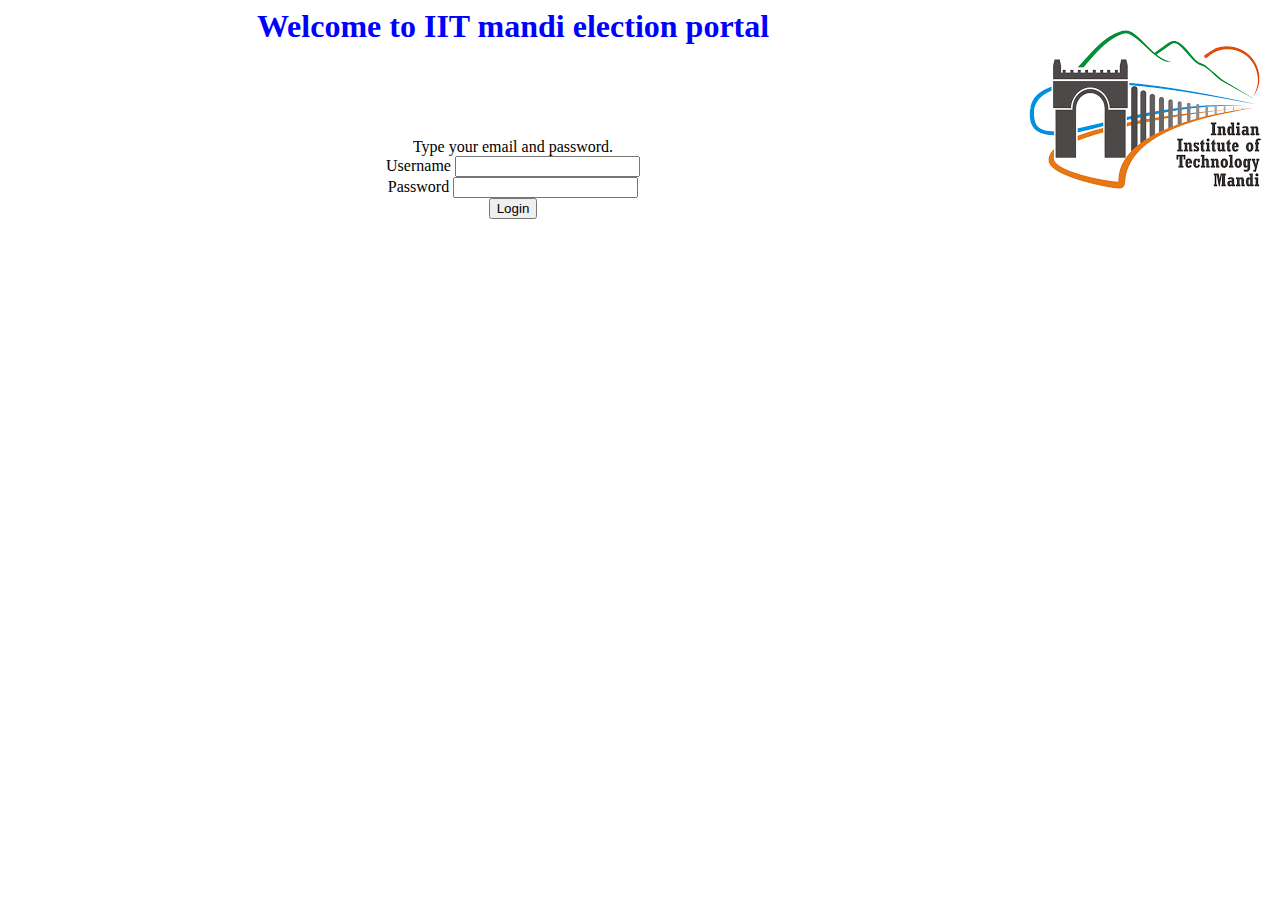
<file: ids/election/index1.html>
<html>
<head>
	<title></title>
	 <script type="text/javascript" src="angular.js"></script> 
     <script type="text/javascript" src="js_login/app2.js"></script>
</head>
<body>

    <img src="images.png" align = "right">
    <h1 style="color:blue;" align="center">Welcome to IIT mandi election portal</h1><br><br><br><br>
        	<form id="login-form" action = "php_login/start.php" action = "GET" ng-app="log" align="center">
                                    <div class="modal-body">
                                        <div id="div-login-msg">
                                            <div id="icon-login-msg" class="glyphicon glyphicon-chevron-right"></div>
                                            <span id="text-login-msg">Type your email and password.</span>
                                        </div>
                                        Username
                                        <input id="login_username"  name = "contact_name"><br>
                                        Password
                                        <input id="login_password" type="password"  name  = "pass">
                                        <div class="checkbox">
                                            
                                        </div>
                                    </div>
                                    <div class="modal-footer">
                                        <div>
                                            <button type="submit" class="btn btn-primary btn-lg btn-block">Login</button>
                                        </div>
                                        <div>
                                        <!-- End # Login Form -->
                                
                                <!-- Begin | Lost Password Form -->
                                        </div>
                                    </div>
                                    <li class="nav-item" ng-if="vari">
        							<a class="nav-link" href="php_login/log_out.php">Logout</a>
        							</li>
                                </form>
	





</body>
</html>
</file>
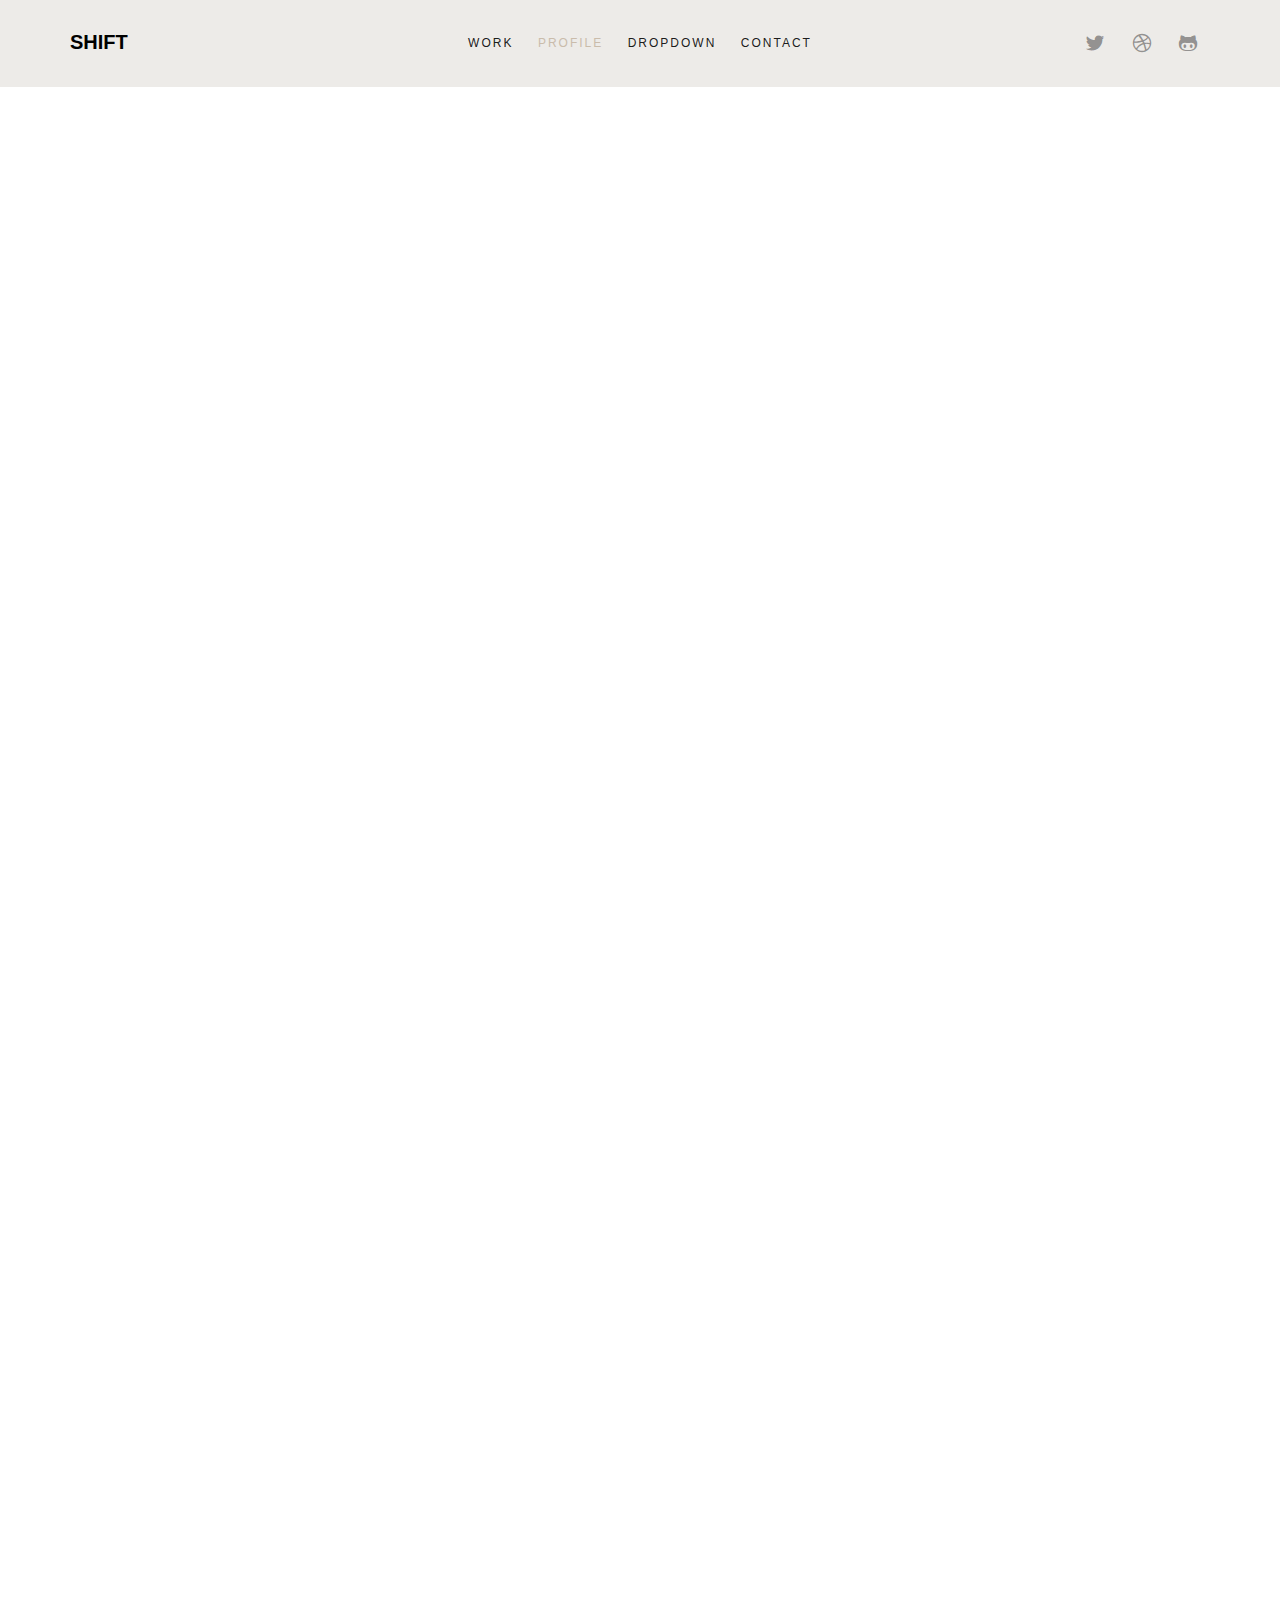
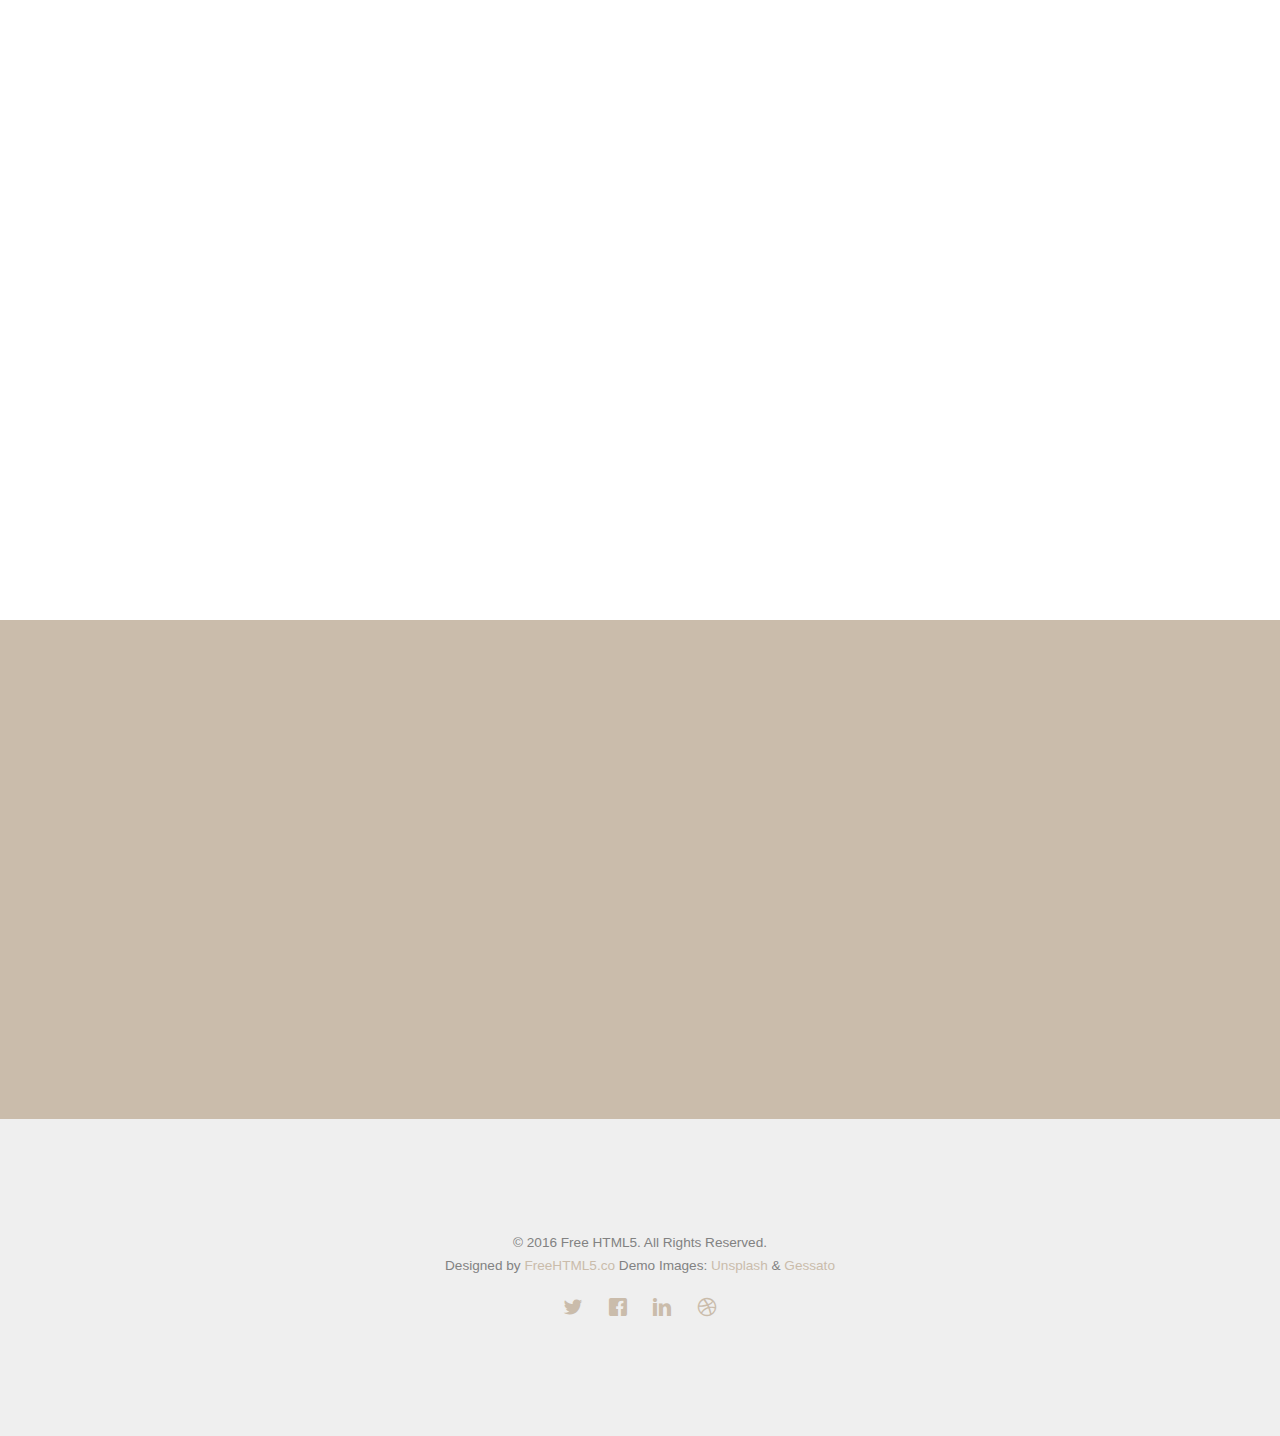
<file: ids/shift3/about.html>
<!DOCTYPE HTML>
<html>
	<head>
	<meta charset="utf-8">
	<meta http-equiv="X-UA-Compatible" content="IE=edge">
	<title>Shift &mdash; Free Website Template, Free HTML5 Template by FreeHTML5.co</title>
	<meta name="viewport" content="width=device-width, initial-scale=1">
	<meta name="description" content="Free HTML5 Website Template by FreeHTML5.co" />
	<meta name="keywords" content="free website templates, free html5, free template, free bootstrap, free website template, html5, css3, mobile first, responsive" />
	<meta name="author" content="FreeHTML5.co" />

	<!-- 
	//////////////////////////////////////////////////////

	FREE HTML5 TEMPLATE 
	DESIGNED & DEVELOPED by FreeHTML5.co
		
	Website: 		http://freehtml5.co/
	Email: 			info@freehtml5.co
	Twitter: 		http://twitter.com/fh5co
	Facebook: 		https://www.facebook.com/fh5co

	//////////////////////////////////////////////////////
	 -->

  	<!-- Facebook and Twitter integration -->
	<meta property="og:title" content=""/>
	<meta property="og:image" content=""/>
	<meta property="og:url" content=""/>
	<meta property="og:site_name" content=""/>
	<meta property="og:description" content=""/>
	<meta name="twitter:title" content="" />
	<meta name="twitter:image" content="" />
	<meta name="twitter:url" content="" />
	<meta name="twitter:card" content="" />

	<!-- <link href="https://fonts.googleapis.com/css?family=Montserrat:400,700" rel="stylesheet"> -->
	<!-- <link href="https://fonts.googleapis.com/css?family=Playfair+Display:400,400i" rel="stylesheet"> -->
	
	<!-- Animate.css -->
	<link rel="stylesheet" href="css/animate.css">
	<!-- Icomoon Icon Fonts-->
	<link rel="stylesheet" href="css/icomoon.css">
	<!-- Bootstrap  -->
	<link rel="stylesheet" href="css/bootstrap.css">

	<!-- Theme style  -->
	<link rel="stylesheet" href="css/style.css">

	<!-- Modernizr JS -->
	<script src="js/modernizr-2.6.2.min.js"></script>
	<!-- FOR IE9 below -->
	<!--[if lt IE 9]>
	<script src="js/respond.min.js"></script>
	<![endif]-->

	</head>
	<body>
		
	<div class="fh5co-loader"></div>
	
	<div id="page">
	<nav class="fh5co-nav" role="navigation">
		<div class="container">
			<div class="fh5co-top-logo">
				<div id="fh5co-logo"><a href="index.html">Shift</a></div>
			</div>
			<div class="fh5co-top-menu menu-1 text-center">
				<ul>
					<li><a href="work.html">Work</a></li>
					<li class="active"><a href="about.html">Profile</a></li>
					<li class="has-dropdown">
						<a href="#">Dropdown</a>
						<ul class="dropdown">
							<li><a href="#">Web Design</a></li>
							<li><a href="#">eCommerce</a></li>
							<li><a href="#">Branding</a></li>
							<li><a href="#">API</a></li>
						</ul>
					</li>
					<li><a href="contact.html">Contact</a></li>
				</ul>
			</div>
			<div class="fh5co-top-social menu-1 text-right">
				<ul class="fh5co-social">
					<li><a href="#"><i class="icon-twitter"></i></a></li>
					<li><a href="#"><i class="icon-dribbble"></i></a></li>
					<li><a href="#"><i class="icon-github"></i></a></li>
				</ul>
			</div>
		</div>
	</nav>
	
	<div id="fh5co-author">
		<div class="container">
			<div class="row top-line animate-box">
				<div class="col-md-6 col-md-offset-3 col-md-push-2 text-left fh5co-heading">
					<h2>About Me</h2>
					<h3>Free html5 templates Made by <a href="http://freehtml5.co/" target="_blank">freehtml5.co</a></h3>
					<p>Far far away, behind the word mountains, far from the countries Vokalia and Consonantia, there live the blind texts. Separated they live in Bookmarksgrove</p>
				</div>
			</div>
			<div class="row">
				<div class="col-md-8 col-md-offset-2">
					<div class="author">
						<div class="author-inner animate-box" style="background-image: url(images/person3.jpg);">
						</div>
						<div class="desc animate-box">
							<span>Web Designer &amp; Developer</span>
							<h3>Mike Airways</h3>
							<p>Far far away, behind the word mountains, far from the countries Vokalia and Consonantia, there live the blind texts. Separated they live in Bookmarksgrove right at the coast of the Semantics, a large language ocean.</p>
							<p>Far from the countries Vokalia and Consonantia, there live the blind texts. Separated they live in Bookmarksgrove right at the coast of the Semantics, a large language ocean.</p>
							<ul class="fh5co-social-icons">
								<li><a href="#"><i class="icon-facebook"></i></a></li>
								<li><a href="#"><i class="icon-twitter"></i></a></li>
								<li><a href="#"><i class="icon-dribbble"></i></a></li>
								<li><a href="#"><i class="icon-github"></i></a></li>
							</ul>
						</div>
					</div>
					<div class="row">
						<div class="col-md-12">
							<h3 class="title animate-box">My Services</h3>
						</div>
						<div class="col-md-6 col-sm-6">
							<div class="feature-center animate-box" data-animate-effect="fadeIn">
								<span class="icon">
									<i class="icon-brush"></i>
								</span>
								<h3>Web Design</h3>
								<p>Far far away, behind the word mountains, far from the countries Vokalia and Consonantia, there live the blind texts. Separated they live in Bookmarksgrove</p>
								<p><a href="#" class="btn btn-primary btn-outline">Learn More</a></p>
							</div>
						</div>
						<div class="col-md-6 col-sm-6">
							<div class="feature-center animate-box" data-animate-effect="fadeIn">
								<span class="icon">
									<i class="icon-cog"></i>
								</span>
								<h3>Web Development</h3>
								<p>Far far away, behind the word mountains, far from the countries Vokalia and Consonantia, there live the blind texts. Separated they live in Bookmarksgrove</p>
								<p><a href="#" class="btn btn-primary btn-outline">Learn More</a></p>
							</div>
						</div>

						<div class="col-md-6 col-sm-6">
							<div class="feature-center animate-box" data-animate-effect="fadeIn">
								<span class="icon">
									<i class="icon-briefcase"></i>
								</span>
								<h3>Branding</h3>
								<p>Far far away, behind the word mountains, far from the countries Vokalia and Consonantia, there live the blind texts. Separated they live in Bookmarksgrove</p>
								<p><a href="#" class="btn btn-primary btn-outline">Learn More</a></p>
							</div>
						</div>
						<div class="col-md-6 col-sm-6">
							<div class="feature-center animate-box" data-animate-effect="fadeIn">
								<span class="icon">
									<i class="icon-camera"></i>
								</span>
								<h3>Photography</h3>
								<p>Far far away, behind the word mountains, far from the countries Vokalia and Consonantia, there live the blind texts. Separated they live in Bookmarksgrove</p>
								<p><a href="#" class="btn btn-primary btn-outline">Learn More</a></p>
							</div>
						</div>

						<div class="col-md-12">
							<h3 class="title animate-box">My Skills</h3>
							<div class="row">
								<div class="col-md-6 animate-box skills">
									<h3>Designing</h3>
									<div class="progress">
									   <div class="progress-bar" role="progressbar" aria-valuenow="100" aria-valuemin="0" aria-valuemax="100" style="width:100%">
									      100%
									   </div>
									</div>
								</div>
								<div class="col-md-6 animate-box skills">
									<h3>HTML5/CSS3</h3>
									<div class="progress">
									   <div class="progress-bar" role="progressbar" aria-valuenow="95" aria-valuemin="0" aria-valuemax="100" style="width:95%">
									      95%
									   </div>
									</div>
								</div>
								<div class="col-md-6 animate-box skills">
									<h3>jQuery</h3>
									<div class="progress">
									   <div class="progress-bar" role="progressbar" aria-valuenow="80" aria-valuemin="0" aria-valuemax="100" style="width:80%">
									      80%
									   </div>
									</div>
								</div>
								<div class="col-md-6 animate-box skills">
									<h3>WordPress</h3>
									<div class="progress">
									   <div class="progress-bar" role="progressbar" aria-valuenow="90" aria-valuemin="0" aria-valuemax="100" style="width:90%">
									      90%
									   </div>
									</div>
								</div>
							</div>
						</div>
					</div>
				</div>
			</div>
		</div>
	</div>

	<div id="fh5co-started">
		<div class="container">
			<div class="row animate-box">
				<div class="col-md-8 col-md-offset-2 text-center fh5co-heading">
					<h2>Get Started</h2>
					<p>We create beautiful themes for your site behind the word mountains, far from the countries Vokalia and Consonantia, there live the blind texts.</p>
					<p><a href="#" class="btn btn-primary">Let's work together</a></p>
				</div>
			</div>
		</div>
	</div>

	<footer id="fh5co-footer" role="contentinfo">
		<div class="container">
			<div class="row copyright">
				<div class="col-md-12 text-center">
					<p>
						<small class="block">&copy; 2016 Free HTML5. All Rights Reserved.</small> 
						<small class="block">Designed by <a href="http://freehtml5.co/" target="_blank">FreeHTML5.co</a> Demo Images: <a href="http://unsplash.co/" target="_blank">Unsplash</a> &amp; <a href="http://blog.gessato.com/" target="_blank">Gessato</a></small>
					</p>
					
					<ul class="fh5co-social-icons">
						<li><a href="#"><i class="icon-twitter"></i></a></li>
						<li><a href="#"><i class="icon-facebook"></i></a></li>
						<li><a href="#"><i class="icon-linkedin"></i></a></li>
						<li><a href="#"><i class="icon-dribbble"></i></a></li>
					</ul>
					
				</div>
			</div>

		</div>
	</footer>
	</div>

	<div class="gototop js-top">
		<a href="#" class="js-gotop"><i class="icon-arrow-up"></i></a>
	</div>
	
	<!-- jQuery -->
	<script src="js/jquery.min.js"></script>
	<!-- jQuery Easing -->
	<script src="js/jquery.easing.1.3.js"></script>
	<!-- Bootstrap -->
	<script src="js/bootstrap.min.js"></script>
	<!-- Waypoints -->
	<script src="js/jquery.waypoints.min.js"></script>
	<!-- Main -->
	<script src="js/main.js"></script>

	</body>
</html>
</file>
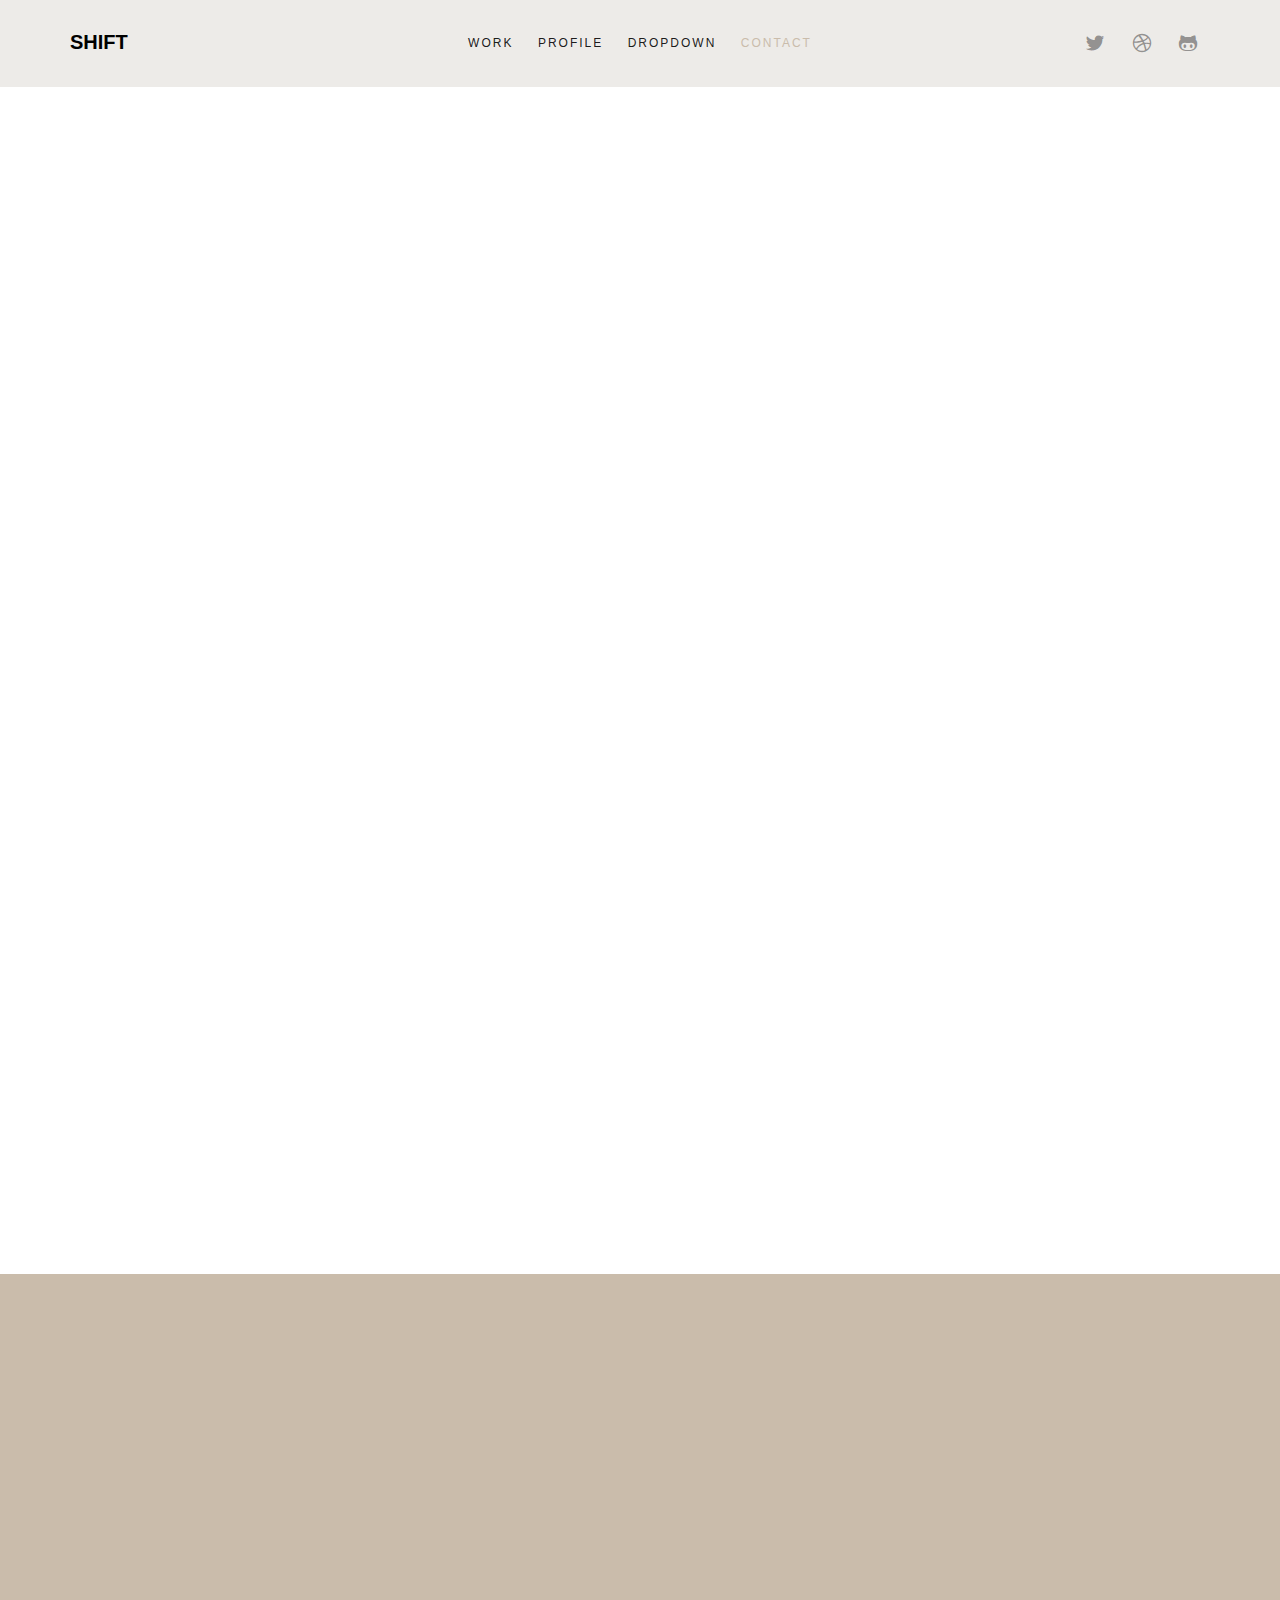
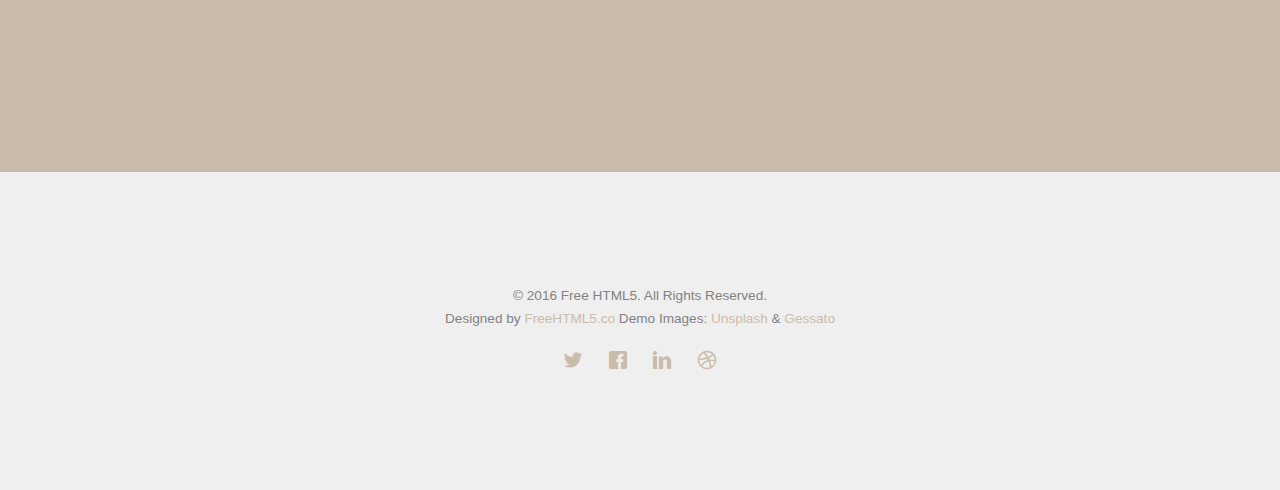
<file: ids/shift3/contact.html>
<!DOCTYPE HTML>
<html>
	<head>
	<meta charset="utf-8">
	<meta http-equiv="X-UA-Compatible" content="IE=edge">
	<title>Shift &mdash; Free Website Template, Free HTML5 Template by FreeHTML5.co</title>
	<meta name="viewport" content="width=device-width, initial-scale=1">
	<meta name="description" content="Free HTML5 Website Template by FreeHTML5.co" />
	<meta name="keywords" content="free website templates, free html5, free template, free bootstrap, free website template, html5, css3, mobile first, responsive" />
	<meta name="author" content="FreeHTML5.co" />

	<!-- 
	//////////////////////////////////////////////////////

	FREE HTML5 TEMPLATE 
	DESIGNED & DEVELOPED by FreeHTML5.co
		
	Website: 		http://freehtml5.co/
	Email: 			info@freehtml5.co
	Twitter: 		http://twitter.com/fh5co
	Facebook: 		https://www.facebook.com/fh5co

	//////////////////////////////////////////////////////
	 -->

  	<!-- Facebook and Twitter integration -->
	<meta property="og:title" content=""/>
	<meta property="og:image" content=""/>
	<meta property="og:url" content=""/>
	<meta property="og:site_name" content=""/>
	<meta property="og:description" content=""/>
	<meta name="twitter:title" content="" />
	<meta name="twitter:image" content="" />
	<meta name="twitter:url" content="" />
	<meta name="twitter:card" content="" />

	<!-- <link href="https://fonts.googleapis.com/css?family=Montserrat:400,700" rel="stylesheet"> -->
	<!-- <link href="https://fonts.googleapis.com/css?family=Playfair+Display:400,400i" rel="stylesheet"> -->
	
	<!-- Animate.css -->
	<link rel="stylesheet" href="css/animate.css">
	<!-- Icomoon Icon Fonts-->
	<link rel="stylesheet" href="css/icomoon.css">
	<!-- Bootstrap  -->
	<link rel="stylesheet" href="css/bootstrap.css">
	<!-- Theme style  -->
	<link rel="stylesheet" href="css/style.css">

	<!-- Modernizr JS -->
	<script src="js/modernizr-2.6.2.min.js"></script>
	<!-- FOR IE9 below -->
	<!--[if lt IE 9]>
	<script src="js/respond.min.js"></script>
	<![endif]-->

	</head>
	<body>
		
	<div class="fh5co-loader"></div>
	
	<div id="page">
	<nav class="fh5co-nav" role="navigation">
		<div class="container">
			<div class="fh5co-top-logo">
				<div id="fh5co-logo"><a href="index.html">Shift</a></div>
			</div>
			<div class="fh5co-top-menu menu-1 text-center">
				<ul>
					<li><a href="work.html">Work</a></li>
					<li><a href="about.html">Profile</a></li>
					<li class="has-dropdown">
						<a href="#">Dropdown</a>
						<ul class="dropdown">
							<li><a href="#">Web Design</a></li>
							<li><a href="#">eCommerce</a></li>
							<li><a href="#">Branding</a></li>
							<li><a href="#">API</a></li>
						</ul>
					</li>
					<li class="active"><a href="contact.html">Contact</a></li>
				</ul>
			</div>
			<div class="fh5co-top-social menu-1 text-right">
				<ul class="fh5co-social">
					<li><a href="#"><i class="icon-twitter"></i></a></li>
					<li><a href="#"><i class="icon-dribbble"></i></a></li>
					<li><a href="#"><i class="icon-github"></i></a></li>
				</ul>
			</div>
			
		</div>
	</nav>
	
	<div id="fh5co-contact">
		<div class="container">
			<div class="row top-line animate-box">
				<div class="col-md-6 col-md-offset-3 col-md-push-2 text-left fh5co-heading">
					<h2>Say Hello</h2>
					<h3>Free html5 templates Made by <a href="http://freehtml5.co/" target="_blank">freehtml5.co</a></h3>
					<p>Far far away, behind the word mountains, far from the countries Vokalia and Consonantia, there live the blind texts. Separated they live in Bookmarksgrove</p>
				</div>
			</div>
			<div class="row">
				<div class="col-md-8 col-md-offset-2">
					<div class="col-md-5 col-md-pull-1 animate-box">
						<div class="fh5co-contact-info">
							<h3>Contact Information</h3>
							<ul>
								<li class="address">198 West 21th Street, <br> Suite 721 New York NY 10016</li>
								<li class="phone"><a href="tel://1234567920">+ 1235 2355 98</a></li>
								<li class="email"><a href="mailto:info@yoursite.com">info@yoursite.com</a></li>
								<li class="url"><a href="http://freehtml5.co">FreeHTML5.co</a></li>
							</ul>
						</div>
					</div>
					<div class="col-md-7 animate-box">
						<h3>Get In Touch</h3>
						<form action="#">
							<div class="row form-group">
								<div class="col-md-12">
									<label for="fname">Your Name</label>
									<input type="text" id="fname" class="form-control">
								</div>
								
							</div>

							<div class="row form-group">
								<div class="col-md-12">
									<label for="email">Email</label>
									<input type="text" id="email" class="form-control">
								</div>
							</div>

							<div class="row form-group">
								<div class="col-md-12">
									<label for="message">Message</label>
									<textarea name="message" id="message" cols="30" rows="10" class="form-control"></textarea>
								</div>
							</div>
							<div class="form-group">
								<input type="submit" value="Send Message" class="btn btn-primary">
							</div>

						</form>		
					</div>
				</div>
			</div>
		</div>
	</div>

	<div id="fh5co-started">
		<div class="container">
			<div class="row animate-box">
				<div class="col-md-8 col-md-offset-2 text-center fh5co-heading">
					<h2>Get Started</h2>
					<p>We create beautiful themes for your site behind the word mountains, far from the countries Vokalia and Consonantia, there live the blind texts.</p>
					<p><a href="#" class="btn btn-primary">Let's work together</a></p>
				</div>
			</div>
		</div>
	</div>

	<footer id="fh5co-footer" role="contentinfo">
		<div class="container">
			<div class="row copyright">
				<div class="col-md-12 text-center">
					<p>
						<small class="block">&copy; 2016 Free HTML5. All Rights Reserved.</small> 
						<small class="block">Designed by <a href="http://freehtml5.co/" target="_blank">FreeHTML5.co</a> Demo Images: <a href="http://unsplash.co/" target="_blank">Unsplash</a> &amp; <a href="http://blog.gessato.com/" target="_blank">Gessato</a></small>
					</p>
					
					<ul class="fh5co-social-icons">
						<li><a href="#"><i class="icon-twitter"></i></a></li>
						<li><a href="#"><i class="icon-facebook"></i></a></li>
						<li><a href="#"><i class="icon-linkedin"></i></a></li>
						<li><a href="#"><i class="icon-dribbble"></i></a></li>
					</ul>
					
				</div>
			</div>

		</div>
	</footer>
	</div>

	<div class="gototop js-top">
		<a href="#" class="js-gotop"><i class="icon-arrow-up"></i></a>
	</div>
	
	<!-- jQuery -->
	<script src="js/jquery.min.js"></script>
	<!-- jQuery Easing -->
	<script src="js/jquery.easing.1.3.js"></script>
	<!-- Bootstrap -->
	<script src="js/bootstrap.min.js"></script>
	<!-- Waypoints -->
	<script src="js/jquery.waypoints.min.js"></script>
	<!-- Main -->
	<script src="js/main.js"></script>

	</body>
</html>
</file>
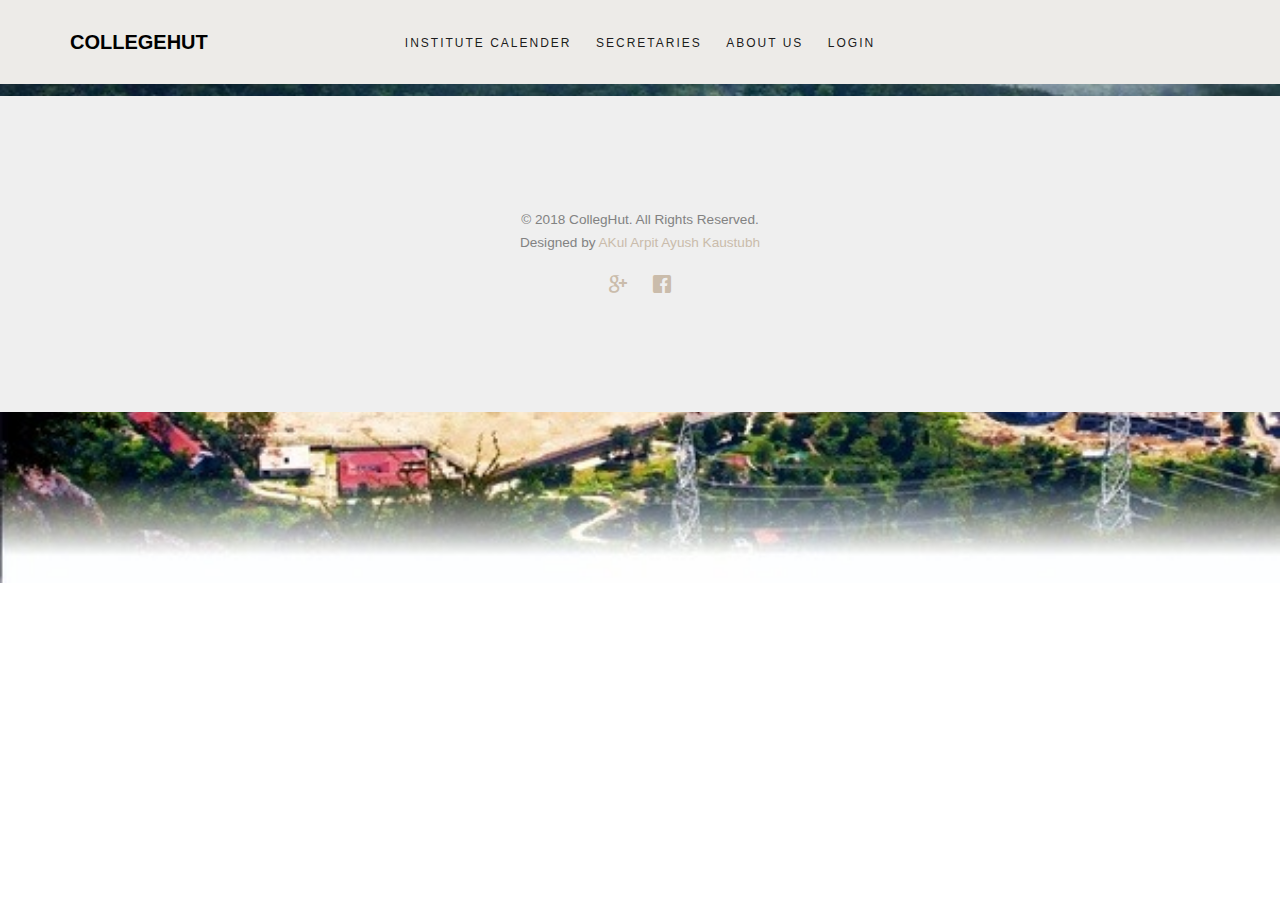
<file: ids/shift3/g_secy.html>
<!DOCTYPE HTML>
<html>
	<head>
	<meta charset="utf-8">
	<meta http-equiv="X-UA-Compatible" content="IE=edge">
	<title>CollegeHut &mdash; Advanced Gymkhana Site</title>
	<meta name="viewport" content="width=device-width, initial-scale=1">
	<meta name="description" content="Free HTML5 Website Template by FreeHTML5.co" />
	<meta name="keywords" content="free website templates, free html5, free template, free bootstrap, free website template, html5, css3, mobile first, responsive" />
	<meta name="author" content="FreeHTML5.co" />

	<!-- 
	//////////////////////////////////////////////////////

	FREE HTML5 TEMPLATE 
	DESIGNED & DEVELOPED by FreeHTML5.co
		
	Website: 		http://freehtml5.co/
	Email: 			info@freehtml5.co
	Twitter: 		http://twitter.com/fh5co
	Facebook: 		https://www.facebook.com/fh5co

	//////////////////////////////////////////////////////
	 -->

  	<!-- Facebook and Twitter integration -->
	<meta property="og:title" content=""/>
	<meta property="og:image" content=""/>
	<meta property="og:url" content=""/>
	<meta property="og:site_name" content=""/>
	<meta property="og:description" content=""/>
	<meta name="twitter:title" content="" />
	<meta name="twitter:image" content="" />
	<meta name="twitter:url" content="" />
	<meta name="twitter:card" content="" />

	<!-- <link href="https://fonts.googleapis.com/css?family=Montserrat:400,700" rel="stylesheet"> -->
	
	<!-- Animate.css -->
	<link rel="stylesheet" href="css/animate.css">
	<!-- Icomoon Icon Fonts-->
	<link rel="stylesheet" href="css/icomoon.css">
	<!-- Bootstrap  -->
	<link rel="stylesheet" href="css/bootstrap.css">
	<!-- Theme style  -->
	<link rel="stylesheet" href="css/style.css">

	<!-- Modernizr JS -->
	<script src="js/modernizr-2.6.2.min.js"></script>
	<script src="js/boot.js"></script>
	<!-- FOR IE9 below -->
	<!--[if lt IE 9]>
	<script src="js/respond.min.js"></script>
	<![endif]-->

	</head>
	<body style="background-image:url(images/iitmandi.jpeg); height: 100%; background-position: center; background-repeat:  no-repeat; background-size: cover;">
		
	<div class="fh5co-loader"></div>
	
	<div id="page">
	<nav class="fh5co-nav" role="navigation">
		<div class="container">
			<div class="fh5co-top-logo">
				<div id="fh5co-logo"><a href="index.html"> CollegeHut </a></div>
			</div>
			<div class="fh5co-top-menu menu-1 text-center">
				<ul>
					<li><a href="work.html"> Institute calender </a></li>
					<!--<li><a href="about.html">Profile</a></li>-->
					<li class="has-dropdown">
						<a href="#"> Secretaries </a>
						<ul class="dropdown">
							<li><a href="#">General Secretary</a></li>
							<li><a href="#">Hostel Affairs Secretary</a></li>
							<li><a href="#">Cultural Secretary</a></li>
							<li><a href="#">Technical Secretary</a></li>
							<li><a href="#">Academic Secretary</a></li>
							<li><a href="#">Research Secretary</a></li>
						</ul>
					</li>
					<!--<li><a href="contact.html">About Us</a></li>-->
					<li> <a href="#about"> About Us </a></li>
					<!--<li> <button type="button" class="btn btn-primary" data-toggle="modal" data-target="#myModal" >
				    Login
				  </button> </li> -->
				  <li> <a href="" data-toggle="modal" data-target="#login_modal" > login </a> </li>
					</ul>

				</div>
			</div>

		</nav>

				
				  <!-- Button to Open the Modal -->
				  
				  <div class="container">
				  <!-- The Modal -->
				  <div class="modal" id="login_modal">
				    <div class="modal-dialog">
				      <div class="modal-content">
				      
				        <!-- Modal Header -->
				        <div class="modal-header">
				        <button type="button" class="close" data-dismiss="modal">&times;</button>
				          <h4 class="modal-title">Login</h4>
				          
				        </div>
				        
				        <!-- Modal body -->
				        <div class="modal-body">
				          <form method="post" action="index.html">
				          <table>
				          <tr>
				          <td> <strong>Username</strong></td>
				           <td> <input type="text"> </td></tr>
				           <tr>
				           <td> <strong>Password </strong></td>
				           <td> <input type="text"> </td></tr>
				           </tr>
				          </table>
				          
				        </div>
				        
				        <!-- Modal footer -->
				        <div class="modal-footer">
				        <button type="submit" class="btn btn-danger" value="submit">Submit</button>
				          <button type="button" class="btn btn-danger" data-dismiss="modal">Close</button>

				        </div>
				         </form>
				      </div>
				    </div>
				  </div>
				  
				</div>

			<!--
			<h3 align="center"> <font color="blue"> An advanced IIT Mandi Student Gymkhana site! </font></h3><br><br><br>
			<div class="row">
				<div class="col-md-4 text-center animate-box">
					<a class="work" href="g_secy.html">
						<div class="work-grid" style="background-image:url(images/g_sec.jpg);">
							<div class="inner">
								<div class="desc">
								<h3>General Secretary</h3>
							</div>
							</div>
						</div>
					</a>
				</div>
				<div class="col-md-4 text-center animate-box">
					<a class="work" href="portfolio_detail.html">
						<div class="work-grid" style="background-image:url(images/t_secy.jpg);">
							<div class="inner">
								<div class="desc">
									<h3>Technical Secretary</h3>
								</div>
							</div>
						</div>
					</a>
				</div>
				<div class="col-md-4 text-center animate-box">
					<a class="work" href="portfolio_detail.html">
						<div class="work-grid" style="background-image:url(images/cult_secy.jpg);">
							<div class="inner">
								<div class="desc">
									<h3>Cultural Secretary</h3>
								</div>
							</div>
						</div>
					</a>
				</div>
				<div class="col-md-4 text-center animate-box">
					<a class="work" href="portfolio_detail.html">
						<div class="work-grid" style="background-image:url(images/has.jpg);">
							<div class="inner">
								<div class="desc">
									<h3>Hostel Affairs Secretary</h3>
								</div>
							</div>
						</div>
					</a>
				</div>
				<div class="col-md-4 text-center animate-box">
					<a class="work" href="portfolio_detail.html">
						<div class="work-grid" style="background-image:url(images/acad_secy.jpg);">
							<div class="inner">
								<div class="desc">
									<h3>Academic Secretary</h3>
								</div>
							</div>
						</div>
					</a>
				</div>
				<div class="col-md-4 text-center animate-box">
					<a class="work" href="portfolio_detail.html">
						<div class="work-grid" style="background-image:url(images/research_secy.jpg);">
							<div class="inner">
								<div class="desc">
									<h3>Research Sectretary</h3>
								</div>
							</div>
						</div>
					</a>
				</div>
			</div>
		</div>
	</div>
	-->
	
	
	<a name="about"></a>
	<footer id="fh5co-footer" role="contentinfo">
		<div class="container">
			<div class="row copyright">
				<div class="col-md-12 text-center">
					<p>
						<small class="block">&copy; 2018 CollegHut. All Rights Reserved.</small> 
						<small class="block">Designed by <a href="https://www.facebook.com/akul.gupta.125"> AKul  </a> <a href="https://www.facebook.com/arpit.batra2?ref=br_rs"> Arpit </a>  <a href="https://www.facebook.com/aayush.meghwani.35"> Ayush </a> <a href="https://www.facebook.com/kaustubh.verma.944">  Kaustubh  </a><!--<a href="http://freehtml5.co/" target="_blank">FreeHTML5.co</a> Demo Images: <a href="http://unsplash.co/" target="_blank">Unsplash</a> &amp; <a href="http://blog.gessato.com/" target="_blank">Gessato</a></small>-->
					</p>
					
					<ul class="fh5co-social-icons">
						<li><a href="#"><i class="icon-google"></i></a></li>
						<li><a href="#"><i class="icon-facebook"></i></a></li>
						<!--<li><a href="#"><i class="icon-linkedin"></i></a></li>
						<li><a href="#"><i class="icon-dribbble"></i></a></li>-->
					</ul>
					
				</div>
			</div>

		</div>
	</footer>
	</div>

	<div class="gototop js-top">
		<a href="#" class="js-gotop"><i class="icon-arrow-up"></i></a>
	</div>
	
	<!-- jQuery -->
	<script src="js/jquery.min.js"></script>
	<!-- jQuery Easing -->
	<script src="js/jquery.easing.1.3.js"></script>
	<!-- Bootstrap -->
	<script src="js/bootstrap.min.js"></script>
	<!-- Waypoints -->
	<script src="js/jquery.waypoints.min.js"></script>
	<!-- Main -->
	<script src="js/main.js"></script>

	</body>
</html>
</file>
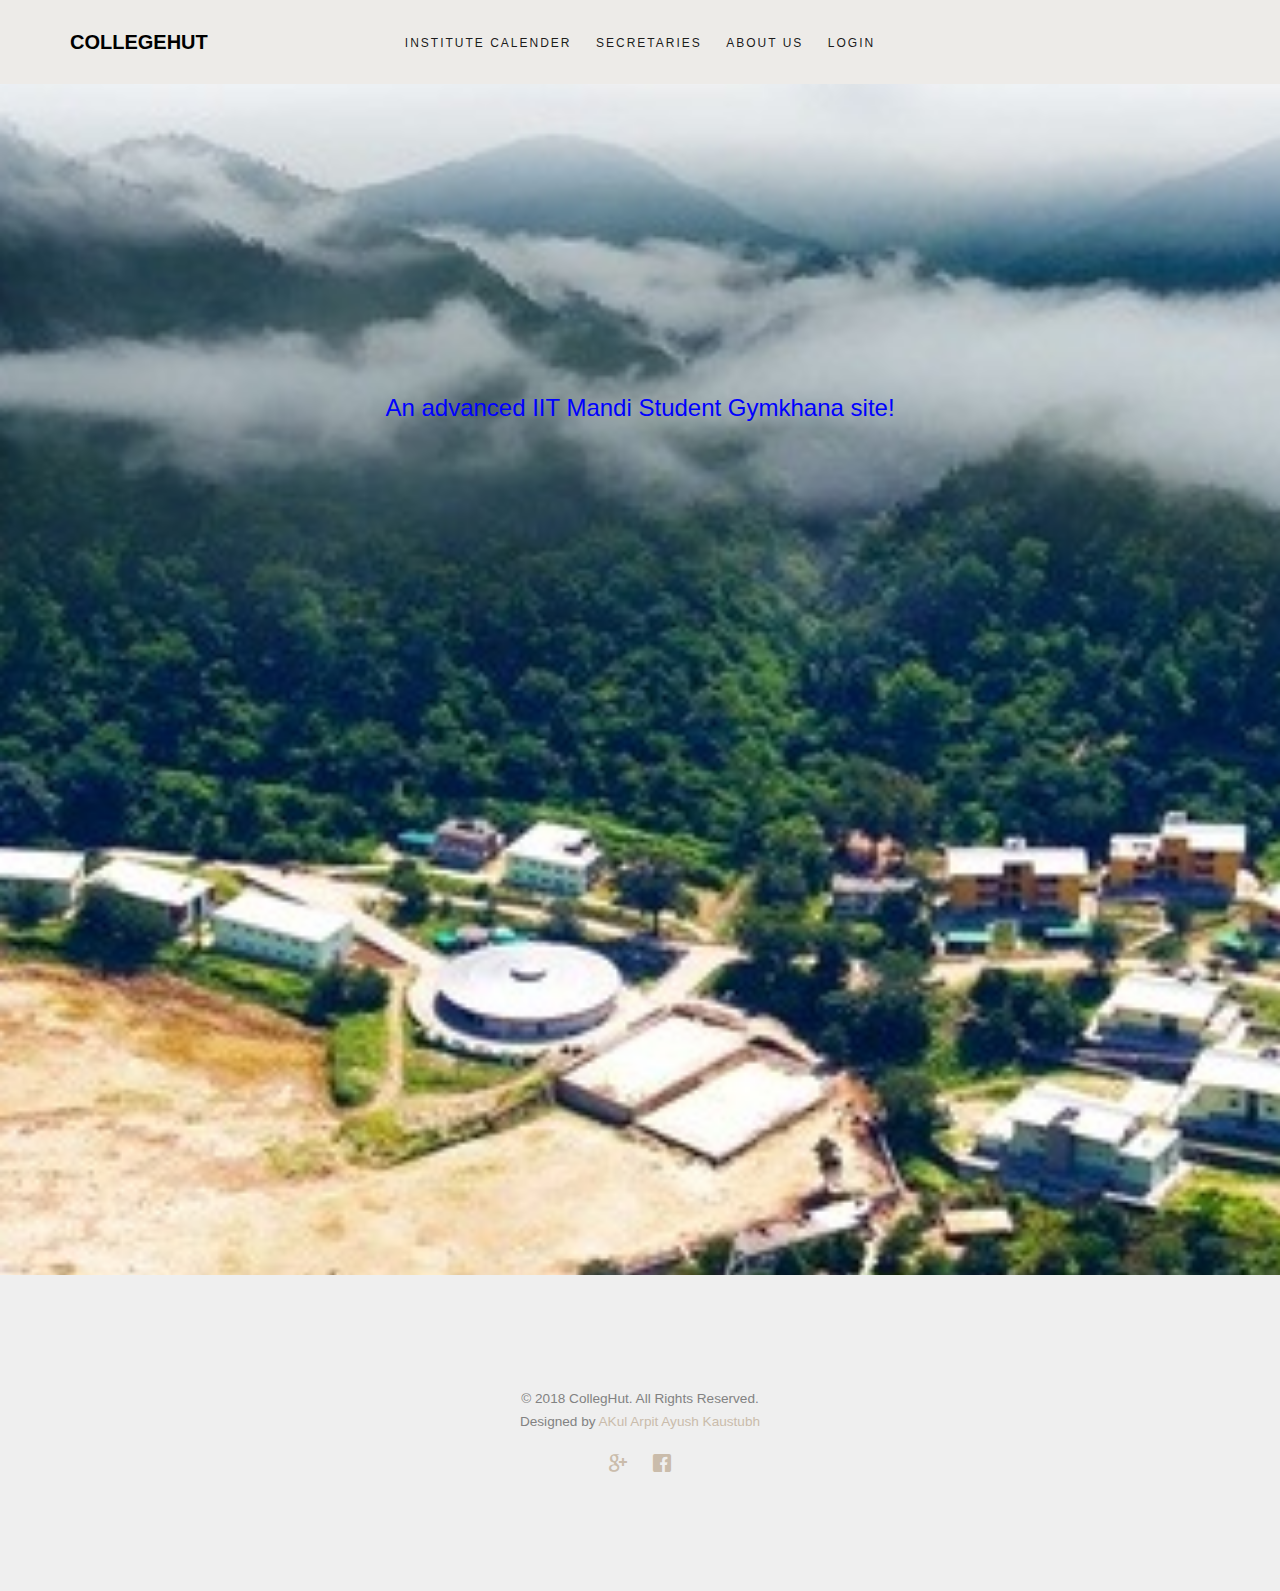
<file: ids/shift3/i.html>
<!DOCTYPE HTML>
<html>
	<head>
	<meta charset="utf-8">
	<meta http-equiv="X-UA-Compatible" content="IE=edge">
	<title>CollegeHut &mdash; Advanced Gymkhana Site</title>
	<meta name="viewport" content="width=device-width, initial-scale=1">
	<meta name="description" content="Free HTML5 Website Template by FreeHTML5.co" />
	<meta name="keywords" content="free website templates, free html5, free template, free bootstrap, free website template, html5, css3, mobile first, responsive" />
	<meta name="author" content="FreeHTML5.co" />

	<!-- 
	//////////////////////////////////////////////////////

	FREE HTML5 TEMPLATE 
	DESIGNED & DEVELOPED by FreeHTML5.co
		
	Website: 		http://freehtml5.co/
	Email: 			info@freehtml5.co
	Twitter: 		http://twitter.com/fh5co
	Facebook: 		https://www.facebook.com/fh5co

	//////////////////////////////////////////////////////
	 -->

  	<!-- Facebook and Twitter integration -->
	<meta property="og:title" content=""/>
	<meta property="og:image" content=""/>
	<meta property="og:url" content=""/>
	<meta property="og:site_name" content=""/>
	<meta property="og:description" content=""/>
	<meta name="twitter:title" content="" />
	<meta name="twitter:image" content="" />
	<meta name="twitter:url" content="" />
	<meta name="twitter:card" content="" />

	<!-- <link href="https://fonts.googleapis.com/css?family=Montserrat:400,700" rel="stylesheet"> -->
	
	<!-- Animate.css -->
	<link rel="stylesheet" href="css/animate.css">
	<!-- Icomoon Icon Fonts-->
	<link rel="stylesheet" href="css/icomoon.css">
	<!-- Bootstrap  -->
	<link rel="stylesheet" href="css/bootstrap.css">
	<!-- Theme style  -->
	<link rel="stylesheet" href="css/style.css">

	<!-- Modernizr JS -->
	<script src="js/modernizr-2.6.2.min.js"></script>
	<script src="js/boot.js"></script>
	<!-- FOR IE9 below -->
	<!--[if lt IE 9]>
	<script src="js/respond.min.js"></script>
	<![endif]-->

	</head>
	<body style="background-image:url(images/iitmandi.jpeg); height: 100%; background-position: center; background-repeat:  no-repeat; background-size: cover;">
		
	<div class="fh5co-loader"></div>
	
	<div id="page">
	<nav class="fh5co-nav" role="navigation">
		<div class="container">
			<div class="fh5co-top-logo">
				<div id="fh5co-logo"><a href="index.html"> CollegeHut </a></div>
			</div>
			<div class="fh5co-top-menu menu-1 text-center">
				<ul>
					<li><a href="work.html"> Institute calender </a></li>
					<!--<li><a href="about.html">Profile</a></li>-->
					<li class="has-dropdown">
						<a href="#"> Secretaries </a>
						<ul class="dropdown">
							<li><a href="#">General Secretary</a></li>
							<li><a href="#">Hostel Affairs Secretary</a></li>
							<li><a href="#">Cultural Secretary</a></li>
							<li><a href="#">Technical Secretary</a></li>
							<li><a href="#">Academic Secretary</a></li>
							<li><a href="#">Research Secretary</a></li>
						</ul>
					</li>
					<!--<li><a href="contact.html">About Us</a></li>-->
					<li> <a href="#about"> About Us </a></li>
					<!--<li> <button type="button" class="btn btn-primary" data-toggle="modal" data-target="#myModal" >
				    Login
				  </button> </li> -->
				  <li> <a href="" data-toggle="modal" data-target="#login_modal" > login </a> </li>
					</ul>

				</div>
			</div>

		</nav>

				
				  <!-- Button to Open the Modal -->
				  
				  <div class="container">
				  <!-- The Modal -->
				  <div class="modal" id="login_modal">
				    <div class="modal-dialog">
				      <div class="modal-content">
				      
				        <!-- Modal Header -->
				        <div class="modal-header">
				        <button type="button" class="close" data-dismiss="modal">&times;</button>
				          <h4 class="modal-title">Login</h4>
				          
				        </div>
				        
				        <!-- Modal body -->
				        <div class="modal-body">
				          <form method="post" action="index.html">
				          <table>
				          <tr>
				          <td> <strong>Username</strong></td>
				           <td> <input type="text"> </td></tr>
				           <tr>
				           <td> <strong>Password </strong></td>
				           <td> <input type="text"> </td></tr>
				           </tr>
				          </table>
				          
				        </div>
				        
				        <!-- Modal footer -->
				        <div class="modal-footer">
				        <button type="submit" class="btn btn-danger" value="submit">Submit</button>
				          <button type="button" class="btn btn-danger" data-dismiss="modal">Close</button>

				        </div>
				         </form>
				      </div>
				    </div>
				  </div>
				  
				</div>

			<!--<div class="fh5co-top-social menu-1 text-right">
				<ul class="fh5co-social">
					<li><a href="#"><i class="icon-twitter"></i></a></li>
					<li><a href="#"><i class="icon-dribbble"></i></a></li>
					<li><a href="#"><i class="icon-github"></i></a></li>
				</ul>
			</div>-->

	<div id="fh5co-work">
		<div class="container">
			<div class="row top-line animate-box">
				<div class="col-md-7 col-md-push-5 text-left intro">
					<h2>CollegeHut <span class="fh5co-highlight"></h2>
					<!--<br><h3>An advanced IIT Mandi Student Gymkhana site!<span class="fh5co-highlight"></h3>-->

					<!--Made with <i class="icon-heart2"></i> by <a href="http://freehtml5.co">FreeHTML5.co</a> </span></h2>-->
					<!-- <h2>Shift is a Collection of a Beautiful &amp; Premium Themes.</h2> -->
				</div>
				
			</div>
			<h3 align="center"> <font color="blue"> An advanced IIT Mandi Student Gymkhana site! </font></h3><br><br><br>
			<div class="row">
				<div class="col-md-4 text-center animate-box">
					<a class="work" href="g_secy.html">
						<div class="work-grid" style="background-image:url(images/g_sec.jpg);">
							<div class="inner">
								<div class="desc">
								<h3>General Secretary</h3>
								<!--<span class="cat">Branding</span>-->
							</div>
							</div>
						</div>
					</a>
				</div>
				<div class="col-md-4 text-center animate-box">
					<a class="work" href="portfolio_detail.html">
						<div class="work-grid" style="background-image:url(images/t_secy.jpg);">
							<div class="inner">
								<div class="desc">
									<h3>Technical Secretary</h3>
									<!--<span class="cat">Illustration</span>-->
								</div>
							</div>
						</div>
					</a>
				</div>
				<div class="col-md-4 text-center animate-box">
					<a class="work" href="portfolio_detail.html">
						<div class="work-grid" style="background-image:url(images/cult_secy.jpg);">
							<div class="inner">
								<div class="desc">
									<h3>Cultural Secretary</h3>
									<!--<span class="cat">Logo</span> -->
								</div>
							</div>
						</div>
					</a>
				</div>
				<div class="col-md-4 text-center animate-box">
					<a class="work" href="portfolio_detail.html">
						<div class="work-grid" style="background-image:url(images/has.jpg);">
							<div class="inner">
								<div class="desc">
									<h3>Hostel Affairs Secretary</h3>
									<!--<span class="cat">Web Design</span>-->
								</div>
							</div>
						</div>
					</a>
				</div>
				<div class="col-md-4 text-center animate-box">
					<a class="work" href="portfolio_detail.html">
						<div class="work-grid" style="background-image:url(images/acad_secy.jpg);">
							<div class="inner">
								<div class="desc">
									<h3>Academic Secretary</h3>
									<!--<span class="cat">Branding</span>-->
								</div>
							</div>
						</div>
					</a>
				</div>
				<div class="col-md-4 text-center animate-box">
					<a class="work" href="portfolio_detail.html">
						<div class="work-grid" style="background-image:url(images/research_secy.jpg);">
							<div class="inner">
								<div class="desc">
									<h3>Research Sectretary</h3>
									<!--<span class="cat">Logo</span>-->
								</div>
							</div>
						</div>
					</a>
				</div>
				<!--
				<div class="col-md-4 text-center animate-box">
					<a class="work" href="portfolio_detail.html">
						<div class="work-grid" style="background-image:url(images/project-7.jpg);">
							<div class="inner">
								<div class="desc">
									<h3>Aloha Shirt</h3>
									<span class="cat">Web Design</span>
								</div>
							</div>
						</div>
					</a>
				</div>
				<div class="col-md-4 text-center animate-box">
					<a class="work" href="portfolio_detail.html">
						<div class="work-grid" style="background-image:url(images/project-8.jpg);">
							<div class="inner">
								<div class="desc">
									<h3>Olafur Elliasson Waterfall Versailles</h3>
									<span class="cat">Branding</span>
								</div>
							</div>
						</div>
					</a>
				</div>
				<div class="col-md-4 text-center animate-box">
					<a class="work" href="portfolio_detail.html">
						<div class="work-grid" style="background-image:url(images/project-9.jpg);">
							<div class="inner">
								<div class="desc">
									<h3>Hand Care</h3>
									<span class="cat">Logo</span>
								</div>
							</div>
						</div>
					</a>
				</div>
				-->
			</div>
		</div>
	</div>
	<!--
	<div id="fh5co-author" class="fh5co-bg-section">
		<div class="container">
			<div class="row animate-box">
				<div class="col-md-8 col-md-offset-2 text-center fh5co-heading">
					<h2>A little about me</h2>
				</div>
			</div>
			<div class="row">
				<div class="col-md-8 col-md-offset-2">
					<div class="author">
						<div class="author-inner animate-box" style="background-image: url(images/person3.jpg);">
						</div>
						<div class="desc animate-box">
							<span>Web Designer &amp; Developer</span>
							<h3>Mike Airways</h3>
							<p>Far far away, behind the word mountains, far from the countries Vokalia and Consonantia, there live the blind texts. Separated they live in Bookmarksgrove right at the coast of the Semantics, a large language ocean.</p>
							<p><a href="about.html" class="btn btn-primary btn-outline">Learn More</a></p>
							<ul class="fh5co-social-icons">
								<li><a href="#"><i class="icon-facebook"></i></a></li>
								<li><a href="#"><i class="icon-twitter"></i></a></li>
								<li><a href="#"><i class="icon-dribbble"></i></a></li>
								<li><a href="#"><i class="icon-github"></i></a></li>
							</ul>
						</div>
					</div>
				</div>
			</div>
		</div>
	</div>
	<div id="fh5co-started">
		<div class="container">
			<div class="row animate-box">
				<div class="col-md-8 col-md-offset-2 text-center fh5co-heading">
					<h2>Get Started</h2>
					<p>We create beautiful themes for your site behind the word mountains, far from the countries Vokalia and Consonantia, there live the blind texts.</p>
					<p><a href="#" class="btn btn-primary">Let's work together</a></p>
				</div>
			</div>
		</div>
	</div>
	-->
	
	<a name="about"></a>
	<footer id="fh5co-footer" role="contentinfo">
		<div class="container">
			<div class="row copyright">
				<div class="col-md-12 text-center">
					<p>
						<small class="block">&copy; 2018 CollegHut. All Rights Reserved.</small> 
						<small class="block">Designed by <a href="https://www.facebook.com/akul.gupta.125"> AKul  </a> <a href="https://www.facebook.com/arpit.batra2?ref=br_rs"> Arpit </a>  <a href="https://www.facebook.com/aayush.meghwani.35"> Ayush </a> <a href="https://www.facebook.com/kaustubh.verma.944">  Kaustubh  </a><!--<a href="http://freehtml5.co/" target="_blank">FreeHTML5.co</a> Demo Images: <a href="http://unsplash.co/" target="_blank">Unsplash</a> &amp; <a href="http://blog.gessato.com/" target="_blank">Gessato</a></small>-->
					</p>
					
					<ul class="fh5co-social-icons">
						<li><a href="#"><i class="icon-google"></i></a></li>
						<li><a href="#"><i class="icon-facebook"></i></a></li>
						<!--<li><a href="#"><i class="icon-linkedin"></i></a></li>
						<li><a href="#"><i class="icon-dribbble"></i></a></li>-->
					</ul>
					
				</div>
			</div>

		</div>
	</footer>
	</div>

	<div class="gototop js-top">
		<a href="#" class="js-gotop"><i class="icon-arrow-up"></i></a>
	</div>
	
	<!-- jQuery -->
	<script src="js/jquery.min.js"></script>
	<!-- jQuery Easing -->
	<script src="js/jquery.easing.1.3.js"></script>
	<!-- Bootstrap -->
	<script src="js/bootstrap.min.js"></script>
	<!-- Waypoints -->
	<script src="js/jquery.waypoints.min.js"></script>
	<!-- Main -->
	<script src="js/main.js"></script>

	</body>
</html>
</file>
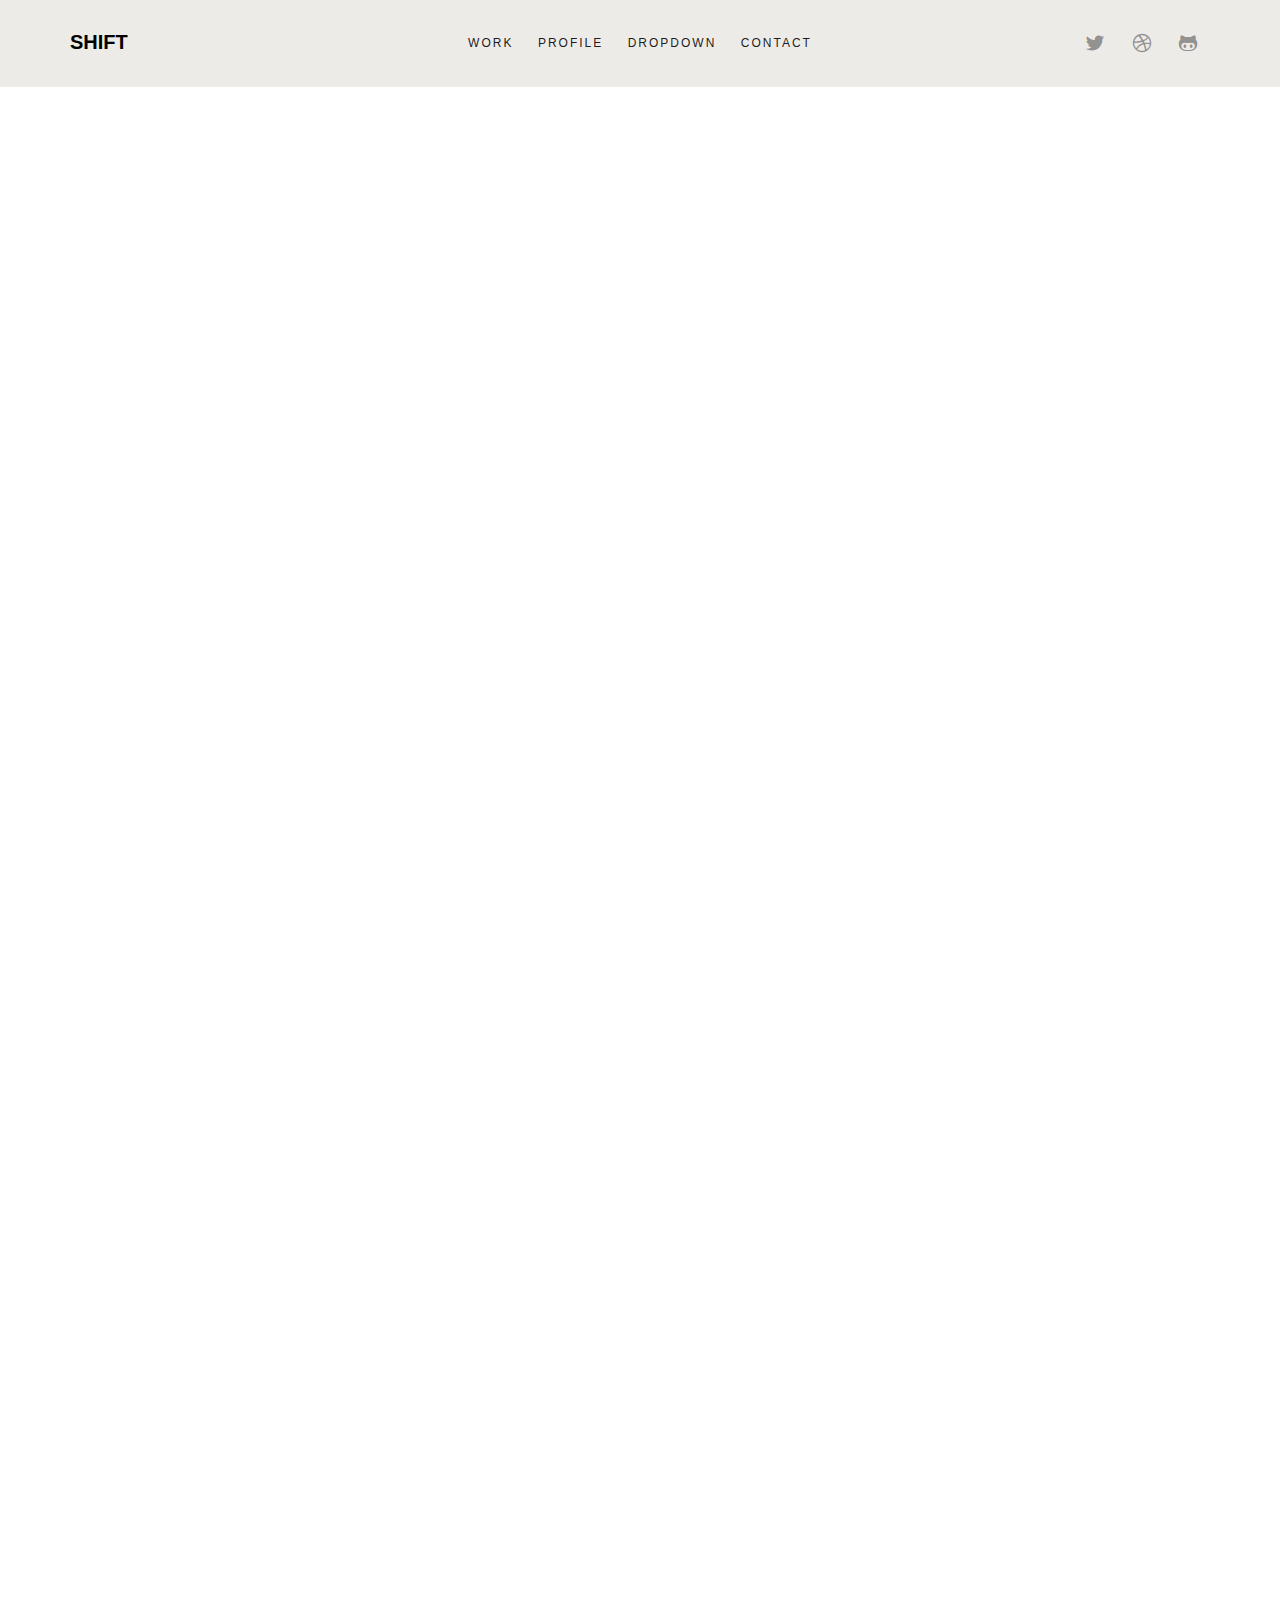
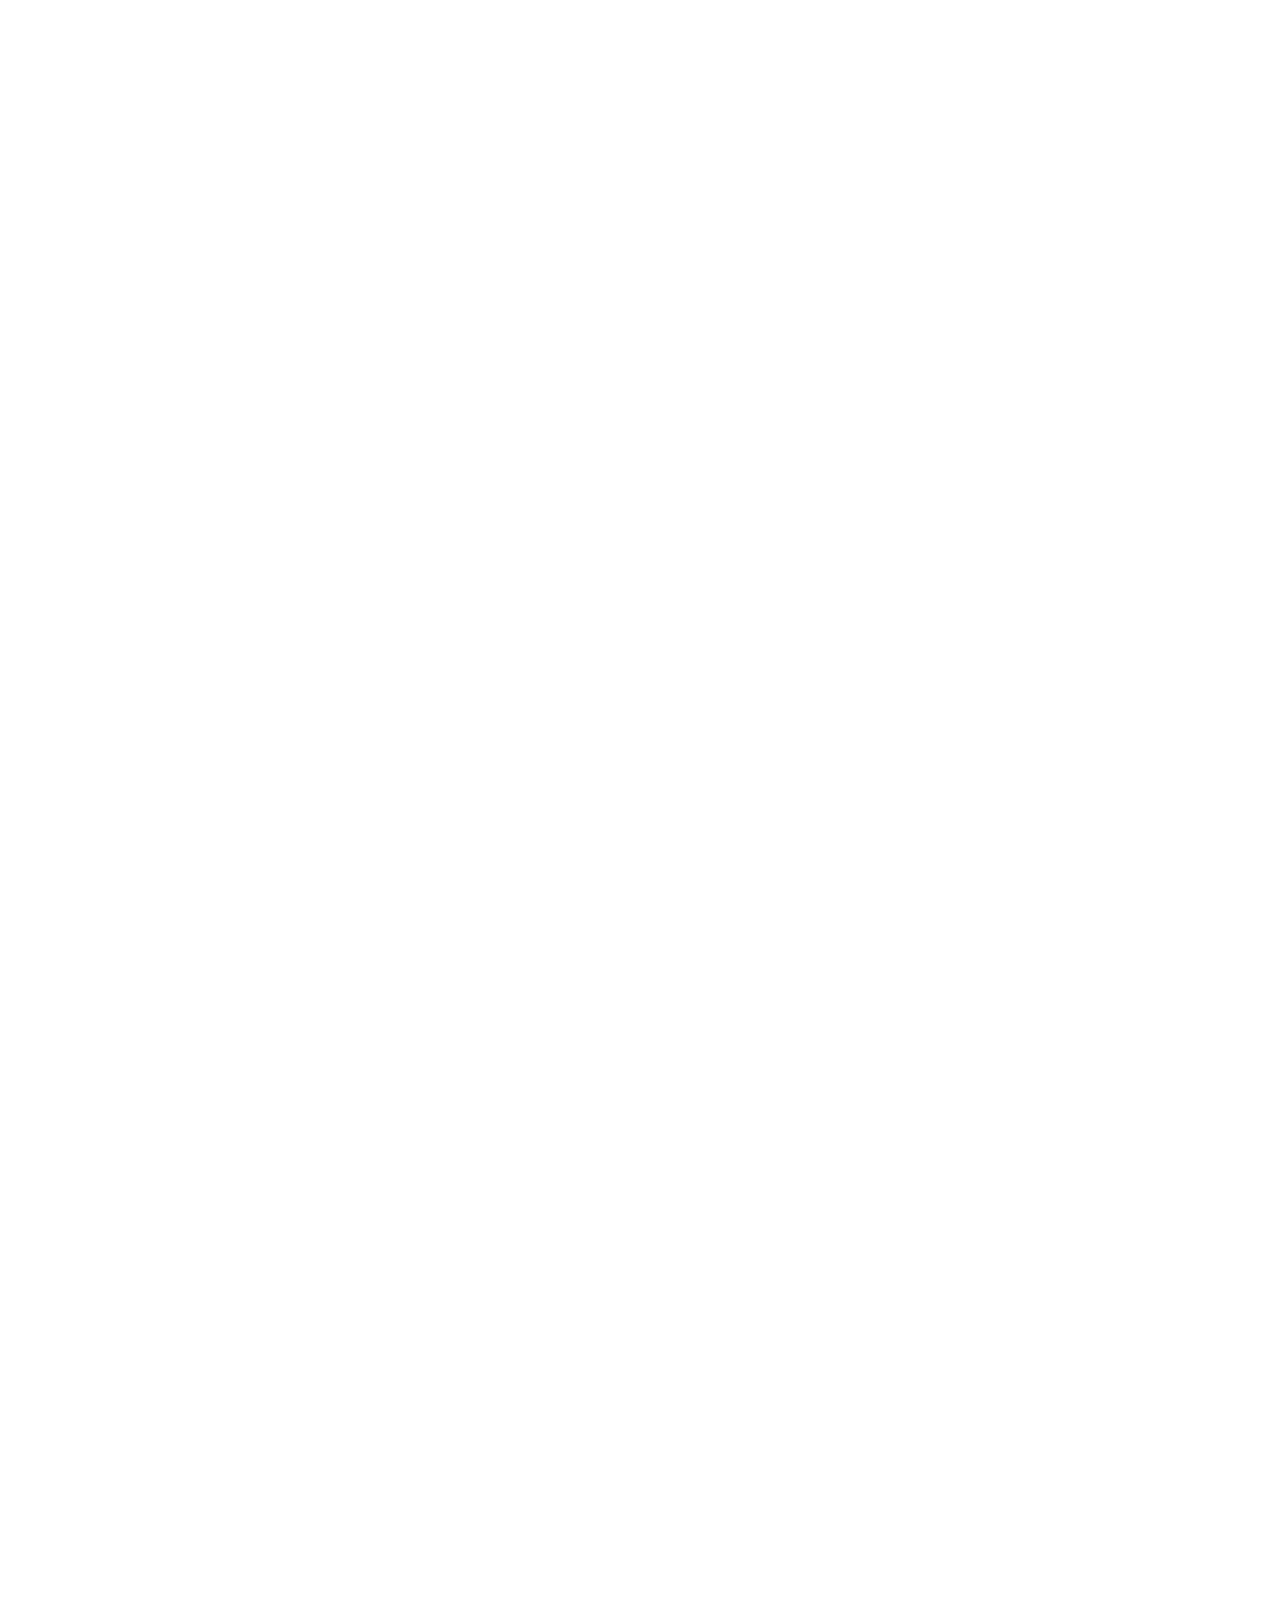
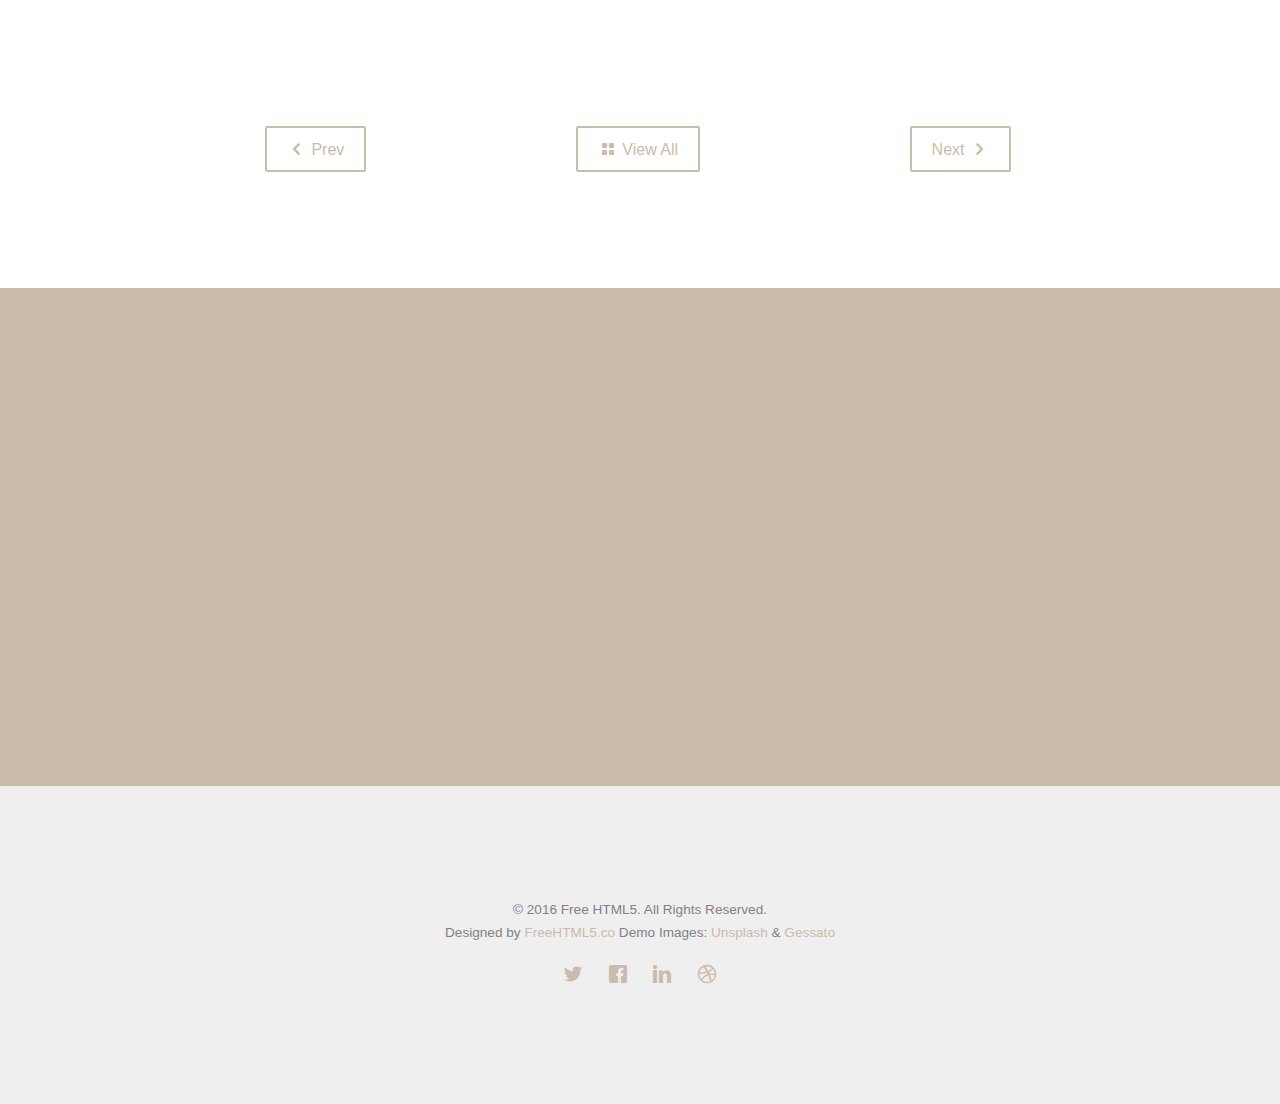
<file: ids/shift3/portfolio_detail.html>
<!DOCTYPE HTML>
<html>
	<head>
	<meta charset="utf-8">
	<meta http-equiv="X-UA-Compatible" content="IE=edge">
	<title>Shift &mdash; Free Website Template, Free HTML5 Template by FreeHTML5.co</title>
	<meta name="viewport" content="width=device-width, initial-scale=1">
	<meta name="description" content="Free HTML5 Website Template by FreeHTML5.co" />
	<meta name="keywords" content="free website templates, free html5, free template, free bootstrap, free website template, html5, css3, mobile first, responsive" />
	<meta name="author" content="FreeHTML5.co" />

	<!-- 
	//////////////////////////////////////////////////////

	FREE HTML5 TEMPLATE 
	DESIGNED & DEVELOPED by FreeHTML5.co
		
	Website: 		http://freehtml5.co/
	Email: 			info@freehtml5.co
	Twitter: 		http://twitter.com/fh5co
	Facebook: 		https://www.facebook.com/fh5co

	//////////////////////////////////////////////////////
	 -->

  	<!-- Facebook and Twitter integration -->
	<meta property="og:title" content=""/>
	<meta property="og:image" content=""/>
	<meta property="og:url" content=""/>
	<meta property="og:site_name" content=""/>
	<meta property="og:description" content=""/>
	<meta name="twitter:title" content="" />
	<meta name="twitter:image" content="" />
	<meta name="twitter:url" content="" />
	<meta name="twitter:card" content="" />

	<!-- <link href="https://fonts.googleapis.com/css?family=Montserrat:400,700" rel="stylesheet"> -->
	<!-- <link href="https://fonts.googleapis.com/css?family=Playfair+Display:400,400i" rel="stylesheet"> -->
	
	<!-- Animate.css -->
	<link rel="stylesheet" href="css/animate.css">
	<!-- Icomoon Icon Fonts-->
	<link rel="stylesheet" href="css/icomoon.css">
	<!-- Bootstrap  -->
	<link rel="stylesheet" href="css/bootstrap.css">

	<!-- Theme style  -->
	<link rel="stylesheet" href="css/style.css">

	<!-- Modernizr JS -->
	<script src="js/modernizr-2.6.2.min.js"></script>
	<!-- FOR IE9 below -->
	<!--[if lt IE 9]>
	<script src="js/respond.min.js"></script>
	<![endif]-->

	</head>
	<body>
		
	<div class="fh5co-loader"></div>
	
	<div id="page">
	<nav class="fh5co-nav" role="navigation">
		<div class="container">
			<div class="fh5co-top-logo">
				<div id="fh5co-logo"><a href="index.html">Shift</a></div>
			</div>
			<div class="fh5co-top-menu menu-1 text-center">
				<ul>
					<li><a href="work.html">Work</a></li>
					<li><a href="about.html">Profile</a></li>
					<li class="has-dropdown">
						<a href="#">Dropdown</a>
						<ul class="dropdown">
							<li><a href="#">Web Design</a></li>
							<li><a href="#">eCommerce</a></li>
							<li><a href="#">Branding</a></li>
							<li><a href="#">API</a></li>
						</ul>
					</li>
					<li><a href="contact.html">Contact</a></li>
				</ul>
			</div>
			<div class="fh5co-top-social menu-1 text-right">
				<ul class="fh5co-social">
					<li><a href="#"><i class="icon-twitter"></i></a></li>
					<li><a href="#"><i class="icon-dribbble"></i></a></li>
					<li><a href="#"><i class="icon-github"></i></a></li>
				</ul>
			</div>
		</div>
	</nav>
	
	<div id="fh5co-author">
		<div class="container">
			<div class="row top-line animate-box">
				<div class="col-md-6 col-md-offset-3 col-md-push-2 text-left fh5co-heading">
					<h2>The Aloha Shirt</h2>
					<p>Far far away, behind the word mountains, far from the countries Vokalia and Consonantia, there live the blind texts. Separated they live in Bookmarksgrove</p>
					
					<div class="role">
						<h3>Role</h3>
						<ul>
							<li>Front-end Design</li>
							<li>Branding</li>
							<li>Information Architecture</li>
							<li>Data Gathering</li>
						</ul>
					</div>

					<p><a href="#" class="btn btn-primary">Visit Website</a></p>
				</div>
			</div>
			<div class="row">
				<div class="col-md-8 col-md-offset-2">
					<p class="animate-box"><img src="images/project-7.jpg" class="img-responsive" alt="Free HTML5 Template by FreeHTML5.co"></p>
					<p class="animate-box"><img src="images/project-6.jpg" class="img-responsive" alt="Free HTML5 Template by FreeHTML5.co"></p>

					<div class="testimony animate-box">
						<blockquote>
							<p>&ldquo;Far far away, behind the word mountains, far from the countries Vokalia and Consonantia, there live the blind texts. Separated they live in Bookmarksgrove&rdquo;</p>
							<p class="person"><cite>&mdash; Job Smith</cite> CEO and Founder</p>
						</blockquote>
					</div>
					<p class="animate-box"><img src="images/project-5.jpg" class="img-responsive" alt="Free HTML5 Template by FreeHTML5.co"></p>
					<p class="animate-box"><img src="images/project-3.jpg" class="img-responsive" alt="Free HTML5 Template by FreeHTML5.co"></p>
				

					<div class="row row-pt-md portfolio-navigation">
						<div class="col-xs-4 text-left">
							<a href="#" class="btn btn-primary btn-outline"><i class="icon-chevron-left"></i> Prev </a>
						</div>
						<div class="col-xs-4 text-center">
							<a href="#" class="btn btn-primary btn-outline"><i class="icon-grid2"></i> View All</a>
						</div>
						<div class="col-xs-4 text-right">
							<a href="#" class="btn btn-primary btn-outline">Next <i class="icon-chevron-right"></i></a>
						</div>
					</div>
				</div>
			</div>
		</div>
	</div>

	<div id="fh5co-started">
		<div class="container">
			<div class="row animate-box">
				<div class="col-md-8 col-md-offset-2 text-center fh5co-heading">
					<h2>Get Started</h2>
					<p>We create beautiful themes for your site behind the word mountains, far from the countries Vokalia and Consonantia, there live the blind texts.</p>
					<p><a href="#" class="btn btn-primary">Let's work together</a></p>
				</div>
			</div>
		</div>
	</div>

	<footer id="fh5co-footer" role="contentinfo">
		<div class="container">
			<div class="row copyright">
				<div class="col-md-12 text-center">
					<p>
						<small class="block">&copy; 2016 Free HTML5. All Rights Reserved.</small> 
						<small class="block">Designed by <a href="http://freehtml5.co/" target="_blank">FreeHTML5.co</a> Demo Images: <a href="http://unsplash.co/" target="_blank">Unsplash</a> &amp; <a href="http://blog.gessato.com/" target="_blank">Gessato</a></small>
					</p>
					
					<ul class="fh5co-social-icons">
						<li><a href="#"><i class="icon-twitter"></i></a></li>
						<li><a href="#"><i class="icon-facebook"></i></a></li>
						<li><a href="#"><i class="icon-linkedin"></i></a></li>
						<li><a href="#"><i class="icon-dribbble"></i></a></li>
					</ul>
					
				</div>
			</div>

		</div>
	</footer>
	</div>

	<div class="gototop js-top">
		<a href="#" class="js-gotop"><i class="icon-arrow-up"></i></a>
	</div>
	
	<!-- jQuery -->
	<script src="js/jquery.min.js"></script>
	<!-- jQuery Easing -->
	<script src="js/jquery.easing.1.3.js"></script>
	<!-- Bootstrap -->
	<script src="js/bootstrap.min.js"></script>
	<!-- Waypoints -->
	<script src="js/jquery.waypoints.min.js"></script>
	<!-- Main -->
	<script src="js/main.js"></script>

	</body>
</html>
</file>
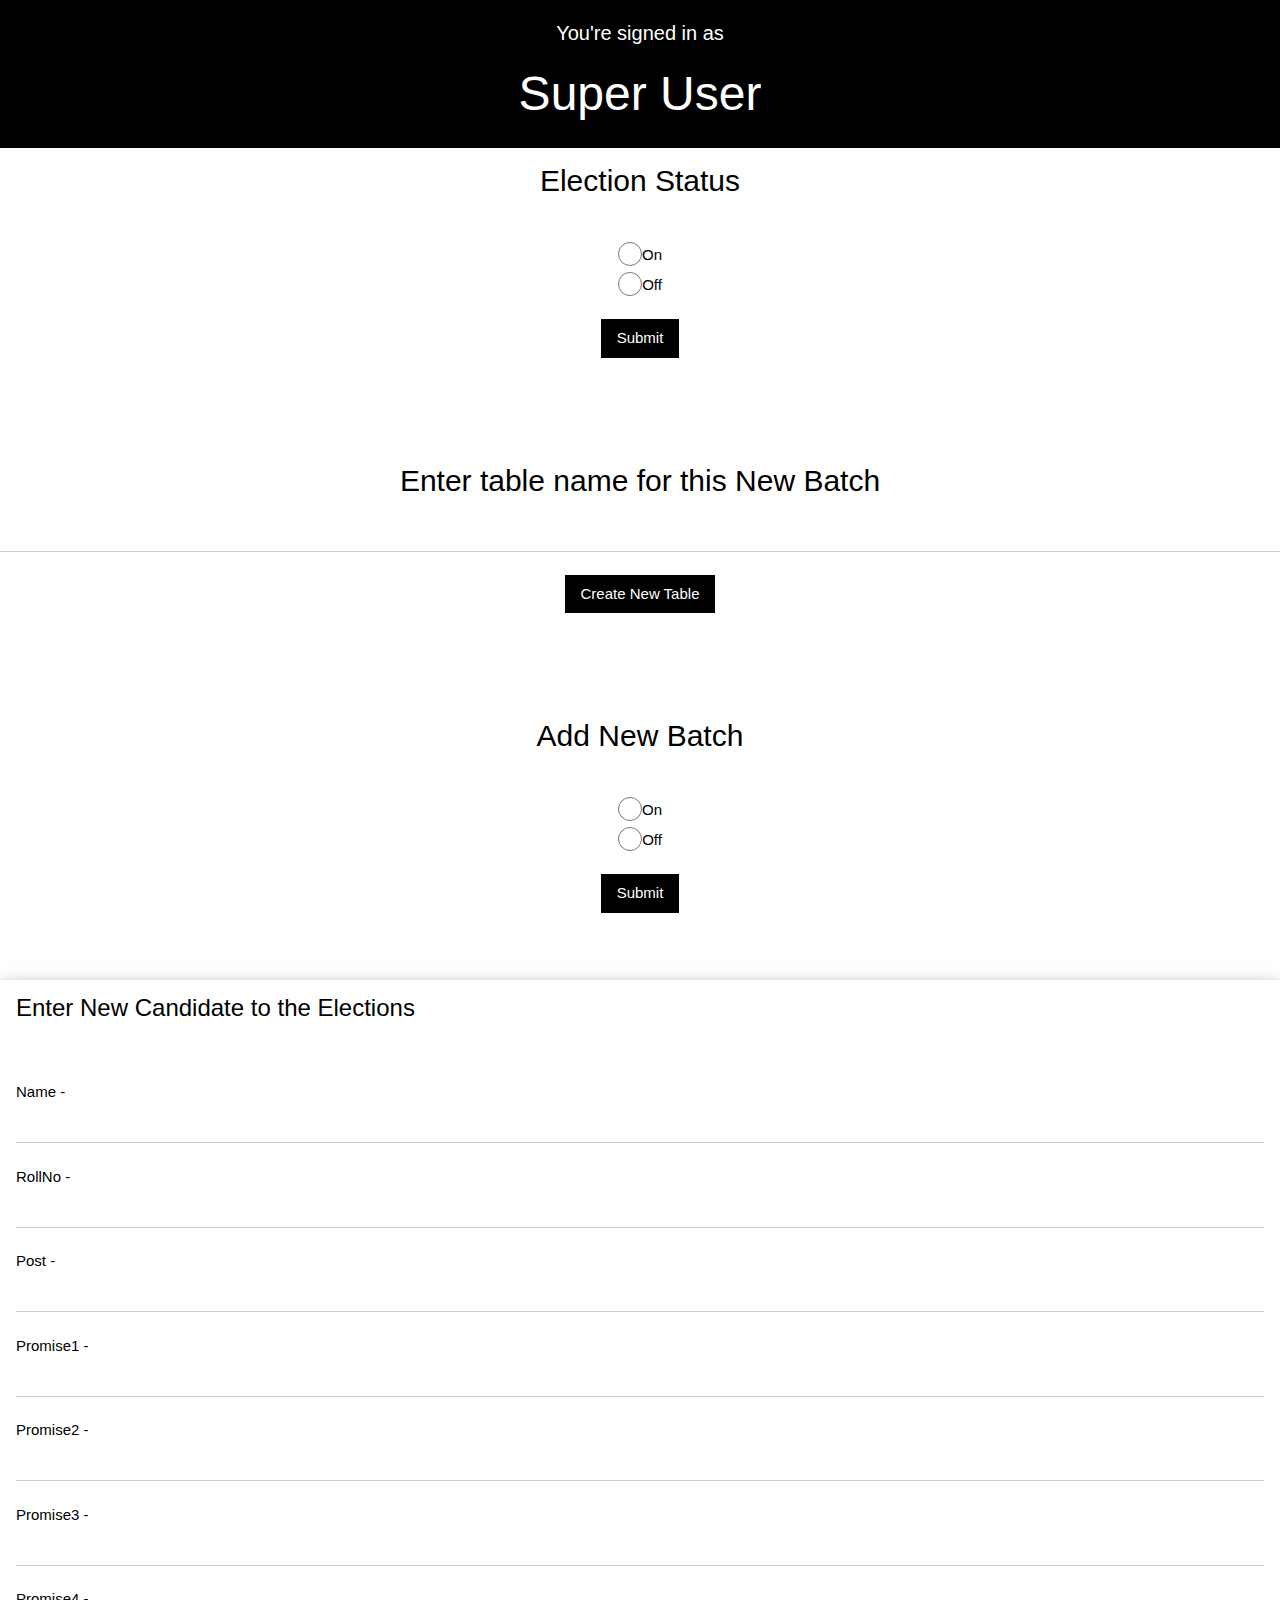
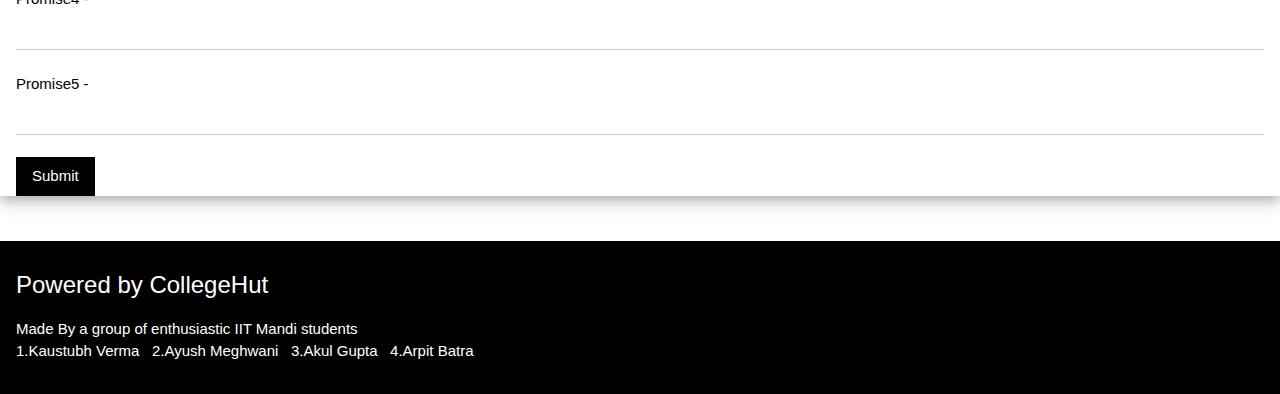
<file: ids/shift3/SuperUser.html>
<!DOCTYPE html>
<html>
<head>
	<script type="text/javascript" src="angular.js"></script>
	<script type="text/javascript" src="Suser.js"> </script>
	<title>Logged in as SuperUser</title>
	<link rel="stylesheet" href="w3.css">
	<link rel="stylesheet" href="w3-black.css">
	<link rel="stylesheet" href="opp.css">
</head>
<body>

	<header class="w3-container w3-theme w3-padding" id="myHeader">
	  <div class="w3-center">
	  <h4>You're signed in as </h4>
	  <h1 class="w3-xxxlarge w3-animate-bottom">Super User</h1>
	    
	  </div>
	</header>




	<div ng-app="MyApp" ng-controller="MyController" >
			<div class="w3-center">
				<h2>Election Status</h2><br>		
						<input type="radio" class="w3-radio" ng-model="ElectionStatus" ng-value=1><label>On</label><br>
						<input type="radio" class="w3-radio" ng-model="ElectionStatus" ng-value=0><label>Off</label>
				<br>
				<br>	    
				<input type="button" class="w3-button w3-theme" value="Submit" ng-click="UpdateElection()" />
			</div>
		<br>
		<br>
		<br>
		<div class="w3-center">
			<br>
			<h2>Enter table name for this New Batch </h2><label><input type = "text" class="w3-input" ng-model="TName"></label><br>
			<input type="button" class="w3-button w3-theme" value="Create New Table" ng-click="CreateTable()">
			<br>
			<br>
		</div>
		<br>
		<br>
		<br>

		<div class="w3-center">
		<h2>Add New Batch</h2><br>
		<label><input type="radio" class="w3-radio" ng-model="AddNewBatch" ng-value=1>On</label><br>    
		<label><input type="radio" class="w3-radio" ng-model="AddNewBatch" ng-value=0>Off</label><br>
		<br>
		<input type="button" class="w3-button w3-theme" value="Submit" ng-click="UpdateBatch()">
		</div>

	</div>
		<br>
		<br>
		<br>
	
	
	<form action="CandidateEntry.php" method="post" class="w3-container w3-card-4">
		<h3>Enter New Candidate to the Elections</h3><br><br>
		Name - <input type="text" class="w3-input" name="name"><br>
		RollNo - <input type="text" class="w3-input" name="roll"><br>
		Post - <input type="text" class="w3-input" name="post"><br>
		Promise1 - <input type="text" class="w3-input" name="Vada1"><br>
		Promise2 - <input type="text" class="w3-input" name="Vada2"><br>
		Promise3 - <input type="text" class="w3-input" name="Vada3"><br>
		Promise4 - <input type="text" class="w3-input" name="Vada4"><br>
		Promise5 - <input type="text" class="w3-input" name="Vada5"><br>	
		<input class="w3-button w3-theme" type="submit">
	</form>
	<br>
	<br>

	<footer class="w3-container w3-theme-dark w3-padding-16">
	  <h3>Powered by CollegeHut</h3>
	  <div style="position:relative;bottom:55px;" class="w3-tooltip w3-right">
	    <span class="w3-text w3-theme-light w3-padding">Go To Top</span>    
	    <a class="w3-text-white" href="#myHeader"><span class="w3-xlarge">
	    </span></a>
	  </div>
	  <p>Made By a group of enthusiastic IIT Mandi students <br>1.Kaustubh Verma &nbsp 2.Ayush Meghwani &nbsp 3.Akul Gupta &nbsp 4.Arpit Batra</p>
	</footer>



	
</body>

</html>
</file>
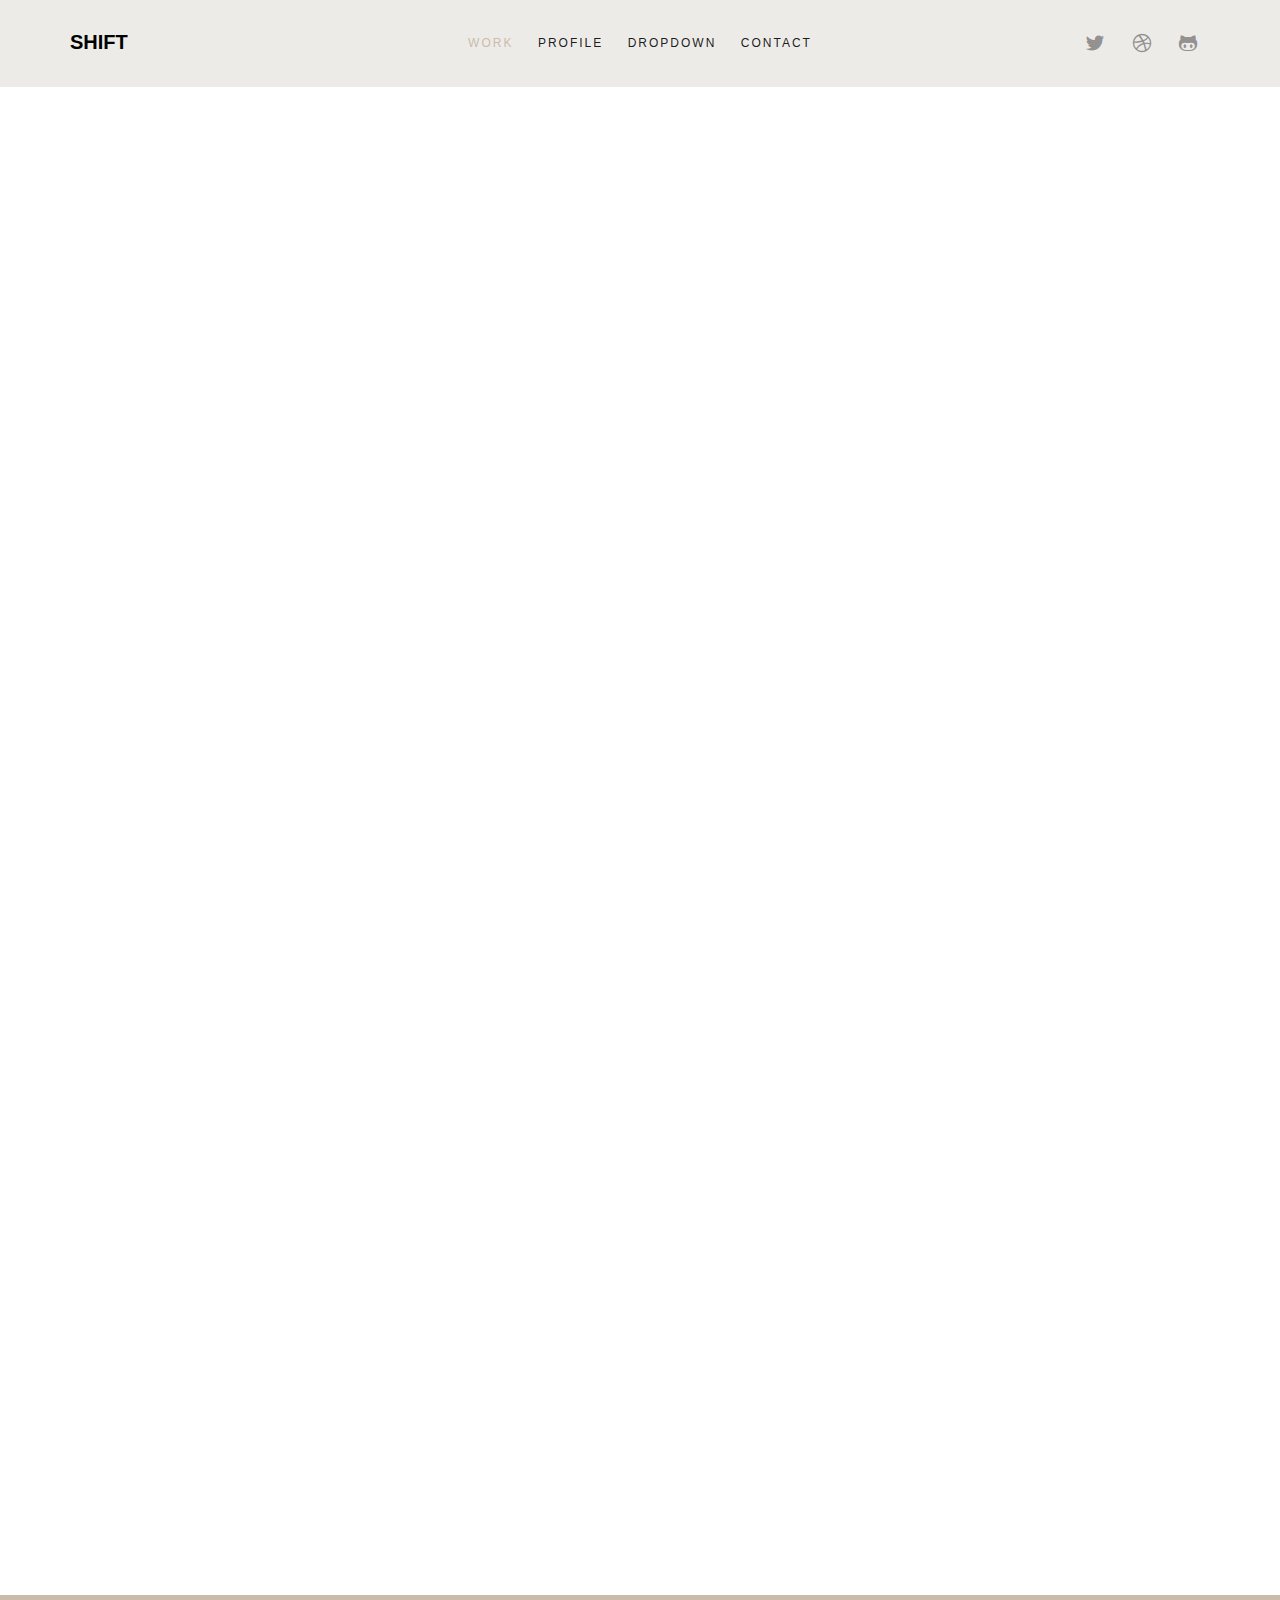
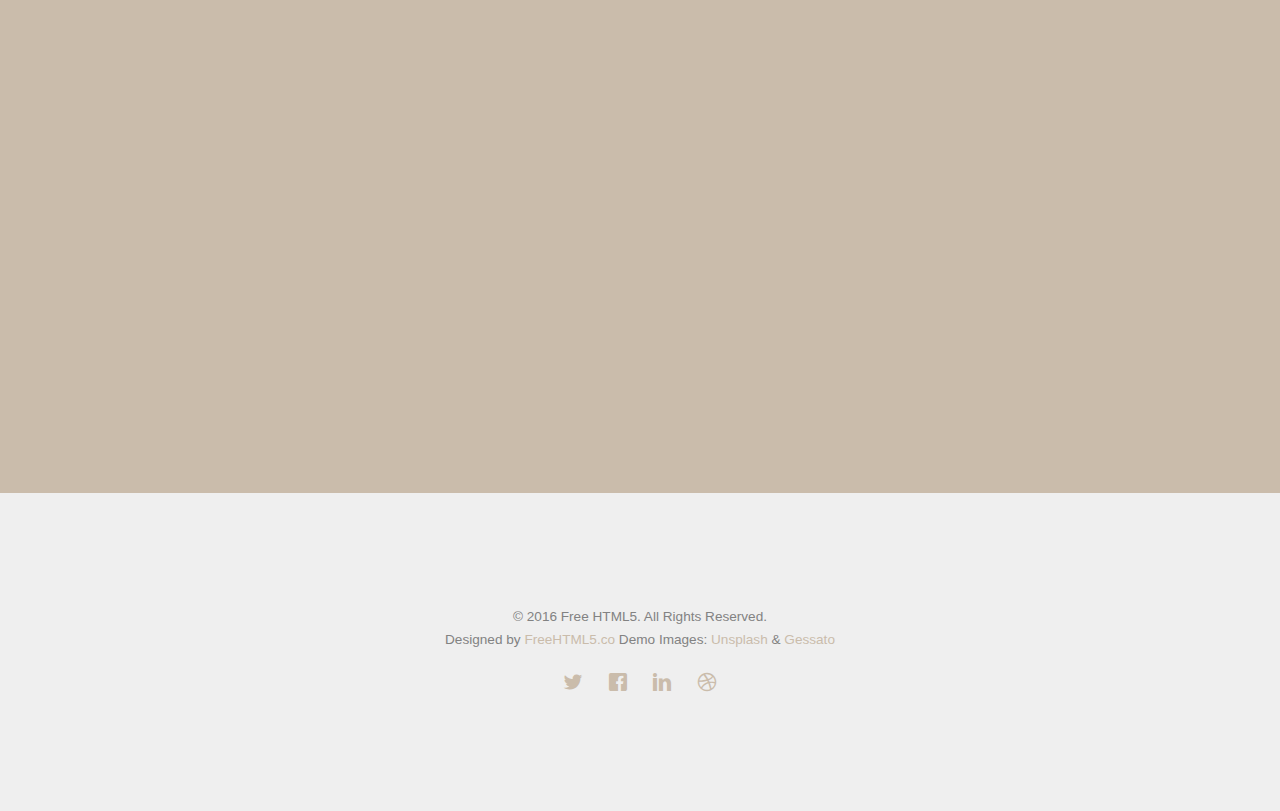
<file: ids/shift3/work.html>
<!DOCTYPE HTML>
<html>
	<head>
	<meta charset="utf-8">
	<meta http-equiv="X-UA-Compatible" content="IE=edge">
	<title>Shift &mdash; Free Website Template, Free HTML5 Template by FreeHTML5.co</title>
	<meta name="viewport" content="width=device-width, initial-scale=1">
	<meta name="description" content="Free HTML5 Website Template by FreeHTML5.co" />
	<meta name="keywords" content="free website templates, free html5, free template, free bootstrap, free website template, html5, css3, mobile first, responsive" />
	<meta name="author" content="FreeHTML5.co" />

	<!-- 
	//////////////////////////////////////////////////////

	FREE HTML5 TEMPLATE 
	DESIGNED & DEVELOPED by FreeHTML5.co
		
	Website: 		http://freehtml5.co/
	Email: 			info@freehtml5.co
	Twitter: 		http://twitter.com/fh5co
	Facebook: 		https://www.facebook.com/fh5co

	//////////////////////////////////////////////////////
	 -->

  	<!-- Facebook and Twitter integration -->
	<meta property="og:title" content=""/>
	<meta property="og:image" content=""/>
	<meta property="og:url" content=""/>
	<meta property="og:site_name" content=""/>
	<meta property="og:description" content=""/>
	<meta name="twitter:title" content="" />
	<meta name="twitter:image" content="" />
	<meta name="twitter:url" content="" />
	<meta name="twitter:card" content="" />

	<!-- <link href="https://fonts.googleapis.com/css?family=Montserrat:400,700" rel="stylesheet"> -->
	<!-- <link href="https://fonts.googleapis.com/css?family=Playfair+Display:400,400i" rel="stylesheet"> -->
	
	<!-- Animate.css -->
	<link rel="stylesheet" href="css/animate.css">
	<!-- Icomoon Icon Fonts-->
	<link rel="stylesheet" href="css/icomoon.css">
	<!-- Bootstrap  -->
	<link rel="stylesheet" href="css/bootstrap.css">
	<!-- Theme style  -->
	<link rel="stylesheet" href="css/style.css">

	<!-- Modernizr JS -->
	<script src="js/modernizr-2.6.2.min.js"></script>
	<!-- FOR IE9 below -->
	<!--[if lt IE 9]>
	<script src="js/respond.min.js"></script>
	<![endif]-->

	</head>
	<body>
		
	<div class="fh5co-loader"></div>
	
	<div id="page">
	<nav class="fh5co-nav" role="navigation">
		<div class="container">
			<div class="fh5co-top-logo">
				<div id="fh5co-logo"><a href="index.html">Shift</a></div>
			</div>
			<div class="fh5co-top-menu menu-1 text-center">
				<ul>
					<li class="active"><a href="work.html">Work</a></li>
					<li><a href="about.html">Profile</a></li>
					<li class="has-dropdown">
						<a href="#">Dropdown</a>
						<ul class="dropdown">
							<li><a href="#">Web Design</a></li>
							<li><a href="#">eCommerce</a></li>
							<li><a href="#">Branding</a></li>
							<li><a href="#">API</a></li>
						</ul>
					</li>
					<li><a href="contact.html">Contact</a></li>
				</ul>
			</div>
			<div class="fh5co-top-social menu-1 text-right">
				<ul class="fh5co-social">
					<li><a href="#"><i class="icon-twitter"></i></a></li>
					<li><a href="#"><i class="icon-dribbble"></i></a></li>
					<li><a href="#"><i class="icon-github"></i></a></li>
				</ul>
			</div>
			
		</div>
	</nav>
	
	<div id="fh5co-work">
		<div class="container">
			<div class="row top-line animate-box">
				<div class="col-md-6 col-md-offset-3 col-md-push-2 text-left fh5co-heading">
					<h2>Portfolio</h2>
					<h3>Free html5 templates Made by <a href="http://freehtml5.co/" target="_blank">freehtml5.co</a></h3>
					<p>Far far away, behind the word mountains, far from the countries Vokalia and Consonantia, there live the blind texts. Separated they live in Bookmarksgrove</p>
				</div>
			</div>
			<div class="row">
				<div class="col-md-4 text-center animate-box">
					<a class="work" href="portfolio_detail.html">
						<div class="work-grid" style="background-image:url(images/project-1.jpg);">
							<div class="inner">
								<div class="desc">
								<h3>Folding Light</h3>
								<span class="cat">Branding</span>
							</div>
							</div>
						</div>
					</a>
				</div>
				<div class="col-md-4 text-center animate-box">
					<a class="work" href="portfolio_detail.html">
						<div class="work-grid" style="background-image:url(images/project-2.jpg);">
							<div class="inner">
								<div class="desc">
									<h3>Power Led Light</h3>
									<span class="cat">Illustration</span>
								</div>
							</div>
						</div>
					</a>
				</div>
				<div class="col-md-4 text-center animate-box">
					<a class="work" href="portfolio_detail.html">
						<div class="work-grid" style="background-image:url(images/project-3.jpg);">
							<div class="inner">
								<div class="desc">
									<h3>Elephant Origami</h3>
									<span class="cat">Logo</span>
								</div>
							</div>
						</div>
					</a>
				</div>
				<div class="col-md-4 text-center animate-box">
					<a class="work" href="portfolio_detail.html">
						<div class="work-grid" style="background-image:url(images/project-4.jpg);">
							<div class="inner">
								<div class="desc">
									<h3>Electric Kick Scooter</h3>
									<span class="cat">Web Design</span>
								</div>
							</div>
						</div>
					</a>
				</div>
				<div class="col-md-4 text-center animate-box">
					<a class="work" href="portfolio_detail.html">
						<div class="work-grid" style="background-image:url(images/project-5.jpg);">
							<div class="inner">
								<div class="desc">
									<h3>Shark Diver</h3>
									<span class="cat">Branding</span>
								</div>
							</div>
						</div>
					</a>
				</div>
				<div class="col-md-4 text-center animate-box">
					<a class="work" href="portfolio_detail.html">
						<div class="work-grid" style="background-image:url(images/project-6.jpg);">
							<div class="inner">
								<div class="desc">
									<h3>Objekte Unserer Tage Berlin</h3>
									<span class="cat">Logo</span>
								</div>
							</div>
						</div>
					</a>
				</div>
				<div class="col-md-4 text-center animate-box">
					<a class="work" href="portfolio_detail.html">
						<div class="work-grid" style="background-image:url(images/project-7.jpg);">
							<div class="inner">
								<div class="desc">
									<h3>Aloha Shirt</h3>
									<span class="cat">Web Design</span>
								</div>
							</div>
						</div>
					</a>
				</div>
				<div class="col-md-4 text-center animate-box">
					<a class="work" href="portfolio_detail.html">
						<div class="work-grid" style="background-image:url(images/project-8.jpg);">
							<div class="inner">
								<div class="desc">
									<h3>Olafur Elliasson Waterfall Versailles</h3>
									<span class="cat">Branding</span>
								</div>
							</div>
						</div>
					</a>
				</div>
				<div class="col-md-4 text-center animate-box">
					<a class="work" href="portfolio_detail.html">
						<div class="work-grid" style="background-image:url(images/project-9.jpg);">
							<div class="inner">
								<div class="desc">
									<h3>Hand Care</h3>
									<span class="cat">Logo</span>
								</div>
							</div>
						</div>
					</a>
				</div>
			</div>
		</div>
	</div>
	

	<div id="fh5co-started">
		<div class="container">
			<div class="row animate-box">
				<div class="col-md-8 col-md-offset-2 text-center fh5co-heading">
					<h2>Get Started</h2>
					<p>We create beautiful themes for your site behind the word mountains, far from the countries Vokalia and Consonantia, there live the blind texts.</p>
					<p><a href="#" class="btn btn-primary">Let's work together</a></p>
				</div>
			</div>
		</div>
	</div>

	<footer id="fh5co-footer" role="contentinfo">
		<div class="container">
			<div class="row copyright">
				<div class="col-md-12 text-center">
					<p>
						<small class="block">&copy; 2016 Free HTML5. All Rights Reserved.</small> 
						<small class="block">Designed by <a href="http://freehtml5.co/" target="_blank">FreeHTML5.co</a> Demo Images: <a href="http://unsplash.co/" target="_blank">Unsplash</a> &amp; <a href="http://blog.gessato.com/" target="_blank">Gessato</a></small>
					</p>
					
					<ul class="fh5co-social-icons">
						<li><a href="#"><i class="icon-twitter"></i></a></li>
						<li><a href="#"><i class="icon-facebook"></i></a></li>
						<li><a href="#"><i class="icon-linkedin"></i></a></li>
						<li><a href="#"><i class="icon-dribbble"></i></a></li>
					</ul>
				
				</div>
			</div>
		</div>
	</footer>
	</div>

	<div class="gototop js-top">
		<a href="#" class="js-gotop"><i class="icon-arrow-up"></i></a>
	</div>
	
	<!-- jQuery -->
	<script src="js/jquery.min.js"></script>
	<!-- jQuery Easing -->
	<script src="js/jquery.easing.1.3.js"></script>
	<!-- Bootstrap -->
	<script src="js/bootstrap.min.js"></script>
	<!-- Waypoints -->
	<script src="js/jquery.waypoints.min.js"></script>
	<!-- Main -->
	<script src="js/main.js"></script>

	</body>
</html>
</file>
<file: ids/shift3/css/icomoon.css>
@font-face {
  font-family: 'icomoon';
  src:  url('../fonts/icomoon/icomoon.eot?6iuir');
  src:  url('../fonts/icomoon/icomoon.eot?6iuir#iefix') format('embedded-opentype'),
    url('../fonts/icomoon/icomoon.ttf?6iuir') format('truetype'),
    url('../fonts/icomoon/icomoon.woff?6iuir') format('woff'),
    url('../fonts/icomoon/icomoon.svg?6iuir#icomoon') format('svg');
  font-weight: normal;
  font-style: normal;
}

[class^="icon-"], [class*=" icon-"] {
  /* use !important to prevent issues with browser extensions that change fonts */
  font-family: 'icomoon' !important;
  speak: none;
  font-style: normal;
  font-weight: normal;
  font-variant: normal;
  text-transform: none;
  line-height: 1;

  /* Better Font Rendering =========== */
  -webkit-font-smoothing: antialiased;
  -moz-osx-font-smoothing: grayscale;
}

.icon-eye:before {
  content: "\e000";
}
.icon-paper-clip:before {
  content: "\e001";
}
.icon-mail:before {
  content: "\e002";
}
.icon-toggle:before {
  content: "\e003";
}
.icon-layout:before {
  content: "\e004";
}
.icon-link:before {
  content: "\e005";
}
.icon-bell:before {
  content: "\e006";
}
.icon-lock:before {
  content: "\e007";
}
.icon-unlock:before {
  content: "\e008";
}
.icon-ribbon:before {
  content: "\e009";
}
.icon-image:before {
  content: "\e010";
}
.icon-signal:before {
  content: "\e011";
}
.icon-target:before {
  content: "\e012";
}
.icon-clipboard:before {
  content: "\e013";
}
.icon-clock:before {
  content: "\e014";
}
.icon-watch:before {
  content: "\e015";
}
.icon-air-play:before {
  content: "\e016";
}
.icon-camera:before {
  content: "\e017";
}
.icon-video:before {
  content: "\e018";
}
.icon-disc:before {
  content: "\e019";
}
.icon-printer:before {
  content: "\e020";
}
.icon-monitor:before {
  content: "\e021";
}
.icon-server:before {
  content: "\e022";
}
.icon-cog:before {
  content: "\e023";
}
.icon-heart:before {
  content: "\e024";
}
.icon-paragraph:before {
  content: "\e025";
}
.icon-align-justify:before {
  content: "\e026";
}
.icon-align-left:before {
  content: "\e027";
}
.icon-align-center:before {
  content: "\e028";
}
.icon-align-right:before {
  content: "\e029";
}
.icon-book:before {
  content: "\e030";
}
.icon-layers:before {
  content: "\e031";
}
.icon-stack:before {
  content: "\e032";
}
.icon-stack-2:before {
  content: "\e033";
}
.icon-paper:before {
  content: "\e034";
}
.icon-paper-stack:before {
  content: "\e035";
}
.icon-search:before {
  content: "\e036";
}
.icon-zoom-in:before {
  content: "\e037";
}
.icon-zoom-out:before {
  content: "\e038";
}
.icon-reply:before {
  content: "\e039";
}
.icon-circle-plus:before {
  content: "\e040";
}
.icon-circle-minus:before {
  content: "\e041";
}
.icon-circle-check:before {
  content: "\e042";
}
.icon-circle-cross:before {
  content: "\e043";
}
.icon-square-plus:before {
  content: "\e044";
}
.icon-square-minus:before {
  content: "\e045";
}
.icon-square-check:before {
  content: "\e046";
}
.icon-square-cross:before {
  content: "\e047";
}
.icon-microphone:before {
  content: "\e048";
}
.icon-record:before {
  content: "\e049";
}
.icon-skip-back:before {
  content: "\e050";
}
.icon-rewind:before {
  content: "\e051";
}
.icon-play:before {
  content: "\e052";
}
.icon-pause:before {
  content: "\e053";
}
.icon-stop:before {
  content: "\e054";
}
.icon-fast-forward:before {
  content: "\e055";
}
.icon-skip-forward:before {
  content: "\e056";
}
.icon-shuffle:before {
  content: "\e057";
}
.icon-repeat:before {
  content: "\e058";
}
.icon-folder:before {
  content: "\e059";
}
.icon-umbrella:before {
  content: "\e060";
}
.icon-moon:before {
  content: "\e061";
}
.icon-thermometer:before {
  content: "\e062";
}
.icon-drop:before {
  content: "\e063";
}
.icon-sun:before {
  content: "\e064";
}
.icon-cloud:before {
  content: "\e065";
}
.icon-cloud-upload:before {
  content: "\e066";
}
.icon-cloud-download:before {
  content: "\e067";
}
.icon-upload:before {
  content: "\e068";
}
.icon-download:before {
  content: "\e069";
}
.icon-location:before {
  content: "\e070";
}
.icon-location-2:before {
  content: "\e071";
}
.icon-map:before {
  content: "\e072";
}
.icon-battery:before {
  content: "\e073";
}
.icon-head:before {
  content: "\e074";
}
.icon-briefcase:before {
  content: "\e075";
}
.icon-speech-bubble:before {
  content: "\e076";
}
.icon-anchor:before {
  content: "\e077";
}
.icon-globe:before {
  content: "\e078";
}
.icon-box:before {
  content: "\e079";
}
.icon-reload:before {
  content: "\e080";
}
.icon-share:before {
  content: "\e081";
}
.icon-marquee:before {
  content: "\e082";
}
.icon-marquee-plus:before {
  content: "\e083";
}
.icon-marquee-minus:before {
  content: "\e084";
}
.icon-tag:before {
  content: "\e085";
}
.icon-power:before {
  content: "\e086";
}
.icon-command:before {
  content: "\e087";
}
.icon-alt:before {
  content: "\e088";
}
.icon-esc:before {
  content: "\e089";
}
.icon-bar-graph:before {
  content: "\e090";
}
.icon-bar-graph-2:before {
  content: "\e091";
}
.icon-pie-graph:before {
  content: "\e092";
}
.icon-star:before {
  content: "\e093";
}
.icon-arrow-left:before {
  content: "\e094";
}
.icon-arrow-right:before {
  content: "\e095";
}
.icon-arrow-up:before {
  content: "\e096";
}
.icon-arrow-down:before {
  content: "\e097";
}
.icon-volume:before {
  content: "\e098";
}
.icon-mute:before {
  content: "\e099";
}
.icon-content-right:before {
  content: "\e100";
}
.icon-content-left:before {
  content: "\e101";
}
.icon-grid:before {
  content: "\e102";
}
.icon-grid-2:before {
  content: "\e103";
}
.icon-columns:before {
  content: "\e104";
}
.icon-loader:before {
  content: "\e105";
}
.icon-bag:before {
  content: "\e106";
}
.icon-ban:before {
  content: "\e107";
}
.icon-flag:before {
  content: "\e108";
}
.icon-trash:before {
  content: "\e109";
}
.icon-expand:before {
  content: "\e110";
}
.icon-contract:before {
  content: "\e111";
}
.icon-maximize:before {
  content: "\e112";
}
.icon-minimize:before {
  content: "\e113";
}
.icon-plus:before {
  content: "\e114";
}
.icon-minus:before {
  content: "\e115";
}
.icon-check:before {
  content: "\e116";
}
.icon-cross:before {
  content: "\e117";
}
.icon-move:before {
  content: "\e118";
}
.icon-delete:before {
  content: "\e119";
}
.icon-menu:before {
  content: "\e120";
}
.icon-archive:before {
  content: "\e121";
}
.icon-inbox:before {
  content: "\e122";
}
.icon-outbox:before {
  content: "\e123";
}
.icon-file:before {
  content: "\e124";
}
.icon-file-add:before {
  content: "\e125";
}
.icon-file-subtract:before {
  content: "\e126";
}
.icon-help:before {
  content: "\e127";
}
.icon-open:before {
  content: "\e128";
}
.icon-ellipsis:before {
  content: "\e129";
}
.icon-add-to-list:before {
  content: "\e900";
}
.icon-classic-computer:before {
  content: "\e901";
}
.icon-controller-fast-backward:before {
  content: "\e902";
}
.icon-creative-commons-attribution:before {
  content: "\e903";
}
.icon-creative-commons-noderivs:before {
  content: "\e904";
}
.icon-creative-commons-noncommercial-eu:before {
  content: "\e905";
}
.icon-creative-commons-noncommercial-us:before {
  content: "\e906";
}
.icon-creative-commons-public-domain:before {
  content: "\e907";
}
.icon-creative-commons-remix:before {
  content: "\e908";
}
.icon-creative-commons-share:before {
  content: "\e909";
}
.icon-creative-commons-sharealike:before {
  content: "\e90a";
}
.icon-creative-commons:before {
  content: "\e90b";
}
.icon-document-landscape:before {
  content: "\e90c";
}
.icon-remove-user:before {
  content: "\e90d";
}
.icon-warning:before {
  content: "\e90e";
}
.icon-arrow-bold-down:before {
  content: "\e90f";
}
.icon-arrow-bold-left:before {
  content: "\e910";
}
.icon-arrow-bold-right:before {
  content: "\e911";
}
.icon-arrow-bold-up:before {
  content: "\e912";
}
.icon-arrow-down2:before {
  content: "\e913";
}
.icon-arrow-left2:before {
  content: "\e914";
}
.icon-arrow-long-down:before {
  content: "\e915";
}
.icon-arrow-long-left:before {
  content: "\e916";
}
.icon-arrow-long-right:before {
  content: "\e917";
}
.icon-arrow-long-up:before {
  content: "\e918";
}
.icon-arrow-right2:before {
  content: "\e919";
}
.icon-arrow-up2:before {
  content: "\e91a";
}
.icon-arrow-with-circle-down:before {
  content: "\e91b";
}
.icon-arrow-with-circle-left:before {
  content: "\e91c";
}
.icon-arrow-with-circle-right:before {
  content: "\e91d";
}
.icon-arrow-with-circle-up:before {
  content: "\e91e";
}
.icon-bookmark:before {
  content: "\e91f";
}
.icon-bookmarks:before {
  content: "\e920";
}
.icon-chevron-down:before {
  content: "\e921";
}
.icon-chevron-left:before {
  content: "\e922";
}
.icon-chevron-right:before {
  content: "\e923";
}
.icon-chevron-small-down:before {
  content: "\e924";
}
.icon-chevron-small-left:before {
  content: "\e925";
}
.icon-chevron-small-right:before {
  content: "\e926";
}
.icon-chevron-small-up:before {
  content: "\e927";
}
.icon-chevron-thin-down:before {
  content: "\e928";
}
.icon-chevron-thin-left:before {
  content: "\e929";
}
.icon-chevron-thin-right:before {
  content: "\e92a";
}
.icon-chevron-thin-up:before {
  content: "\e92b";
}
.icon-chevron-up:before {
  content: "\e92c";
}
.icon-chevron-with-circle-down:before {
  content: "\e92d";
}
.icon-chevron-with-circle-left:before {
  content: "\e92e";
}
.icon-chevron-with-circle-right:before {
  content: "\e92f";
}
.icon-chevron-with-circle-up:before {
  content: "\e930";
}
.icon-cloud2:before {
  content: "\e931";
}
.icon-controller-fast-forward:before {
  content: "\e932";
}
.icon-controller-jump-to-start:before {
  content: "\e933";
}
.icon-controller-next:before {
  content: "\e934";
}
.icon-controller-paus:before {
  content: "\e935";
}
.icon-controller-play:before {
  content: "\e936";
}
.icon-controller-record:before {
  content: "\e937";
}
.icon-controller-stop:before {
  content: "\e938";
}
.icon-controller-volume:before {
  content: "\e939";
}
.icon-dot-single:before {
  content: "\e93a";
}
.icon-dots-three-horizontal:before {
  content: "\e93b";
}
.icon-dots-three-vertical:before {
  content: "\e93c";
}
.icon-dots-two-horizontal:before {
  content: "\e93d";
}
.icon-dots-two-vertical:before {
  content: "\e93e";
}
.icon-download2:before {
  content: "\e93f";
}
.icon-emoji-flirt:before {
  content: "\e940";
}
.icon-flow-branch:before {
  content: "\e941";
}
.icon-flow-cascade:before {
  content: "\e942";
}
.icon-flow-line:before {
  content: "\e943";
}
.icon-flow-parallel:before {
  content: "\e944";
}
.icon-flow-tree:before {
  content: "\e945";
}
.icon-install:before {
  content: "\e946";
}
.icon-layers2:before {
  content: "\e947";
}
.icon-open-book:before {
  content: "\e948";
}
.icon-resize-100:before {
  content: "\e949";
}
.icon-resize-full-screen:before {
  content: "\e94a";
}
.icon-save:before {
  content: "\e94b";
}
.icon-select-arrows:before {
  content: "\e94c";
}
.icon-sound-mute:before {
  content: "\e94d";
}
.icon-sound:before {
  content: "\e94e";
}
.icon-trash2:before {
  content: "\e94f";
}
.icon-triangle-down:before {
  content: "\e950";
}
.icon-triangle-left:before {
  content: "\e951";
}
.icon-triangle-right:before {
  content: "\e952";
}
.icon-triangle-up:before {
  content: "\e953";
}
.icon-uninstall:before {
  content: "\e954";
}
.icon-upload-to-cloud:before {
  content: "\e955";
}
.icon-upload2:before {
  content: "\e956";
}
.icon-add-user:before {
  content: "\e957";
}
.icon-address:before {
  content: "\e958";
}
.icon-adjust:before {
  content: "\e959";
}
.icon-air:before {
  content: "\e95a";
}
.icon-aircraft-landing:before {
  content: "\e95b";
}
.icon-aircraft-take-off:before {
  content: "\e95c";
}
.icon-aircraft:before {
  content: "\e95d";
}
.icon-align-bottom:before {
  content: "\e95e";
}
.icon-align-horizontal-middle:before {
  content: "\e95f";
}
.icon-align-left2:before {
  content: "\e960";
}
.icon-align-right2:before {
  content: "\e961";
}
.icon-align-top:before {
  content: "\e962";
}
.icon-align-vertical-middle:before {
  content: "\e963";
}
.icon-archive2:before {
  content: "\e964";
}
.icon-area-graph:before {
  content: "\e965";
}
.icon-attachment:before {
  content: "\e966";
}
.icon-awareness-ribbon:before {
  content: "\e967";
}
.icon-back-in-time:before {
  content: "\e968";
}
.icon-back:before {
  content: "\e969";
}
.icon-bar-graph2:before {
  content: "\e96a";
}
.icon-battery2:before {
  content: "\e96b";
}
.icon-beamed-note:before {
  content: "\e96c";
}
.icon-bell2:before {
  content: "\e96d";
}
.icon-blackboard:before {
  content: "\e96e";
}
.icon-block:before {
  content: "\e96f";
}
.icon-book2:before {
  content: "\e970";
}
.icon-bowl:before {
  content: "\e971";
}
.icon-box2:before {
  content: "\e972";
}
.icon-briefcase2:before {
  content: "\e973";
}
.icon-browser:before {
  content: "\e974";
}
.icon-brush:before {
  content: "\e975";
}
.icon-bucket:before {
  content: "\e976";
}
.icon-cake:before {
  content: "\e977";
}
.icon-calculator:before {
  content: "\e978";
}
.icon-calendar:before {
  content: "\e979";
}
.icon-camera2:before {
  content: "\e97a";
}
.icon-ccw:before {
  content: "\e97b";
}
.icon-chat:before {
  content: "\e97c";
}
.icon-check2:before {
  content: "\e97d";
}
.icon-circle-with-cross:before {
  content: "\e97e";
}
.icon-circle-with-minus:before {
  content: "\e97f";
}
.icon-circle-with-plus:before {
  content: "\e980";
}
.icon-circle:before {
  content: "\e981";
}
.icon-circular-graph:before {
  content: "\e982";
}
.icon-clapperboard:before {
  content: "\e983";
}
.icon-clipboard2:before {
  content: "\e984";
}
.icon-clock2:before {
  content: "\e985";
}
.icon-code:before {
  content: "\e986";
}
.icon-cog2:before {
  content: "\e987";
}
.icon-colours:before {
  content: "\e988";
}
.icon-compass:before {
  content: "\e989";
}
.icon-copy:before {
  content: "\e98a";
}
.icon-credit-card:before {
  content: "\e98b";
}
.icon-credit:before {
  content: "\e98c";
}
.icon-cross2:before {
  content: "\e98d";
}
.icon-cup:before {
  content: "\e98e";
}
.icon-cw:before {
  content: "\e98f";
}
.icon-cycle:before {
  content: "\e990";
}
.icon-database:before {
  content: "\e991";
}
.icon-dial-pad:before {
  content: "\e992";
}
.icon-direction:before {
  content: "\e993";
}
.icon-document:before {
  content: "\e994";
}
.icon-documents:before {
  content: "\e995";
}
.icon-drink:before {
  content: "\e996";
}
.icon-drive:before {
  content: "\e997";
}
.icon-drop2:before {
  content: "\e998";
}
.icon-edit:before {
  content: "\e999";
}
.icon-email:before {
  content: "\e99a";
}
.icon-emoji-happy:before {
  content: "\e99b";
}
.icon-emoji-neutral:before {
  content: "\e99c";
}
.icon-emoji-sad:before {
  content: "\e99d";
}
.icon-erase:before {
  content: "\e99e";
}
.icon-eraser:before {
  content: "\e99f";
}
.icon-export:before {
  content: "\e9a0";
}
.icon-eye2:before {
  content: "\e9a1";
}
.icon-feather:before {
  content: "\e9a2";
}
.icon-flag2:before {
  content: "\e9a3";
}
.icon-flash:before {
  content: "\e9a4";
}
.icon-flashlight:before {
  content: "\e9a5";
}
.icon-flat-brush:before {
  content: "\e9a6";
}
.icon-folder-images:before {
  content: "\e9a7";
}
.icon-folder-music:before {
  content: "\e9a8";
}
.icon-folder-video:before {
  content: "\e9a9";
}
.icon-folder2:before {
  content: "\e9aa";
}
.icon-forward:before {
  content: "\e9ab";
}
.icon-funnel:before {
  content: "\e9ac";
}
.icon-game-controller:before {
  content: "\e9ad";
}
.icon-gauge:before {
  content: "\e9ae";
}
.icon-globe2:before {
  content: "\e9af";
}
.icon-graduation-cap:before {
  content: "\e9b0";
}
.icon-grid2:before {
  content: "\e9b1";
}
.icon-hair-cross:before {
  content: "\e9b2";
}
.icon-hand:before {
  content: "\e9b3";
}
.icon-heart-outlined:before {
  content: "\e9b4";
}
.icon-heart2:before {
  content: "\e9b5";
}
.icon-help-with-circle:before {
  content: "\e9b6";
}
.icon-help2:before {
  content: "\e9b7";
}
.icon-home:before {
  content: "\e9b8";
}
.icon-hour-glass:before {
  content: "\e9b9";
}
.icon-image-inverted:before {
  content: "\e9ba";
}
.icon-image2:before {
  content: "\e9bb";
}
.icon-images:before {
  content: "\e9bc";
}
.icon-inbox2:before {
  content: "\e9bd";
}
.icon-infinity:before {
  content: "\e9be";
}
.icon-info-with-circle:before {
  content: "\e9bf";
}
.icon-info:before {
  content: "\e9c0";
}
.icon-key:before {
  content: "\e9c1";
}
.icon-keyboard:before {
  content: "\e9c2";
}
.icon-lab-flask:before {
  content: "\e9c3";
}
.icon-landline:before {
  content: "\e9c4";
}
.icon-language:before {
  content: "\e9c5";
}
.icon-laptop:before {
  content: "\e9c6";
}
.icon-leaf:before {
  content: "\e9c7";
}
.icon-level-down:before {
  content: "\e9c8";
}
.icon-level-up:before {
  content: "\e9c9";
}
.icon-lifebuoy:before {
  content: "\e9ca";
}
.icon-light-bulb:before {
  content: "\e9cb";
}
.icon-light-down:before {
  content: "\e9cc";
}
.icon-light-up:before {
  content: "\e9cd";
}
.icon-line-graph:before {
  content: "\e9ce";
}
.icon-link2:before {
  content: "\e9cf";
}
.icon-list:before {
  content: "\e9d0";
}
.icon-location-pin:before {
  content: "\e9d1";
}
.icon-location2:before {
  content: "\e9d2";
}
.icon-lock-open:before {
  content: "\e9d3";
}
.icon-lock2:before {
  content: "\e9d4";
}
.icon-log-out:before {
  content: "\e9d5";
}
.icon-login:before {
  content: "\e9d6";
}
.icon-loop:before {
  content: "\e9d7";
}
.icon-magnet:before {
  content: "\e9d8";
}
.icon-magnifying-glass:before {
  content: "\e9d9";
}
.icon-mail2:before {
  content: "\e9da";
}
.icon-man:before {
  content: "\e9db";
}
.icon-map2:before {
  content: "\e9dc";
}
.icon-mask:before {
  content: "\e9dd";
}
.icon-medal:before {
  content: "\e9de";
}
.icon-megaphone:before {
  content: "\e9df";
}
.icon-menu2:before {
  content: "\e9e0";
}
.icon-message:before {
  content: "\e9e1";
}
.icon-mic:before {
  content: "\e9e2";
}
.icon-minus2:before {
  content: "\e9e3";
}
.icon-mobile:before {
  content: "\e9e4";
}
.icon-modern-mic:before {
  content: "\e9e5";
}
.icon-moon2:before {
  content: "\e9e6";
}
.icon-mouse:before {
  content: "\e9e7";
}
.icon-music:before {
  content: "\e9e8";
}
.icon-network:before {
  content: "\e9e9";
}
.icon-new-message:before {
  content: "\e9ea";
}
.icon-new:before {
  content: "\e9eb";
}
.icon-news:before {
  content: "\e9ec";
}
.icon-note:before {
  content: "\e9ed";
}
.icon-notification:before {
  content: "\e9ee";
}
.icon-old-mobile:before {
  content: "\e9ef";
}
.icon-old-phone:before {
  content: "\e9f0";
}
.icon-palette:before {
  content: "\e9f1";
}
.icon-paper-plane:before {
  content: "\e9f2";
}
.icon-pencil:before {
  content: "\e9f3";
}
.icon-phone:before {
  content: "\e9f4";
}
.icon-pie-chart:before {
  content: "\e9f5";
}
.icon-pin:before {
  content: "\e9f6";
}
.icon-plus2:before {
  content: "\e9f7";
}
.icon-popup:before {
  content: "\e9f8";
}
.icon-power-plug:before {
  content: "\e9f9";
}
.icon-price-ribbon:before {
  content: "\e9fa";
}
.icon-price-tag:before {
  content: "\e9fb";
}
.icon-print:before {
  content: "\e9fc";
}
.icon-progress-empty:before {
  content: "\e9fd";
}
.icon-progress-full:before {
  content: "\e9fe";
}
.icon-progress-one:before {
  content: "\e9ff";
}
.icon-progress-two:before {
  content: "\ea00";
}
.icon-publish:before {
  content: "\ea01";
}
.icon-quote:before {
  content: "\ea02";
}
.icon-radio:before {
  content: "\ea03";
}
.icon-reply-all:before {
  content: "\ea04";
}
.icon-reply2:before {
  content: "\ea05";
}
.icon-retweet:before {
  content: "\ea06";
}
.icon-rocket:before {
  content: "\ea07";
}
.icon-round-brush:before {
  content: "\ea08";
}
.icon-rss:before {
  content: "\ea09";
}
.icon-ruler:before {
  content: "\ea0a";
}
.icon-scissors:before {
  content: "\ea0b";
}
.icon-share-alternitive:before {
  content: "\ea0c";
}
.icon-share2:before {
  content: "\ea0d";
}
.icon-shareable:before {
  content: "\ea0e";
}
.icon-shield:before {
  content: "\ea0f";
}
.icon-shop:before {
  content: "\ea10";
}
.icon-shopping-bag:before {
  content: "\ea11";
}
.icon-shopping-basket:before {
  content: "\ea12";
}
.icon-shopping-cart:before {
  content: "\ea13";
}
.icon-shuffle2:before {
  content: "\ea14";
}
.icon-signal2:before {
  content: "\ea15";
}
.icon-sound-mix:before {
  content: "\ea16";
}
.icon-sports-club:before {
  content: "\ea17";
}
.icon-spreadsheet:before {
  content: "\ea18";
}
.icon-squared-cross:before {
  content: "\ea19";
}
.icon-squared-minus:before {
  content: "\ea1a";
}
.icon-squared-plus:before {
  content: "\ea1b";
}
.icon-star-outlined:before {
  content: "\ea1c";
}
.icon-star2:before {
  content: "\ea1d";
}
.icon-stopwatch:before {
  content: "\ea1e";
}
.icon-suitcase:before {
  content: "\ea1f";
}
.icon-swap:before {
  content: "\ea20";
}
.icon-sweden:before {
  content: "\ea21";
}
.icon-switch:before {
  content: "\ea22";
}
.icon-tablet:before {
  content: "\ea23";
}
.icon-tag2:before {
  content: "\ea24";
}
.icon-text-document-inverted:before {
  content: "\ea25";
}
.icon-text-document:before {
  content: "\ea26";
}
.icon-text:before {
  content: "\ea27";
}
.icon-thermometer2:before {
  content: "\ea28";
}
.icon-thumbs-down:before {
  content: "\ea29";
}
.icon-thumbs-up:before {
  content: "\ea2a";
}
.icon-thunder-cloud:before {
  content: "\ea2b";
}
.icon-ticket:before {
  content: "\ea2c";
}
.icon-time-slot:before {
  content: "\ea2d";
}
.icon-tools:before {
  content: "\ea2e";
}
.icon-traffic-cone:before {
  content: "\ea2f";
}
.icon-tree:before {
  content: "\ea30";
}
.icon-trophy:before {
  content: "\ea31";
}
.icon-tv:before {
  content: "\ea32";
}
.icon-typing:before {
  content: "\ea33";
}
.icon-unread:before {
  content: "\ea34";
}
.icon-untag:before {
  content: "\ea35";
}
.icon-user:before {
  content: "\ea36";
}
.icon-users:before {
  content: "\ea37";
}
.icon-v-card:before {
  content: "\ea38";
}
.icon-video2:before {
  content: "\ea39";
}
.icon-vinyl:before {
  content: "\ea3a";
}
.icon-voicemail:before {
  content: "\ea3b";
}
.icon-wallet:before {
  content: "\ea3c";
}
.icon-water:before {
  content: "\ea3d";
}
.icon-px-with-circle:before {
  content: "\ea3e";
}
.icon-px:before {
  content: "\ea3f";
}
.icon-basecamp:before {
  content: "\ea40";
}
.icon-behance:before {
  content: "\ea41";
}
.icon-creative-cloud:before {
  content: "\ea42";
}
.icon-dropbox:before {
  content: "\ea43";
}
.icon-evernote:before {
  content: "\ea44";
}
.icon-flattr:before {
  content: "\ea45";
}
.icon-foursquare:before {
  content: "\ea46";
}
.icon-google-drive:before {
  content: "\ea47";
}
.icon-google-hangouts:before {
  content: "\ea48";
}
.icon-grooveshark:before {
  content: "\ea49";
}
.icon-icloud:before {
  content: "\ea4a";
}
.icon-mixi:before {
  content: "\ea4b";
}
.icon-onedrive:before {
  content: "\ea4c";
}
.icon-paypal:before {
  content: "\ea4d";
}
.icon-picasa:before {
  content: "\ea4e";
}
.icon-qq:before {
  content: "\ea4f";
}
.icon-rdio-with-circle:before {
  content: "\ea50";
}
.icon-renren:before {
  content: "\ea51";
}
.icon-scribd:before {
  content: "\ea52";
}
.icon-sina-weibo:before {
  content: "\ea53";
}
.icon-skype-with-circle:before {
  content: "\ea54";
}
.icon-skype:before {
  content: "\ea55";
}
.icon-slideshare:before {
  content: "\ea56";
}
.icon-smashing:before {
  content: "\ea57";
}
.icon-soundcloud:before {
  content: "\ea58";
}
.icon-spotify-with-circle:before {
  content: "\ea59";
}
.icon-spotify:before {
  content: "\ea5a";
}
.icon-swarm:before {
  content: "\ea5b";
}
.icon-vine-with-circle:before {
  content: "\ea5c";
}
.icon-vine:before {
  content: "\ea5d";
}
.icon-vk-alternitive:before {
  content: "\ea5e";
}
.icon-vk-with-circle:before {
  content: "\ea5f";
}
.icon-vk:before {
  content: "\ea60";
}
.icon-xing-with-circle:before {
  content: "\ea61";
}
.icon-xing:before {
  content: "\ea62";
}
.icon-yelp:before {
  content: "\ea63";
}
.icon-dribbble-with-circle:before {
  content: "\ea64";
}
.icon-dribbble:before {
  content: "\ea65";
}
.icon-facebook-with-circle:before {
  content: "\ea66";
}
.icon-facebook:before {
  content: "\ea67";
}
.icon-flickr-with-circle:before {
  content: "\ea68";
}
.icon-flickr:before {
  content: "\ea69";
}
.icon-github-with-circle:before {
  content: "\ea6a";
}
.icon-github:before {
  content: "\ea6b";
}
.icon-google-with-circle:before {
  content: "\ea6c";
}
.icon-google:before {
  content: "\ea6d";
}
.icon-instagram-with-circle:before {
  content: "\ea6e";
}
.icon-instagram:before {
  content: "\ea6f";
}
.icon-lastfm-with-circle:before {
  content: "\ea70";
}
.icon-lastfm:before {
  content: "\ea71";
}
.icon-linkedin-with-circle:before {
  content: "\ea72";
}
.icon-linkedin:before {
  content: "\ea73";
}
.icon-pinterest-with-circle:before {
  content: "\ea74";
}
.icon-pinterest:before {
  content: "\ea75";
}
.icon-rdio:before {
  content: "\ea76";
}
.icon-stumbleupon-with-circle:before {
  content: "\ea77";
}
.icon-stumbleupon:before {
  content: "\ea78";
}
.icon-tumblr-with-circle:before {
  content: "\ea79";
}
.icon-tumblr:before {
  content: "\ea7a";
}
.icon-twitter-with-circle:before {
  content: "\ea7b";
}
.icon-twitter:before {
  content: "\ea7c";
}
.icon-vimeo-with-circle:before {
  content: "\ea7d";
}
.icon-vimeo:before {
  content: "\ea7e";
}
.icon-youtube-with-circle:before {
  content: "\ea7f";
}
.icon-youtube:before {
  content: "\ea80";
}
</file>
<file: ids/shift3/css/style.css>
@font-face {
  font-family: 'icomoon';
  src: url("../fonts/icomoon/icomoon.eot?srf3rx");
  src: url("../fonts/icomoon/icomoon.eot?srf3rx#iefix") format("embedded-opentype"), url("../fonts/icomoon/icomoon.ttf?srf3rx") format("truetype"), url("../fonts/icomoon/icomoon.woff?srf3rx") format("woff"), url("../fonts/icomoon/icomoon.svg?srf3rx#icomoon") format("svg");
  font-weight: normal;
  font-style: normal;
}
/* =======================================================
*
* 	Template Style 
*
* ======================================================= */
body {
  font-family: "Montserrat", Arial, sans-serif;
  font-weight: 300;
  font-size: 16px;
  line-height: 1.7;
  color: #828282;
  background: #fff;
}

#page {
  position: relative;
  overflow-x: hidden;
  width: 100%;
  height: 100%;
  padding-top: 6em !important;
  -webkit-transition: 0.5s;
  -o-transition: 0.5s;
  transition: 0.5s;
}
.offcanvas #page {
  overflow: hidden;
  position: absolute;
}
.offcanvas #page:after {
  -webkit-transition: 2s;
  -o-transition: 2s;
  transition: 2s;
  position: absolute;
  top: 0;
  right: 0;
  bottom: 0;
  left: 0;
  z-index: 101;
  background: rgba(0, 0, 0, 0.7);
  content: "";
}

a {
  color: #cabcab;
  -webkit-transition: 0.5s;
  -o-transition: 0.5s;
  transition: 0.5s;
}
a:hover, a:active, a:focus {
  color: #cabcab;
  outline: none;
  text-decoration: none;
}

p {
  margin-bottom: 20px;
}

h1, h2, h3, h4, h5, h6, figure {
  color: #000;
  font-family: "Montserrat", Arial, sans-serif;
  font-weight: 400;
  margin: 0 0 20px 0;
}

::-webkit-selection {
  color: #fff;
  background: #cabcab;
}

::-moz-selection {
  color: #fff;
  background: #cabcab;
}

::selection {
  color: #fff;
  background: #cabcab;
}

.fh5co-nav {
  position: fixed;
  top: 0;
  left: 0;
  right: 0;
  padding: 25px 0;
  z-index: 1;
  background: #edebe8;
}
@media screen and (max-width: 768px) {
  .fh5co-nav {
    padding: 20px 0;
  }
}
.fh5co-nav .fh5co-top-logo,
.fh5co-nav .fh5co-top-menu,
.fh5co-nav .fh5co-top-social {
  float: left;
}
.fh5co-nav .fh5co-top-logo {
  width: 20%;
}
.fh5co-nav .fh5co-top-menu {
  width: 60%;
}
.fh5co-nav .fh5co-top-social {
  width: 20%;
}
.fh5co-nav #fh5co-logo {
  font-size: 20px;
  margin: 0;
  padding: 0;
  text-transform: uppercase;
  font-weight: bold;
  font-family: "Montserrat", Arial, sans-serif;
}
.fh5co-nav .fh5co-social {
  margin: 3px 0 0 0;
  padding: 0;
}
.fh5co-nav .fh5co-social li {
  padding: 0;
  margin: 0;
}
.fh5co-nav .fh5co-social li a {
  font-size: 20px;
  color: rgba(0, 0, 0, 0.4);
}
.fh5co-nav a {
  padding: 5px 0;
  color: #000;
}
@media screen and (max-width: 768px) {
  .fh5co-nav .menu-1, .fh5co-nav .menu-2 {
    display: none;
  }
}
.fh5co-nav .menu-2 li.search {
  float: left;
  width: 83%;
  -webkit-transition: 0.3s;
  -o-transition: 0.3s;
  transition: 0.3s;
  padding: 0;
  margin: -5px 0 0 0;
}
.fh5co-nav .menu-2 li input[type=text] {
  padding: 6px 10px;
  width: 40%;
  border: none;
  float: right;
  font-size: 13px;
  margin-top: 4px;
  background: transparent;
  -webkit-transition: 0.3s;
  -o-transition: 0.3s;
  transition: 0.3s;
}
.fh5co-nav .menu-2 li input[type=text]:focus {
  width: 100%;
  outline: none;
  border-bottom: 1px solid rgba(0, 0, 0, 0.1);
}
.fh5co-nav .menu-2 li button {
  margin-top: 4px;
  padding: 5px;
  background: transparent;
  border: none;
}
.fh5co-nav .menu-2 li button i {
  color: rgba(0, 0, 0, 0.5);
}
.fh5co-nav .menu-2 li button:hover, .fh5co-nav .menu-2 li button:focus {
  background: transparent !important;
}
.fh5co-nav .menu-2 li button:hover i, .fh5co-nav .menu-2 li button:focus i {
  color: black;
}
.fh5co-nav ul {
  padding: 0;
  margin: 3px 0 0 0;
}
.fh5co-nav ul li {
  padding: 0;
  margin: 0;
  list-style: none;
  display: inline-block;
  font-family: "Montserrat", Arial, sans-serif;
}
.fh5co-nav ul li a {
  text-transform: uppercase;
  letter-spacing: 2px;
  font-size: 12px;
  padding: 30px 10px;
  color: rgba(0, 0, 0, 0.9);
  -webkit-transition: 0.5s;
  -o-transition: 0.5s;
  transition: 0.5s;
}
.fh5co-nav ul li a:hover, .fh5co-nav ul li a:focus, .fh5co-nav ul li a:active {
  color: black;
}
.fh5co-nav ul li.has-dropdown {
  position: relative;
}
.fh5co-nav ul li.has-dropdown .dropdown {
  width: 150px;
  -webkit-box-shadow: 0px 5px 10px -2px rgba(0, 0, 0, 0.55);
  -moz-box-shadow: 0px 5px 10px -2px rgba(0, 0, 0, 0.55);
  box-shadow: 0px 5px 10px -2px rgba(0, 0, 0, 0.55);
  z-index: 1002;
  visibility: hidden;
  opacity: 0;
  position: absolute;
  top: 40px;
  left: 0;
  text-align: left;
  background: #000;
  padding: 20px;
  -webkit-border-radius: 4px;
  -moz-border-radius: 4px;
  -ms-border-radius: 4px;
  border-radius: 4px;
  -webkit-transition: 0s;
  -o-transition: 0s;
  transition: 0s;
}
.fh5co-nav ul li.has-dropdown .dropdown:before {
  bottom: 100%;
  left: 40px;
  border: solid transparent;
  content: " ";
  height: 0;
  width: 0;
  position: absolute;
  pointer-events: none;
  border-bottom-color: #000;
  border-width: 8px;
  margin-left: -8px;
}
.fh5co-nav ul li.has-dropdown .dropdown li {
  display: block;
  margin-bottom: 7px;
}
.fh5co-nav ul li.has-dropdown .dropdown li:last-child {
  margin-bottom: 0;
}
.fh5co-nav ul li.has-dropdown .dropdown li a {
  padding: 2px 0;
  display: block;
  color: #999999;
  line-height: 1.2;
  text-transform: none;
  letter-spacing: 0px;
  font-size: 15px;
}
.fh5co-nav ul li.has-dropdown .dropdown li a:hover {
  color: #fff;
}
.fh5co-nav ul li.has-dropdown:hover a, .fh5co-nav ul li.has-dropdown:focus a {
  color: #000;
}
.fh5co-nav ul li.active > a {
  color: #cabcab !important;
}
.fh5co-nav ul li .form-group {
  border: 1px solid red;
  width: 100%;
}

.about-content {
  margin-bottom: 7em;
}
.about-content img {
  border: 1px solid rgba(0, 0, 0, 0.05);
  padding: 10px;
}
.about-content .desc {
  margin-bottom: 3em;
}

.fh5co-staff {
  text-align: center;
  margin-bottom: 30px;
}
.fh5co-staff img {
  width: 170px;
  margin-bottom: 20px;
  -webkit-border-radius: 50%;
  -moz-border-radius: 50%;
  -ms-border-radius: 50%;
  border-radius: 50%;
}
.fh5co-staff h3 {
  font-size: 24px;
  margin-bottom: 5px;
}
.fh5co-staff p {
  margin-bottom: 30px;
}
.fh5co-staff .role {
  color: #bfbfbf;
  margin-bottom: 30px;
  font-weight: normal;
  display: block;
}

.fh5co-social-icons {
  margin: 0;
  padding: 0;
}
.fh5co-social-icons li {
  margin: 0;
  padding: 0;
  list-style: none;
  display: -moz-inline-stack;
  display: inline-block;
  zoom: 1;
  *display: inline;
}
.fh5co-social-icons li a {
  display: -moz-inline-stack;
  display: inline-block;
  zoom: 1;
  *display: inline;
  color: #cabcab;
  padding-left: 10px;
  padding-right: 10px;
}
.fh5co-social-icons li a i {
  font-size: 20px;
}

.fh5co-contact-info ul {
  padding: 0;
  margin: 0;
}
.fh5co-contact-info ul li {
  padding: 0 0 0 40px;
  margin: 0 0 30px 0;
  list-style: none;
  position: relative;
}
.fh5co-contact-info ul li:before {
  color: #cabcab;
  position: absolute;
  left: 0;
  top: .05em;
  font-family: 'icomoon';
  speak: none;
  font-style: normal;
  font-weight: normal;
  font-variant: normal;
  text-transform: none;
  line-height: 1;
  /* Better Font Rendering =========== */
  -webkit-font-smoothing: antialiased;
  -moz-osx-font-smoothing: grayscale;
}
.fh5co-contact-info ul li.address:before {
  font-size: 30px;
  content: "\e9d1";
}
.fh5co-contact-info ul li.phone:before {
  font-size: 23px;
  content: "\e9f4";
}
.fh5co-contact-info ul li.email:before {
  font-size: 23px;
  content: "\e9da";
}
.fh5co-contact-info ul li.url:before {
  font-size: 23px;
  content: "\e9af";
}

.fh5co-bg-section {
  background: rgba(0, 0, 0, 0.05);
}

#fh5co-started,
#fh5co-author,
#fh5co-work,
#fh5co-about,
#fh5co-contact,
#fh5co-footer {
  padding: 7em 0;
  clear: both;
}
@media screen and (max-width: 768px) {
  #fh5co-started,
  #fh5co-author,
  #fh5co-work,
  #fh5co-about,
  #fh5co-contact,
  #fh5co-footer {
    padding: 3em 0;
  }
}

.feature-center {
  float: left;
  width: 100%;
  margin-bottom: 40px;
}
.feature-center .desc {
  padding-left: 180px;
}
.feature-center .icon {
  width: 90px;
  height: 90px;
  background: #cabcab;
  display: table;
  text-align: center;
  margin-bottom: 30px;
  -webkit-border-radius: 50%;
  -moz-border-radius: 50%;
  -ms-border-radius: 50%;
  border-radius: 50%;
}
.feature-center .icon i {
  display: table-cell;
  vertical-align: middle;
  height: 90px;
  font-size: 40px;
  line-height: 40px;
  color: #fff;
}
.feature-center p, .feature-center h3 {
  margin-bottom: 30px;
}
.feature-center h3 {
  text-transform: uppercase;
  font-size: 15px;
  letter-spacing: 1px;
  font-weight: 600;
}
@media screen and (max-width: 768px) {
  .feature-center {
    margin-bottom: 50px;
    text-align: center;
  }
  .feature-center .icon {
    margin: 0 auto 30px auto;
  }
}

.work {
  margin-bottom: 40px;
}
.work .work-grid {
  background-size: cover;
  background-position: center center;
  background-repeat: no-repeat;
  position: relative;
  height: 300px;
  margin-bottom: 20px;
  -webkit-transition: 0.3s;
  -o-transition: 0.3s;
  transition: 0.3s;
}
.work .work-grid .inner {
  display: table;
  height: 300px;
  width: 100.1%;
  opacity: 0;
  background: rgba(237, 235, 232, 0.9);
  -webkit-transition: 0.3s;
  -o-transition: 0.3s;
  transition: 0.3s;
}
@media screen and (max-width: 768px) {
  .work .work-grid .inner {
    opacity: 1;
    background: rgba(237, 235, 232, 0.7);
  }
}
.work .work-grid .inner .desc {
  display: table-cell;
  vertical-align: middle;
  padding: 40px;
}
.work .work-grid .inner .desc h3 {
  font-size: 14px;
  letter-spacing: 1px;
  text-transform: uppercase;
  margin-bottom: 5px;
  font-weight: bold;
  line-height: 24px;
}
.work .work-grid .inner .desc h3 a {
  color: #000;
}
.work .work-grid .inner .desc .cat {
  font-size: 11px;
  letter-spacing: 2px;
  text-transform: uppercase;
}
@media screen and (max-width: 768px) {
  .work .work-grid .inner .desc .cat {
    color: #333333;
  }
}
.work:hover .inner, .work:focus .inner {
  opacity: 1;
}
.work:hover .desc h3 a, .work:focus .desc h3 a {
  color: #cabcab;
}

.top-line {
  padding-bottom: 7em;
}
.top-line .fh5co-heading {
  margin-bottom: 0 !important;
}

.categories {
  padding: 0;
  margin: 0;
}
.categories li {
  font-family: "Montserrat", Arial, sans-serif;
  list-style: none;
  margin-bottom: 5px;
}
.categories li.cat {
  color: #000;
  font-size: 20px;
  margin-bottom: 10px;
}
.categories li a:hover {
  color: #000;
}

.intro h2 {
  font-size: 49px;
  line-height: 55px;
  letter-spacing: 1px;
}
@media screen and (max-width: 768px) {
  .intro h2 {
    font-size: 30px;
    line-height: 45px;
  }
}
.intro h2 .fh5co-highlight {
  display: block;
  font-size: 16px;
}
.intro h2 .fh5co-highlight i {
  position: relative;
  top: 1px;
}

.fh5co-heading {
  margin-bottom: 5em;
}
.fh5co-heading.fh5co-heading-sm {
  margin-bottom: 2em;
}
.fh5co-heading h2 {
  font-size: 28px;
  margin-bottom: 20px;
  line-height: 1.5;
  font-weight: bold;
  text-transform: uppercase;
  letter-spacing: 1px;
  color: #000;
}
.fh5co-heading h3 {
  font-size: 18px;
}
.fh5co-heading p {
  font-size: 18px;
  line-height: 1.5;
  color: #828282;
}
.fh5co-heading span {
  display: block;
  margin-bottom: 10px;
  text-transform: uppercase;
  font-size: 12px;
  letter-spacing: 2px;
  font-family: "Montserrat", Arial, sans-serif;
}

.title {
  margin-bottom: 40px;
}
@media screen and (max-width: 768px) {
  .title {
    text-align: center;
  }
}

.author {
  width: 100%;
  float: left;
  margin-bottom: 5em;
}
.author .author-inner {
  background-size: cover;
  background-position: top center;
  background-repeat: no-repeat;
  position: relative;
  width: 40%;
  height: 350px;
  float: left;
}
@media screen and (max-width: 480px) {
  .author .author-inner {
    width: 100%;
    margin-bottom: 40px;
  }
}
.author .desc {
  width: 60%;
  float: left;
  padding-left: 50px;
}
@media screen and (max-width: 480px) {
  .author .desc {
    width: 100%;
    padding-left: 0;
  }
}
.author .desc span {
  font-size: 13px;
  text-transform: uppercase;
  display: block;
  margin-bottom: 20px;
  letter-spacing: 1px;
}
.author .desc .fh5co-social-icons li a {
  color: #cabcab;
  padding-left: 0;
  padding-right: 10px;
}

.skills h3 {
  font-size: 16px;
}
.skills .progress {
  border: none !important;
  box-shadow: none;
  -webkit-border-radius: 50px;
  -moz-border-radius: 50px;
  -ms-border-radius: 50px;
  border-radius: 50px;
}
.skills .progress-bar {
  box-shadow: none;
  -webkit-border-radius: 50px;
  -moz-border-radius: 50px;
  -ms-border-radius: 50px;
  border-radius: 50px;
  background: #cabcab !important;
}

#fh5co-started {
  background: #cabcab;
}
#fh5co-started .fh5co-heading {
  margin-bottom: 20px !important;
}
#fh5co-started .fh5co-heading h2 {
  color: #fff;
  color: #685641;
  margin-bottom: 20px !important;
}
#fh5co-started .fh5co-heading p {
  color: #685641;
}
#fh5co-started .btn {
  margin-top: 20px;
  border: 3px solid #8c7961;
  color: #8c7961;
  font-size: 20px;
  font-weight: 400;
  padding: 20px 0;
  padding-left: 70px;
  padding-right: 70px;
}
#fh5co-started .btn:hover {
  background: #8c7961 !important;
  border: 3px solid #8c7961 !important;
  color: #fff;
}

#fh5co-footer {
  background: #efefef;
}
#fh5co-footer .fh5co-footer-links {
  padding: 0;
  margin: 0;
}
#fh5co-footer .fh5co-footer-links li {
  padding: 0;
  margin: 0;
  list-style: none;
}
#fh5co-footer .fh5co-footer-links li a {
  color: #000;
  text-decoration: none;
}
#fh5co-footer .fh5co-footer-links li a:hover {
  text-decoration: underline;
}
#fh5co-footer .fh5co-widget {
  margin-bottom: 30px;
}
@media screen and (max-width: 768px) {
  #fh5co-footer .fh5co-widget {
    text-align: left;
  }
}
#fh5co-footer .fh5co-widget h3 {
  margin-bottom: 15px;
  font-weight: bold;
  font-size: 15px;
  letter-spacing: 2px;
  text-transform: uppercase;
}
#fh5co-footer .copyright .block {
  display: block;
}

#fh5co-offcanvas {
  position: absolute;
  z-index: 1901;
  width: 270px;
  background: black;
  top: 0;
  right: 0;
  top: 0;
  bottom: 0;
  padding: 45px 40px 40px 40px;
  overflow-y: auto;
  display: none;
  -moz-transform: translateX(270px);
  -webkit-transform: translateX(270px);
  -ms-transform: translateX(270px);
  -o-transform: translateX(270px);
  transform: translateX(270px);
  -webkit-transition: 0.5s;
  -o-transition: 0.5s;
  transition: 0.5s;
}
@media screen and (max-width: 768px) {
  #fh5co-offcanvas {
    display: block;
  }
}
.offcanvas #fh5co-offcanvas {
  -moz-transform: translateX(0px);
  -webkit-transform: translateX(0px);
  -ms-transform: translateX(0px);
  -o-transform: translateX(0px);
  transform: translateX(0px);
}
#fh5co-offcanvas a {
  color: rgba(255, 255, 255, 0.5);
}
#fh5co-offcanvas a:hover {
  color: rgba(255, 255, 255, 0.8);
}
#fh5co-offcanvas .fh5co-social {
  margin-top: 20px;
}
#fh5co-offcanvas .fh5co-social li {
  display: inline !important;
  margin-right: 10px;
}
#fh5co-offcanvas ul {
  padding: 0;
  margin: 0;
}
#fh5co-offcanvas ul li {
  padding: 0;
  margin: 0;
  list-style: none;
}
#fh5co-offcanvas ul li.search {
  float: left;
  width: 100%;
  -webkit-transition: 0.3s;
  -o-transition: 0.3s;
  transition: 0.3s;
  padding: 0;
  margin: 5px 0 0 0;
}
#fh5co-offcanvas ul li input[type=text] {
  padding: 6px 10px;
  width: 100%;
  border: 1px solid rgba(255, 255, 255, 0.1);
  float: right;
  font-size: 13px;
  margin-top: 4px;
  background: transparent;
  -webkit-transition: 0.3s;
  -o-transition: 0.3s;
  transition: 0.3s;
}
#fh5co-offcanvas ul li input[type=text]:focus {
  width: 100%;
  outline: none;
}
#fh5co-offcanvas ul li button {
  margin-top: 4px;
  padding: 6px;
  background: rgba(255, 255, 255, 0.1);
  border: 1px solid rgba(255, 255, 255, 0.1);
  margin-left: 1px;
}
#fh5co-offcanvas ul li button i {
  color: rgba(255, 255, 255, 0.5);
}
#fh5co-offcanvas ul li button:hover, #fh5co-offcanvas ul li button:focus {
  background: transparent !important;
}
#fh5co-offcanvas ul li button:hover i, #fh5co-offcanvas ul li button:focus i {
  color: white;
}
#fh5co-offcanvas ul li.shopping-cart {
  float: left;
}
#fh5co-offcanvas ul li a.cart {
  display: block;
  margin-top: 30px;
  color: rgba(255, 255, 255, 0.5);
}
#fh5co-offcanvas ul li a.cart span {
  position: relative;
}
#fh5co-offcanvas ul li a.cart span small {
  position: absolute;
  top: -20px;
  right: -15px;
  padding: 10px 6px;
  line-height: 0;
  font-size: 11px;
  background: #cabcab;
  color: white;
  -webkit-border-radius: 50%;
  -moz-border-radius: 50%;
  -ms-border-radius: 50%;
  border-radius: 50%;
}
#fh5co-offcanvas ul li > ul {
  padding-left: 20px;
  display: none;
}
#fh5co-offcanvas ul li.offcanvas-has-dropdown > a {
  display: block;
  position: relative;
}
#fh5co-offcanvas ul li.offcanvas-has-dropdown > a:after {
  position: absolute;
  right: 0px;
  font-family: 'icomoon';
  speak: none;
  font-style: normal;
  font-weight: normal;
  font-variant: normal;
  text-transform: none;
  line-height: 1;
  /* Better Font Rendering =========== */
  -webkit-font-smoothing: antialiased;
  -moz-osx-font-smoothing: grayscale;
  content: "\e921";
  font-size: 20px;
  color: rgba(255, 255, 255, 0.2);
  -webkit-transition: 0.5s;
  -o-transition: 0.5s;
  transition: 0.5s;
}
#fh5co-offcanvas ul li.offcanvas-has-dropdown.active a:after {
  -webkit-transform: rotate(-180deg);
  -moz-transform: rotate(-180deg);
  -ms-transform: rotate(-180deg);
  -o-transform: rotate(-180deg);
  transform: rotate(-180deg);
}

.uppercase {
  font-size: 14px;
  color: #000;
  margin-bottom: 10px;
  font-weight: 700;
  text-transform: uppercase;
}

.gototop {
  position: fixed;
  bottom: 20px;
  right: 20px;
  z-index: 999;
  opacity: 0;
  visibility: hidden;
  -webkit-transition: 0.5s;
  -o-transition: 0.5s;
  transition: 0.5s;
}
.gototop.active {
  opacity: 1;
  visibility: visible;
}
.gototop a {
  width: 50px;
  height: 50px;
  display: table;
  background: rgba(0, 0, 0, 0.5);
  color: #fff;
  text-align: center;
  -webkit-border-radius: 4px;
  -moz-border-radius: 4px;
  -ms-border-radius: 4px;
  border-radius: 4px;
}
.gototop a i {
  height: 50px;
  display: table-cell;
  vertical-align: middle;
}
.gototop a:hover, .gototop a:active, .gototop a:focus {
  text-decoration: none;
  outline: none;
}

.fh5co-nav-toggle {
  width: 25px;
  height: 25px;
  cursor: pointer;
  text-decoration: none;
  position: fixed !important;
}
.fh5co-nav-toggle.active i::before, .fh5co-nav-toggle.active i::after {
  background: #444;
}
.fh5co-nav-toggle:hover, .fh5co-nav-toggle:focus, .fh5co-nav-toggle:active {
  outline: none;
  border-bottom: none !important;
}
.fh5co-nav-toggle i {
  position: relative;
  display: inline-block;
  width: 25px;
  height: 2px;
  color: #252525;
  font: bold 14px/.4 Helvetica;
  text-transform: uppercase;
  text-indent: -55px;
  background: #252525;
  transition: all .2s ease-out;
}
.fh5co-nav-toggle i::before, .fh5co-nav-toggle i::after {
  content: '';
  width: 25px;
  height: 2px;
  background: #252525;
  position: absolute;
  left: 0;
  transition: all .2s ease-out;
}
.fh5co-nav-toggle.fh5co-nav-white > i {
  color: #fff;
  background: #000;
}
.fh5co-nav-toggle.fh5co-nav-white > i::before, .fh5co-nav-toggle.fh5co-nav-white > i::after {
  background: #000;
}

.fh5co-nav-toggle i::before {
  top: -7px;
}

.fh5co-nav-toggle i::after {
  bottom: -7px;
}

.fh5co-nav-toggle:hover i::before {
  top: -10px;
}

.fh5co-nav-toggle:hover i::after {
  bottom: -10px;
}

.fh5co-nav-toggle.active i {
  background: transparent;
}

.fh5co-nav-toggle.active i::before {
  background: #fff;
  top: 0;
  -webkit-transform: rotateZ(45deg);
  -moz-transform: rotateZ(45deg);
  -ms-transform: rotateZ(45deg);
  -o-transform: rotateZ(45deg);
  transform: rotateZ(45deg);
}

.fh5co-nav-toggle.active i::after {
  background: #fff;
  bottom: 0;
  -webkit-transform: rotateZ(-45deg);
  -moz-transform: rotateZ(-45deg);
  -ms-transform: rotateZ(-45deg);
  -o-transform: rotateZ(-45deg);
  transform: rotateZ(-45deg);
}

.fh5co-nav-toggle {
  position: absolute;
  right: 0px;
  top: 10px;
  z-index: 21;
  padding: 6px 0 0 0;
  display: block;
  margin: 0 auto;
  display: none;
  height: 44px;
  width: 44px;
  z-index: 2001;
  border-bottom: none !important;
}
@media screen and (max-width: 768px) {
  .fh5co-nav-toggle {
    display: block;
  }
}

.btn {
  margin-right: 4px;
  margin-bottom: 4px;
  font-family: "Montserrat", Arial, sans-serif;
  font-size: 16px;
  font-weight: 400;
  -webkit-border-radius: 2px;
  -moz-border-radius: 2px;
  -ms-border-radius: 2px;
  border-radius: 2px;
  -webkit-transition: 0.5s;
  -o-transition: 0.5s;
  transition: 0.5s;
  padding: 8px 20px;
}
.btn.btn-md {
  padding: 8px 20px !important;
}
.btn.btn-lg {
  padding: 18px 36px !important;
}
.btn:hover, .btn:active, .btn:focus {
  box-shadow: none !important;
  outline: none !important;
}

.btn-primary {
  background: #cabcab;
  color: #fff;
  border: 2px solid #cabcab;
}
.btn-primary:hover, .btn-primary:focus, .btn-primary:active {
  background: #d4c8bb !important;
  border-color: #d4c8bb !important;
}
.btn-primary.btn-outline {
  background: transparent;
  color: #cabcab;
  border: 2px solid #cabcab;
}
.btn-primary.btn-outline:hover, .btn-primary.btn-outline:focus, .btn-primary.btn-outline:active {
  background: #cabcab;
  color: #fff;
}

.btn-success {
  background: #5cb85c;
  color: #fff;
  border: 2px solid #5cb85c;
}
.btn-success:hover, .btn-success:focus, .btn-success:active {
  background: #4cae4c !important;
  border-color: #4cae4c !important;
}
.btn-success.btn-outline {
  background: transparent;
  color: #5cb85c;
  border: 2px solid #5cb85c;
}
.btn-success.btn-outline:hover, .btn-success.btn-outline:focus, .btn-success.btn-outline:active {
  background: #5cb85c;
  color: #fff;
}

.btn-info {
  background: #5bc0de;
  color: #fff;
  border: 2px solid #5bc0de;
}
.btn-info:hover, .btn-info:focus, .btn-info:active {
  background: #46b8da !important;
  border-color: #46b8da !important;
}
.btn-info.btn-outline {
  background: transparent;
  color: #5bc0de;
  border: 2px solid #5bc0de;
}
.btn-info.btn-outline:hover, .btn-info.btn-outline:focus, .btn-info.btn-outline:active {
  background: #5bc0de;
  color: #fff;
}

.btn-warning {
  background: #f0ad4e;
  color: #fff;
  border: 2px solid #f0ad4e;
}
.btn-warning:hover, .btn-warning:focus, .btn-warning:active {
  background: #eea236 !important;
  border-color: #eea236 !important;
}
.btn-warning.btn-outline {
  background: transparent;
  color: #f0ad4e;
  border: 2px solid #f0ad4e;
}
.btn-warning.btn-outline:hover, .btn-warning.btn-outline:focus, .btn-warning.btn-outline:active {
  background: #f0ad4e;
  color: #fff;
}

.btn-danger {
  background: #d9534f;
  color: #fff;
  border: 2px solid #d9534f;
}
.btn-danger:hover, .btn-danger:focus, .btn-danger:active {
  background: #d43f3a !important;
  border-color: #d43f3a !important;
}
.btn-danger.btn-outline {
  background: transparent;
  color: #d9534f;
  border: 2px solid #d9534f;
}
.btn-danger.btn-outline:hover, .btn-danger.btn-outline:focus, .btn-danger.btn-outline:active {
  background: #d9534f;
  color: #fff;
}

.btn-outline {
  background: none;
  border: 2px solid gray;
  font-size: 16px;
  -webkit-transition: 0.3s;
  -o-transition: 0.3s;
  transition: 0.3s;
}
.btn-outline:hover, .btn-outline:focus, .btn-outline:active {
  box-shadow: none;
}

.btn.with-arrow {
  position: relative;
  -webkit-transition: 0.3s;
  -o-transition: 0.3s;
  transition: 0.3s;
}
.btn.with-arrow i {
  visibility: hidden;
  opacity: 0;
  position: absolute;
  right: 0px;
  top: 50%;
  margin-top: -8px;
  -webkit-transition: 0.2s;
  -o-transition: 0.2s;
  transition: 0.2s;
}
.btn.with-arrow:hover {
  padding-right: 50px;
}
.btn.with-arrow:hover i {
  color: #fff;
  right: 18px;
  visibility: visible;
  opacity: 1;
}

.form-control {
  box-shadow: none;
  background: transparent;
  border: 2px solid rgba(0, 0, 0, 0.1);
  height: 54px;
  font-size: 18px;
  font-weight: 300;
}
.form-control:active, .form-control:focus {
  outline: none;
  box-shadow: none;
  border-color: #cabcab;
}

.row-pt-md {
  padding-top: 4em !important;
}

.row-pb-md {
  padding-bottom: 4em !important;
}

.row-pb-sm {
  padding-bottom: 2em !important;
}

.fh5co-loader {
  position: fixed;
  left: 0px;
  top: 0px;
  width: 100%;
  height: 100%;
  z-index: 9999;
  background: url(../images/loader.gif) center no-repeat #fff;
}

.js .animate-box {
  opacity: 0;
}

.testimony {
  margin: 5em 0;
}
@media screen and (max-width: 768px) {
  .testimony {
    margin: 3em 0;
  }
}

blockquote {
  padding-left: 0;
  border-left: none;
}
blockquote p {
  font-family: "Georgia", Times;
  font-style: italic;
  font-size: 20px;
  line-height: 1.5;
  color: #666666;
}
blockquote .person {
  font-family: "Montserrat", Arial, sans-serif;
  font-size: 14px;
  color: #b3b3b3;
}
blockquote .person cite {
  font-style: normal;
  color: #000;
}

.portfolio-navigation i {
  font-size: 20px;
  position: relative;
  top: 3px;
}

.role {
  margin-top: 2.5em;
  margin-bottom: 2.5em;
}
.role h3 {
  text-transform: uppercase;
  font-size: 12px;
  letter-spacing: 2px;
  margin-bottom: 20px;
}
.role ul {
  padding: 0;
  margin: 0;
}
.role ul li {
  font-size: 14px;
  list-style: none;
  padding: 0;
  margin: 0 0 5px 0;
}

/*# sourceMappingURL=style.css.map */
</file>
<file: ids/shift3/w3-black.css>
.w3-theme-l5 {color:#000 !important; background-color:#f0f0f0 !important}
.w3-theme-l4 {color:#000 !important; background-color:#cccccc !important}
.w3-theme-l3 {color:#fff !important; background-color:#999999 !important}
.w3-theme-l2 {color:#fff !important; background-color:#666666 !important}
.w3-theme-l1 {color:#fff !important; background-color:#333333 !important}
.w3-theme-d1 {color:#fff !important; background-color:#000000 !important}
.w3-theme-d2 {color:#fff !important; background-color:#000000 !important}
.w3-theme-d3 {color:#fff !important; background-color:#000000 !important}
.w3-theme-d4 {color:#fff !important; background-color:#000000 !important}
.w3-theme-d5 {color:#fff !important; background-color:#000000 !important}

.w3-theme-light {color:#000 !important; background-color:#f0f0f0 !important}
.w3-theme-dark {color:#fff !important; background-color:#000000 !important}
.w3-theme-action {color:#fff !important; background-color:#000000 !important}

.w3-theme {color:#fff !important; background-color:#000000 !important}
.w3-text-theme {color:#000000 !important}
.w3-border-theme {border-color:#000000 !important}

.w3-hover-theme:hover {color:#fff !important; background-color:#000000 !important}
.w3-hover-text-theme:hover {color:#000000 !important}
.w3-hover-border-theme:hover {border-color:#000000 !important}
</file>
<file: ids/shift3/opp.css>
/*!
 *  Font Awesome 4.3.0 by @davegandy - http://fontawesome.io - @fontawesome
 *  License - http://fontawesome.io/license (Font: SIL OFL 1.1, CSS: MIT License)
 */@font-face{font-family:'FontAwesome';src:url('../fonts/fontawesome-webfont.eot?v=4.3.0');src:url('../fonts/fontawesome-webfont.eot?#iefix&v=4.3.0') format('embedded-opentype'),url('../fonts/fontawesome-webfont.woff2?v=4.3.0') format('woff2'),url('../fonts/fontawesome-webfont.woff?v=4.3.0') format('woff'),url('../fonts/fontawesome-webfont.ttf?v=4.3.0') format('truetype'),url('../fonts/fontawesome-webfont.svg?v=4.3.0#fontawesomeregular') format('svg');font-weight:normal;font-style:normal}.fa{display:inline-block;font:normal normal normal 14px/1 FontAwesome;font-size:inherit;text-rendering:auto;-webkit-font-smoothing:antialiased;-moz-osx-font-smoothing:grayscale;transform:translate(0, 0)}.fa-lg{font-size:1.33333333em;line-height:.75em;vertical-align:-15%}.fa-2x{font-size:2em}.fa-3x{font-size:3em}.fa-4x{font-size:4em}.fa-5x{font-size:5em}.fa-fw{width:1.28571429em;text-align:center}.fa-ul{padding-left:0;margin-left:2.14285714em;list-style-type:none}.fa-ul>li{position:relative}.fa-li{position:absolute;left:-2.14285714em;width:2.14285714em;top:.14285714em;text-align:center}.fa-li.fa-lg{left:-1.85714286em}.fa-border{padding:.2em .25em .15em;border:solid .08em #eee;border-radius:.1em}.pull-right{float:right}.pull-left{float:left}.fa.pull-left{margin-right:.3em}.fa.pull-right{margin-left:.3em}.fa-spin{-webkit-animation:fa-spin 2s infinite linear;animation:fa-spin 2s infinite linear}.fa-pulse{-webkit-animation:fa-spin 1s infinite steps(8);animation:fa-spin 1s infinite steps(8)}@-webkit-keyframes fa-spin{0%{-webkit-transform:rotate(0deg);transform:rotate(0deg)}100%{-webkit-transform:rotate(359deg);transform:rotate(359deg)}}@keyframes fa-spin{0%{-webkit-transform:rotate(0deg);transform:rotate(0deg)}100%{-webkit-transform:rotate(359deg);transform:rotate(359deg)}}.fa-rotate-90{filter:progid:DXImageTransform.Microsoft.BasicImage(rotation=1);-webkit-transform:rotate(90deg);-ms-transform:rotate(90deg);transform:rotate(90deg)}.fa-rotate-180{filter:progid:DXImageTransform.Microsoft.BasicImage(rotation=2);-webkit-transform:rotate(180deg);-ms-transform:rotate(180deg);transform:rotate(180deg)}.fa-rotate-270{filter:progid:DXImageTransform.Microsoft.BasicImage(rotation=3);-webkit-transform:rotate(270deg);-ms-transform:rotate(270deg);transform:rotate(270deg)}.fa-flip-horizontal{filter:progid:DXImageTransform.Microsoft.BasicImage(rotation=0, mirror=1);-webkit-transform:scale(-1, 1);-ms-transform:scale(-1, 1);transform:scale(-1, 1)}.fa-flip-vertical{filter:progid:DXImageTransform.Microsoft.BasicImage(rotation=2, mirror=1);-webkit-transform:scale(1, -1);-ms-transform:scale(1, -1);transform:scale(1, -1)}:root .fa-rotate-90,:root .fa-rotate-180,:root .fa-rotate-270,:root .fa-flip-horizontal,:root .fa-flip-vertical{filter:none}.fa-stack{position:relative;display:inline-block;width:2em;height:2em;line-height:2em;vertical-align:middle}.fa-stack-1x,.fa-stack-2x{position:absolute;left:0;width:100%;text-align:center}.fa-stack-1x{line-height:inherit}.fa-stack-2x{font-size:2em}.fa-inverse{color:#fff}.fa-glass:before{content:"\f000"}.fa-music:before{content:"\f001"}.fa-search:before{content:"\f002"}.fa-envelope-o:before{content:"\f003"}.fa-heart:before{content:"\f004"}.fa-star:before{content:"\f005"}.fa-star-o:before{content:"\f006"}.fa-user:before{content:"\f007"}.fa-film:before{content:"\f008"}.fa-th-large:before{content:"\f009"}.fa-th:before{content:"\f00a"}.fa-th-list:before{content:"\f00b"}.fa-check:before{content:"\f00c"}.fa-remove:before,.fa-close:before,.fa-times:before{content:"\f00d"}.fa-search-plus:before{content:"\f00e"}.fa-search-minus:before{content:"\f010"}.fa-power-off:before{content:"\f011"}.fa-signal:before{content:"\f012"}.fa-gear:before,.fa-cog:before{content:"\f013"}.fa-trash-o:before{content:"\f014"}.fa-home:before{content:"\f015"}.fa-file-o:before{content:"\f016"}.fa-clock-o:before{content:"\f017"}.fa-road:before{content:"\f018"}.fa-download:before{content:"\f019"}.fa-arrow-circle-o-down:before{content:"\f01a"}.fa-arrow-circle-o-up:before{content:"\f01b"}.fa-inbox:before{content:"\f01c"}.fa-play-circle-o:before{content:"\f01d"}.fa-rotate-right:before,.fa-repeat:before{content:"\f01e"}.fa-refresh:before{content:"\f021"}.fa-list-alt:before{content:"\f022"}.fa-lock:before{content:"\f023"}.fa-flag:before{content:"\f024"}.fa-headphones:before{content:"\f025"}.fa-volume-off:before{content:"\f026"}.fa-volume-down:before{content:"\f027"}.fa-volume-up:before{content:"\f028"}.fa-qrcode:before{content:"\f029"}.fa-barcode:before{content:"\f02a"}.fa-tag:before{content:"\f02b"}.fa-tags:before{content:"\f02c"}.fa-book:before{content:"\f02d"}.fa-bookmark:before{content:"\f02e"}.fa-print:before{content:"\f02f"}.fa-camera:before{content:"\f030"}.fa-font:before{content:"\f031"}.fa-bold:before{content:"\f032"}.fa-italic:before{content:"\f033"}.fa-text-height:before{content:"\f034"}.fa-text-width:before{content:"\f035"}.fa-align-left:before{content:"\f036"}.fa-align-center:before{content:"\f037"}.fa-align-right:before{content:"\f038"}.fa-align-justify:before{content:"\f039"}.fa-list:before{content:"\f03a"}.fa-dedent:before,.fa-outdent:before{content:"\f03b"}.fa-indent:before{content:"\f03c"}.fa-video-camera:before{content:"\f03d"}.fa-photo:before,.fa-image:before,.fa-picture-o:before{content:"\f03e"}.fa-pencil:before{content:"\f040"}.fa-map-marker:before{content:"\f041"}.fa-adjust:before{content:"\f042"}.fa-tint:before{content:"\f043"}.fa-edit:before,.fa-pencil-square-o:before{content:"\f044"}.fa-share-square-o:before{content:"\f045"}.fa-check-square-o:before{content:"\f046"}.fa-arrows:before{content:"\f047"}.fa-step-backward:before{content:"\f048"}.fa-fast-backward:before{content:"\f049"}.fa-backward:before{content:"\f04a"}.fa-play:before{content:"\f04b"}.fa-pause:before{content:"\f04c"}.fa-stop:before{content:"\f04d"}.fa-forward:before{content:"\f04e"}.fa-fast-forward:before{content:"\f050"}.fa-step-forward:before{content:"\f051"}.fa-eject:before{content:"\f052"}.fa-chevron-left:before{content:"\f053"}.fa-chevron-right:before{content:"\f054"}.fa-plus-circle:before{content:"\f055"}.fa-minus-circle:before{content:"\f056"}.fa-times-circle:before{content:"\f057"}.fa-check-circle:before{content:"\f058"}.fa-question-circle:before{content:"\f059"}.fa-info-circle:before{content:"\f05a"}.fa-crosshairs:before{content:"\f05b"}.fa-times-circle-o:before{content:"\f05c"}.fa-check-circle-o:before{content:"\f05d"}.fa-ban:before{content:"\f05e"}.fa-arrow-left:before{content:"\f060"}.fa-arrow-right:before{content:"\f061"}.fa-arrow-up:before{content:"\f062"}.fa-arrow-down:before{content:"\f063"}.fa-mail-forward:before,.fa-share:before{content:"\f064"}.fa-expand:before{content:"\f065"}.fa-compress:before{content:"\f066"}.fa-plus:before{content:"\f067"}.fa-minus:before{content:"\f068"}.fa-asterisk:before{content:"\f069"}.fa-exclamation-circle:before{content:"\f06a"}.fa-gift:before{content:"\f06b"}.fa-leaf:before{content:"\f06c"}.fa-fire:before{content:"\f06d"}.fa-eye:before{content:"\f06e"}.fa-eye-slash:before{content:"\f070"}.fa-warning:before,.fa-exclamation-triangle:before{content:"\f071"}.fa-plane:before{content:"\f072"}.fa-calendar:before{content:"\f073"}.fa-random:before{content:"\f074"}.fa-comment:before{content:"\f075"}.fa-magnet:before{content:"\f076"}.fa-chevron-up:before{content:"\f077"}.fa-chevron-down:before{content:"\f078"}.fa-retweet:before{content:"\f079"}.fa-shopping-cart:before{content:"\f07a"}.fa-folder:before{content:"\f07b"}.fa-folder-open:before{content:"\f07c"}.fa-arrows-v:before{content:"\f07d"}.fa-arrows-h:before{content:"\f07e"}.fa-bar-chart-o:before,.fa-bar-chart:before{content:"\f080"}.fa-twitter-square:before{content:"\f081"}.fa-facebook-square:before{content:"\f082"}.fa-camera-retro:before{content:"\f083"}.fa-key:before{content:"\f084"}.fa-gears:before,.fa-cogs:before{content:"\f085"}.fa-comments:before{content:"\f086"}.fa-thumbs-o-up:before{content:"\f087"}.fa-thumbs-o-down:before{content:"\f088"}.fa-star-half:before{content:"\f089"}.fa-heart-o:before{content:"\f08a"}.fa-sign-out:before{content:"\f08b"}.fa-linkedin-square:before{content:"\f08c"}.fa-thumb-tack:before{content:"\f08d"}.fa-external-link:before{content:"\f08e"}.fa-sign-in:before{content:"\f090"}.fa-trophy:before{content:"\f091"}.fa-github-square:before{content:"\f092"}.fa-upload:before{content:"\f093"}.fa-lemon-o:before{content:"\f094"}.fa-phone:before{content:"\f095"}.fa-square-o:before{content:"\f096"}.fa-bookmark-o:before{content:"\f097"}.fa-phone-square:before{content:"\f098"}.fa-twitter:before{content:"\f099"}.fa-facebook-f:before,.fa-facebook:before{content:"\f09a"}.fa-github:before{content:"\f09b"}.fa-unlock:before{content:"\f09c"}.fa-credit-card:before{content:"\f09d"}.fa-rss:before{content:"\f09e"}.fa-hdd-o:before{content:"\f0a0"}.fa-bullhorn:before{content:"\f0a1"}.fa-bell:before{content:"\f0f3"}.fa-certificate:before{content:"\f0a3"}.fa-hand-o-right:before{content:"\f0a4"}.fa-hand-o-left:before{content:"\f0a5"}.fa-hand-o-up:before{content:"\f0a6"}.fa-hand-o-down:before{content:"\f0a7"}.fa-arrow-circle-left:before{content:"\f0a8"}.fa-arrow-circle-right:before{content:"\f0a9"}.fa-arrow-circle-up:before{content:"\f0aa"}.fa-arrow-circle-down:before{content:"\f0ab"}.fa-globe:before{content:"\f0ac"}.fa-wrench:before{content:"\f0ad"}.fa-tasks:before{content:"\f0ae"}.fa-filter:before{content:"\f0b0"}.fa-briefcase:before{content:"\f0b1"}.fa-arrows-alt:before{content:"\f0b2"}.fa-group:before,.fa-users:before{content:"\f0c0"}.fa-chain:before,.fa-link:before{content:"\f0c1"}.fa-cloud:before{content:"\f0c2"}.fa-flask:before{content:"\f0c3"}.fa-cut:before,.fa-scissors:before{content:"\f0c4"}.fa-copy:before,.fa-files-o:before{content:"\f0c5"}.fa-paperclip:before{content:"\f0c6"}.fa-save:before,.fa-floppy-o:before{content:"\f0c7"}.fa-square:before{content:"\f0c8"}.fa-navicon:before,.fa-reorder:before,.fa-bars:before{content:"\f0c9"}.fa-list-ul:before{content:"\f0ca"}.fa-list-ol:before{content:"\f0cb"}.fa-strikethrough:before{content:"\f0cc"}.fa-underline:before{content:"\f0cd"}.fa-table:before{content:"\f0ce"}.fa-magic:before{content:"\f0d0"}.fa-truck:before{content:"\f0d1"}.fa-pinterest:before{content:"\f0d2"}.fa-pinterest-square:before{content:"\f0d3"}.fa-google-plus-square:before{content:"\f0d4"}.fa-google-plus:before{content:"\f0d5"}.fa-money:before{content:"\f0d6"}.fa-caret-down:before{content:"\f0d7"}.fa-caret-up:before{content:"\f0d8"}.fa-caret-left:before{content:"\f0d9"}.fa-caret-right:before{content:"\f0da"}.fa-columns:before{content:"\f0db"}.fa-unsorted:before,.fa-sort:before{content:"\f0dc"}.fa-sort-down:before,.fa-sort-desc:before{content:"\f0dd"}.fa-sort-up:before,.fa-sort-asc:before{content:"\f0de"}.fa-envelope:before{content:"\f0e0"}.fa-linkedin:before{content:"\f0e1"}.fa-rotate-left:before,.fa-undo:before{content:"\f0e2"}.fa-legal:before,.fa-gavel:before{content:"\f0e3"}.fa-dashboard:before,.fa-tachometer:before{content:"\f0e4"}.fa-comment-o:before{content:"\f0e5"}.fa-comments-o:before{content:"\f0e6"}.fa-flash:before,.fa-bolt:before{content:"\f0e7"}.fa-sitemap:before{content:"\f0e8"}.fa-umbrella:before{content:"\f0e9"}.fa-paste:before,.fa-clipboard:before{content:"\f0ea"}.fa-lightbulb-o:before{content:"\f0eb"}.fa-exchange:before{content:"\f0ec"}.fa-cloud-download:before{content:"\f0ed"}.fa-cloud-upload:before{content:"\f0ee"}.fa-user-md:before{content:"\f0f0"}.fa-stethoscope:before{content:"\f0f1"}.fa-suitcase:before{content:"\f0f2"}.fa-bell-o:before{content:"\f0a2"}.fa-coffee:before{content:"\f0f4"}.fa-cutlery:before{content:"\f0f5"}.fa-file-text-o:before{content:"\f0f6"}.fa-building-o:before{content:"\f0f7"}.fa-hospital-o:before{content:"\f0f8"}.fa-ambulance:before{content:"\f0f9"}.fa-medkit:before{content:"\f0fa"}.fa-fighter-jet:before{content:"\f0fb"}.fa-beer:before{content:"\f0fc"}.fa-h-square:before{content:"\f0fd"}.fa-plus-square:before{content:"\f0fe"}.fa-angle-double-left:before{content:"\f100"}.fa-angle-double-right:before{content:"\f101"}.fa-angle-double-up:before{content:"\f102"}.fa-angle-double-down:before{content:"\f103"}.fa-angle-left:before{content:"\f104"}.fa-angle-right:before{content:"\f105"}.fa-angle-up:before{content:"\f106"}.fa-angle-down:before{content:"\f107"}.fa-desktop:before{content:"\f108"}.fa-laptop:before{content:"\f109"}.fa-tablet:before{content:"\f10a"}.fa-mobile-phone:before,.fa-mobile:before{content:"\f10b"}.fa-circle-o:before{content:"\f10c"}.fa-quote-left:before{content:"\f10d"}.fa-quote-right:before{content:"\f10e"}.fa-spinner:before{content:"\f110"}.fa-circle:before{content:"\f111"}.fa-mail-reply:before,.fa-reply:before{content:"\f112"}.fa-github-alt:before{content:"\f113"}.fa-folder-o:before{content:"\f114"}.fa-folder-open-o:before{content:"\f115"}.fa-smile-o:before{content:"\f118"}.fa-frown-o:before{content:"\f119"}.fa-meh-o:before{content:"\f11a"}.fa-gamepad:before{content:"\f11b"}.fa-keyboard-o:before{content:"\f11c"}.fa-flag-o:before{content:"\f11d"}.fa-flag-checkered:before{content:"\f11e"}.fa-terminal:before{content:"\f120"}.fa-code:before{content:"\f121"}.fa-mail-reply-all:before,.fa-reply-all:before{content:"\f122"}.fa-star-half-empty:before,.fa-star-half-full:before,.fa-star-half-o:before{content:"\f123"}.fa-location-arrow:before{content:"\f124"}.fa-crop:before{content:"\f125"}.fa-code-fork:before{content:"\f126"}.fa-unlink:before,.fa-chain-broken:before{content:"\f127"}.fa-question:before{content:"\f128"}.fa-info:before{content:"\f129"}.fa-exclamation:before{content:"\f12a"}.fa-superscript:before{content:"\f12b"}.fa-subscript:before{content:"\f12c"}.fa-eraser:before{content:"\f12d"}.fa-puzzle-piece:before{content:"\f12e"}.fa-microphone:before{content:"\f130"}.fa-microphone-slash:before{content:"\f131"}.fa-shield:before{content:"\f132"}.fa-calendar-o:before{content:"\f133"}.fa-fire-extinguisher:before{content:"\f134"}.fa-rocket:before{content:"\f135"}.fa-maxcdn:before{content:"\f136"}.fa-chevron-circle-left:before{content:"\f137"}.fa-chevron-circle-right:before{content:"\f138"}.fa-chevron-circle-up:before{content:"\f139"}.fa-chevron-circle-down:before{content:"\f13a"}.fa-html5:before{content:"\f13b"}.fa-css3:before{content:"\f13c"}.fa-anchor:before{content:"\f13d"}.fa-unlock-alt:before{content:"\f13e"}.fa-bullseye:before{content:"\f140"}.fa-ellipsis-h:before{content:"\f141"}.fa-ellipsis-v:before{content:"\f142"}.fa-rss-square:before{content:"\f143"}.fa-play-circle:before{content:"\f144"}.fa-ticket:before{content:"\f145"}.fa-minus-square:before{content:"\f146"}.fa-minus-square-o:before{content:"\f147"}.fa-level-up:before{content:"\f148"}.fa-level-down:before{content:"\f149"}.fa-check-square:before{content:"\f14a"}.fa-pencil-square:before{content:"\f14b"}.fa-external-link-square:before{content:"\f14c"}.fa-share-square:before{content:"\f14d"}.fa-compass:before{content:"\f14e"}.fa-toggle-down:before,.fa-caret-square-o-down:before{content:"\f150"}.fa-toggle-up:before,.fa-caret-square-o-up:before{content:"\f151"}.fa-toggle-right:before,.fa-caret-square-o-right:before{content:"\f152"}.fa-euro:before,.fa-eur:before{content:"\f153"}.fa-gbp:before{content:"\f154"}.fa-dollar:before,.fa-usd:before{content:"\f155"}.fa-rupee:before,.fa-inr:before{content:"\f156"}.fa-cny:before,.fa-rmb:before,.fa-yen:before,.fa-jpy:before{content:"\f157"}.fa-ruble:before,.fa-rouble:before,.fa-rub:before{content:"\f158"}.fa-won:before,.fa-krw:before{content:"\f159"}.fa-bitcoin:before,.fa-btc:before{content:"\f15a"}.fa-file:before{content:"\f15b"}.fa-file-text:before{content:"\f15c"}.fa-sort-alpha-asc:before{content:"\f15d"}.fa-sort-alpha-desc:before{content:"\f15e"}.fa-sort-amount-asc:before{content:"\f160"}.fa-sort-amount-desc:before{content:"\f161"}.fa-sort-numeric-asc:before{content:"\f162"}.fa-sort-numeric-desc:before{content:"\f163"}.fa-thumbs-up:before{content:"\f164"}.fa-thumbs-down:before{content:"\f165"}.fa-youtube-square:before{content:"\f166"}.fa-youtube:before{content:"\f167"}.fa-xing:before{content:"\f168"}.fa-xing-square:before{content:"\f169"}.fa-youtube-play:before{content:"\f16a"}.fa-dropbox:before{content:"\f16b"}.fa-stack-overflow:before{content:"\f16c"}.fa-instagram:before{content:"\f16d"}.fa-flickr:before{content:"\f16e"}.fa-adn:before{content:"\f170"}.fa-bitbucket:before{content:"\f171"}.fa-bitbucket-square:before{content:"\f172"}.fa-tumblr:before{content:"\f173"}.fa-tumblr-square:before{content:"\f174"}.fa-long-arrow-down:before{content:"\f175"}.fa-long-arrow-up:before{content:"\f176"}.fa-long-arrow-left:before{content:"\f177"}.fa-long-arrow-right:before{content:"\f178"}.fa-apple:before{content:"\f179"}.fa-windows:before{content:"\f17a"}.fa-android:before{content:"\f17b"}.fa-linux:before{content:"\f17c"}.fa-dribbble:before{content:"\f17d"}.fa-skype:before{content:"\f17e"}.fa-foursquare:before{content:"\f180"}.fa-trello:before{content:"\f181"}.fa-female:before{content:"\f182"}.fa-male:before{content:"\f183"}.fa-gittip:before,.fa-gratipay:before{content:"\f184"}.fa-sun-o:before{content:"\f185"}.fa-moon-o:before{content:"\f186"}.fa-archive:before{content:"\f187"}.fa-bug:before{content:"\f188"}.fa-vk:before{content:"\f189"}.fa-weibo:before{content:"\f18a"}.fa-renren:before{content:"\f18b"}.fa-pagelines:before{content:"\f18c"}.fa-stack-exchange:before{content:"\f18d"}.fa-arrow-circle-o-right:before{content:"\f18e"}.fa-arrow-circle-o-left:before{content:"\f190"}.fa-toggle-left:before,.fa-caret-square-o-left:before{content:"\f191"}.fa-dot-circle-o:before{content:"\f192"}.fa-wheelchair:before{content:"\f193"}.fa-vimeo-square:before{content:"\f194"}.fa-turkish-lira:before,.fa-try:before{content:"\f195"}.fa-plus-square-o:before{content:"\f196"}.fa-space-shuttle:before{content:"\f197"}.fa-slack:before{content:"\f198"}.fa-envelope-square:before{content:"\f199"}.fa-wordpress:before{content:"\f19a"}.fa-openid:before{content:"\f19b"}.fa-institution:before,.fa-bank:before,.fa-university:before{content:"\f19c"}.fa-mortar-board:before,.fa-graduation-cap:before{content:"\f19d"}.fa-yahoo:before{content:"\f19e"}.fa-google:before{content:"\f1a0"}.fa-reddit:before{content:"\f1a1"}.fa-reddit-square:before{content:"\f1a2"}.fa-stumbleupon-circle:before{content:"\f1a3"}.fa-stumbleupon:before{content:"\f1a4"}.fa-delicious:before{content:"\f1a5"}.fa-digg:before{content:"\f1a6"}.fa-pied-piper:before{content:"\f1a7"}.fa-pied-piper-alt:before{content:"\f1a8"}.fa-drupal:before{content:"\f1a9"}.fa-joomla:before{content:"\f1aa"}.fa-language:before{content:"\f1ab"}.fa-fax:before{content:"\f1ac"}.fa-building:before{content:"\f1ad"}.fa-child:before{content:"\f1ae"}.fa-paw:before{content:"\f1b0"}.fa-spoon:before{content:"\f1b1"}.fa-cube:before{content:"\f1b2"}.fa-cubes:before{content:"\f1b3"}.fa-behance:before{content:"\f1b4"}.fa-behance-square:before{content:"\f1b5"}.fa-steam:before{content:"\f1b6"}.fa-steam-square:before{content:"\f1b7"}.fa-recycle:before{content:"\f1b8"}.fa-automobile:before,.fa-car:before{content:"\f1b9"}.fa-cab:before,.fa-taxi:before{content:"\f1ba"}.fa-tree:before{content:"\f1bb"}.fa-spotify:before{content:"\f1bc"}.fa-deviantart:before{content:"\f1bd"}.fa-soundcloud:before{content:"\f1be"}.fa-database:before{content:"\f1c0"}.fa-file-pdf-o:before{content:"\f1c1"}.fa-file-word-o:before{content:"\f1c2"}.fa-file-excel-o:before{content:"\f1c3"}.fa-file-powerpoint-o:before{content:"\f1c4"}.fa-file-photo-o:before,.fa-file-picture-o:before,.fa-file-image-o:before{content:"\f1c5"}.fa-file-zip-o:before,.fa-file-archive-o:before{content:"\f1c6"}.fa-file-sound-o:before,.fa-file-audio-o:before{content:"\f1c7"}.fa-file-movie-o:before,.fa-file-video-o:before{content:"\f1c8"}.fa-file-code-o:before{content:"\f1c9"}.fa-vine:before{content:"\f1ca"}.fa-codepen:before{content:"\f1cb"}.fa-jsfiddle:before{content:"\f1cc"}.fa-life-bouy:before,.fa-life-buoy:before,.fa-life-saver:before,.fa-support:before,.fa-life-ring:before{content:"\f1cd"}.fa-circle-o-notch:before{content:"\f1ce"}.fa-ra:before,.fa-rebel:before{content:"\f1d0"}.fa-ge:before,.fa-empire:before{content:"\f1d1"}.fa-git-square:before{content:"\f1d2"}.fa-git:before{content:"\f1d3"}.fa-hacker-news:before{content:"\f1d4"}.fa-tencent-weibo:before{content:"\f1d5"}.fa-qq:before{content:"\f1d6"}.fa-wechat:before,.fa-weixin:before{content:"\f1d7"}.fa-send:before,.fa-paper-plane:before{content:"\f1d8"}.fa-send-o:before,.fa-paper-plane-o:before{content:"\f1d9"}.fa-history:before{content:"\f1da"}.fa-genderless:before,.fa-circle-thin:before{content:"\f1db"}.fa-header:before{content:"\f1dc"}.fa-paragraph:before{content:"\f1dd"}.fa-sliders:before{content:"\f1de"}.fa-share-alt:before{content:"\f1e0"}.fa-share-alt-square:before{content:"\f1e1"}.fa-bomb:before{content:"\f1e2"}.fa-soccer-ball-o:before,.fa-futbol-o:before{content:"\f1e3"}.fa-tty:before{content:"\f1e4"}.fa-binoculars:before{content:"\f1e5"}.fa-plug:before{content:"\f1e6"}.fa-slideshare:before{content:"\f1e7"}.fa-twitch:before{content:"\f1e8"}.fa-yelp:before{content:"\f1e9"}.fa-newspaper-o:before{content:"\f1ea"}.fa-wifi:before{content:"\f1eb"}.fa-calculator:before{content:"\f1ec"}.fa-paypal:before{content:"\f1ed"}.fa-google-wallet:before{content:"\f1ee"}.fa-cc-visa:before{content:"\f1f0"}.fa-cc-mastercard:before{content:"\f1f1"}.fa-cc-discover:before{content:"\f1f2"}.fa-cc-amex:before{content:"\f1f3"}.fa-cc-paypal:before{content:"\f1f4"}.fa-cc-stripe:before{content:"\f1f5"}.fa-bell-slash:before{content:"\f1f6"}.fa-bell-slash-o:before{content:"\f1f7"}.fa-trash:before{content:"\f1f8"}.fa-copyright:before{content:"\f1f9"}.fa-at:before{content:"\f1fa"}.fa-eyedropper:before{content:"\f1fb"}.fa-paint-brush:before{content:"\f1fc"}.fa-birthday-cake:before{content:"\f1fd"}.fa-area-chart:before{content:"\f1fe"}.fa-pie-chart:before{content:"\f200"}.fa-line-chart:before{content:"\f201"}.fa-lastfm:before{content:"\f202"}.fa-lastfm-square:before{content:"\f203"}.fa-toggle-off:before{content:"\f204"}.fa-toggle-on:before{content:"\f205"}.fa-bicycle:before{content:"\f206"}.fa-bus:before{content:"\f207"}.fa-ioxhost:before{content:"\f208"}.fa-angellist:before{content:"\f209"}.fa-cc:before{content:"\f20a"}.fa-shekel:before,.fa-sheqel:before,.fa-ils:before{content:"\f20b"}.fa-meanpath:before{content:"\f20c"}.fa-buysellads:before{content:"\f20d"}.fa-connectdevelop:before{content:"\f20e"}.fa-dashcube:before{content:"\f210"}.fa-forumbee:before{content:"\f211"}.fa-leanpub:before{content:"\f212"}.fa-sellsy:before{content:"\f213"}.fa-shirtsinbulk:before{content:"\f214"}.fa-simplybuilt:before{content:"\f215"}.fa-skyatlas:before{content:"\f216"}.fa-cart-plus:before{content:"\f217"}.fa-cart-arrow-down:before{content:"\f218"}.fa-diamond:before{content:"\f219"}.fa-ship:before{content:"\f21a"}.fa-user-secret:before{content:"\f21b"}.fa-motorcycle:before{content:"\f21c"}.fa-street-view:before{content:"\f21d"}.fa-heartbeat:before{content:"\f21e"}.fa-venus:before{content:"\f221"}.fa-mars:before{content:"\f222"}.fa-mercury:before{content:"\f223"}.fa-transgender:before{content:"\f224"}.fa-transgender-alt:before{content:"\f225"}.fa-venus-double:before{content:"\f226"}.fa-mars-double:before{content:"\f227"}.fa-venus-mars:before{content:"\f228"}.fa-mars-stroke:before{content:"\f229"}.fa-mars-stroke-v:before{content:"\f22a"}.fa-mars-stroke-h:before{content:"\f22b"}.fa-neuter:before{content:"\f22c"}.fa-facebook-official:before{content:"\f230"}.fa-pinterest-p:before{content:"\f231"}.fa-whatsapp:before{content:"\f232"}.fa-server:before{content:"\f233"}.fa-user-plus:before{content:"\f234"}.fa-user-times:before{content:"\f235"}.fa-hotel:before,.fa-bed:before{content:"\f236"}.fa-viacoin:before{content:"\f237"}.fa-train:before{content:"\f238"}.fa-subway:before{content:"\f239"}.fa-medium:before{content:"\f23a"}
</file>
